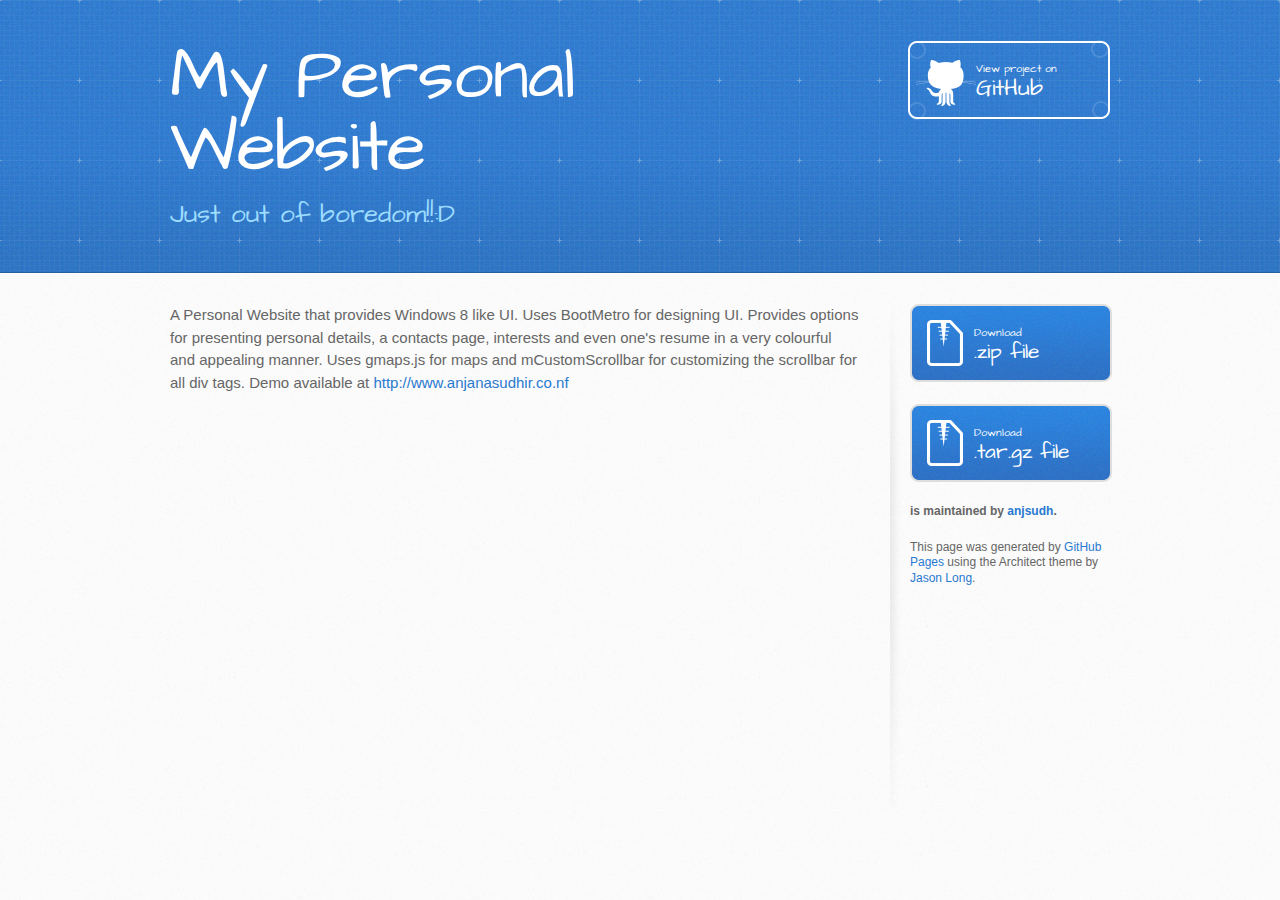
<file: index.html>
<!DOCTYPE html>
<html>
  <head>
    <meta charset='utf-8'>
    <meta http-equiv="X-UA-Compatible" content="chrome=1">
    <meta name="viewport" content="width=device-width, initial-scale=1, maximum-scale=1">
    <link href='https://fonts.googleapis.com/css?family=Architects+Daughter' rel='stylesheet' type='text/css'>
    <link rel="stylesheet" type="text/css" href="stylesheets/stylesheet.css" media="screen" />
    <link rel="stylesheet" type="text/css" href="stylesheets/pygment_trac.css" media="screen" />
    <link rel="stylesheet" type="text/css" href="stylesheets/print.css" media="print" />

    <!--[if lt IE 9]>
    <script src="//html5shiv.googlecode.com/svn/trunk/html5.js"></script>
    <![endif]-->

    <title>My Personal Website by anjsudh</title>
  </head>

  <body>
    <header>
      <div class="inner">
        <h1>My Personal Website</h1>
        <h2>Just out of boredom!!:D</h2>
        <a href="https://github.com/anjsudh/PersonalWebsite" class="button"><small>View project on</small>GitHub</a>
      </div>
    </header>

    <div id="content-wrapper">
      <div class="inner clearfix">
        <section id="main-content">
          <p>A Personal Website that provides Windows 8 like UI. Uses BootMetro for designing UI. Provides options for presenting personal details, a contacts page, interests and even one's resume in a very colourful and appealing manner. Uses gmaps.js for maps and mCustomScrollbar for customizing the scrollbar for all div tags. Demo available at <a href="http://www.anjanasudhir.co.nf">http://www.anjanasudhir.co.nf</a></p>
        </section>

        <aside id="sidebar">
          <a href="https://github.com/anjsudh/PersonalWebsite/zipball/master" class="button">
            <small>Download</small>
            .zip file
          </a>
          <a href="https://github.com/anjsudh/PersonalWebsite/tarball/master" class="button">
            <small>Download</small>
            .tar.gz file
          </a>

          <p class="repo-owner"><a href="https://github.com/anjsudh/PersonalWebsite"></a> is maintained by <a href="https://github.com/anjsudh">anjsudh</a>.</p>

          <p>This page was generated by <a href="pages.github.com">GitHub Pages</a> using the Architect theme by <a href="https://twitter.com/jasonlong">Jason Long</a>.</p>
        </aside>
      </div>
    </div>

  
  </body>
</html>
</file>
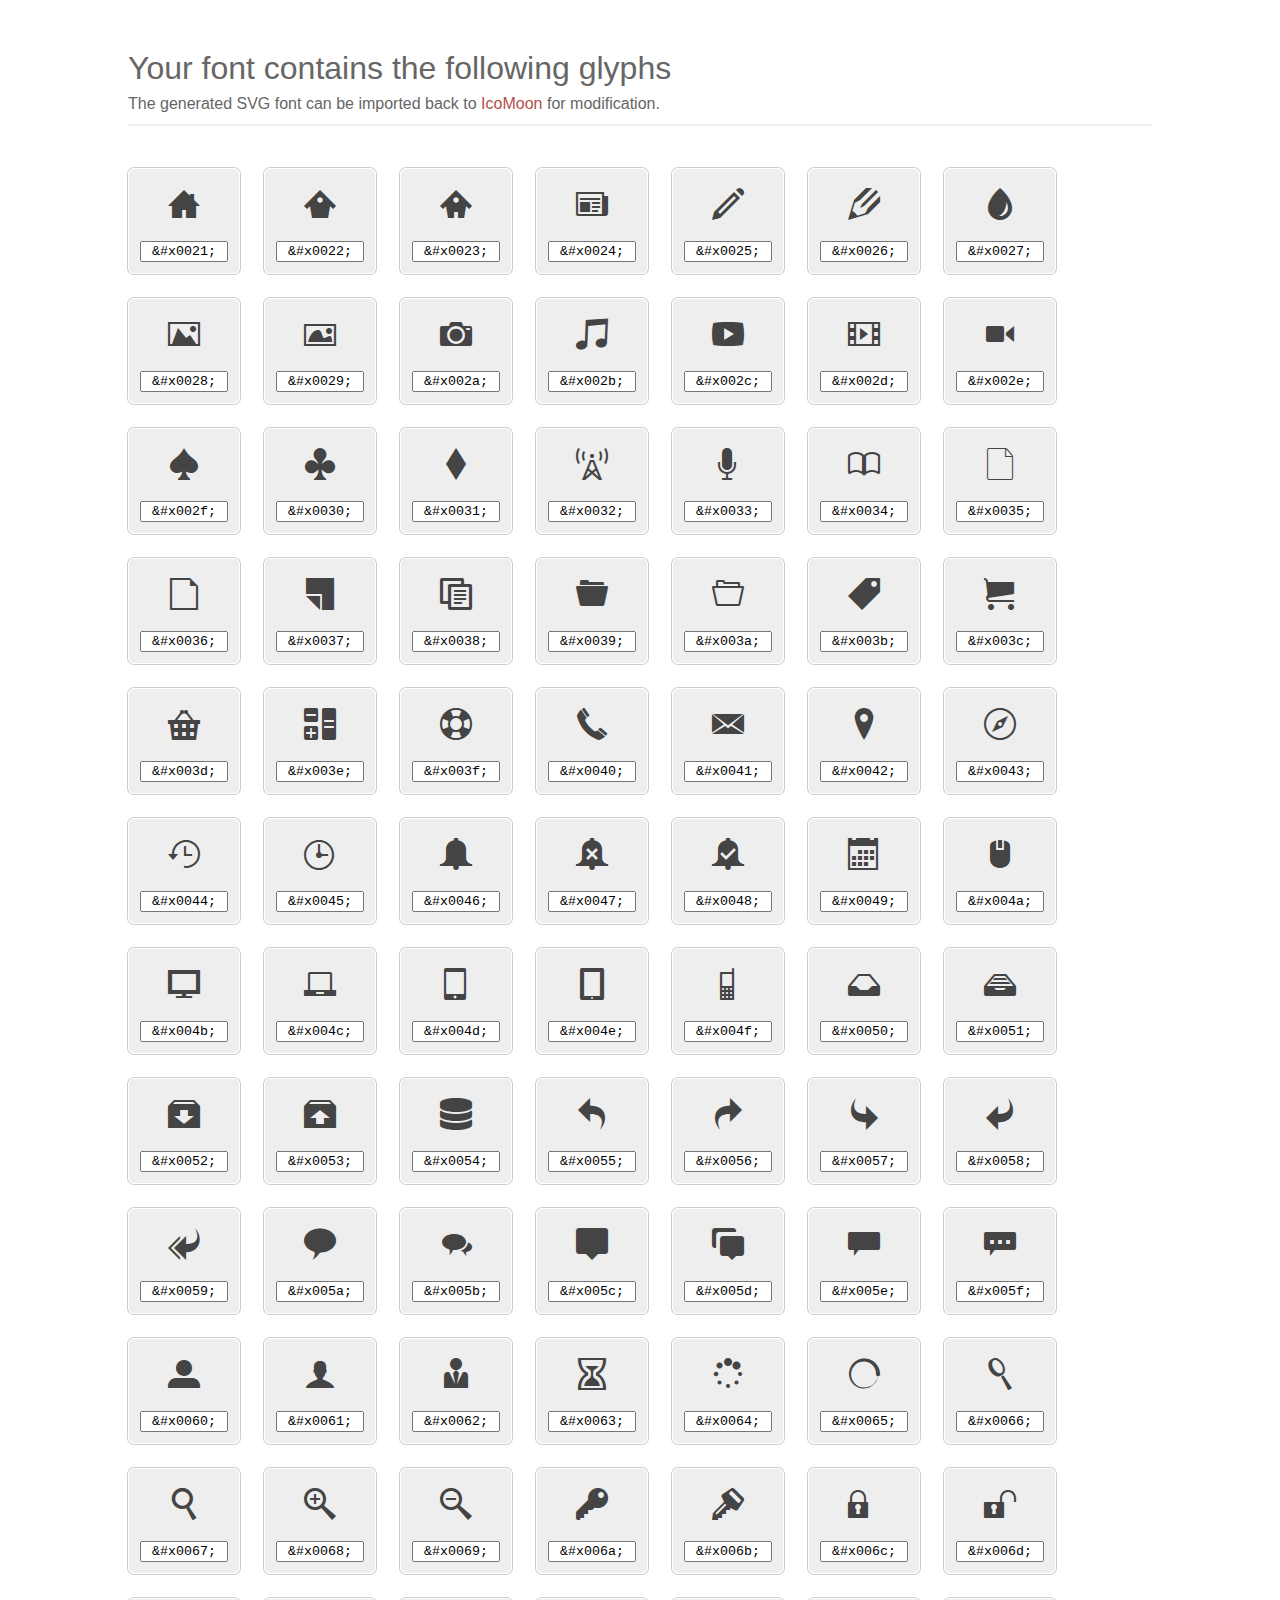
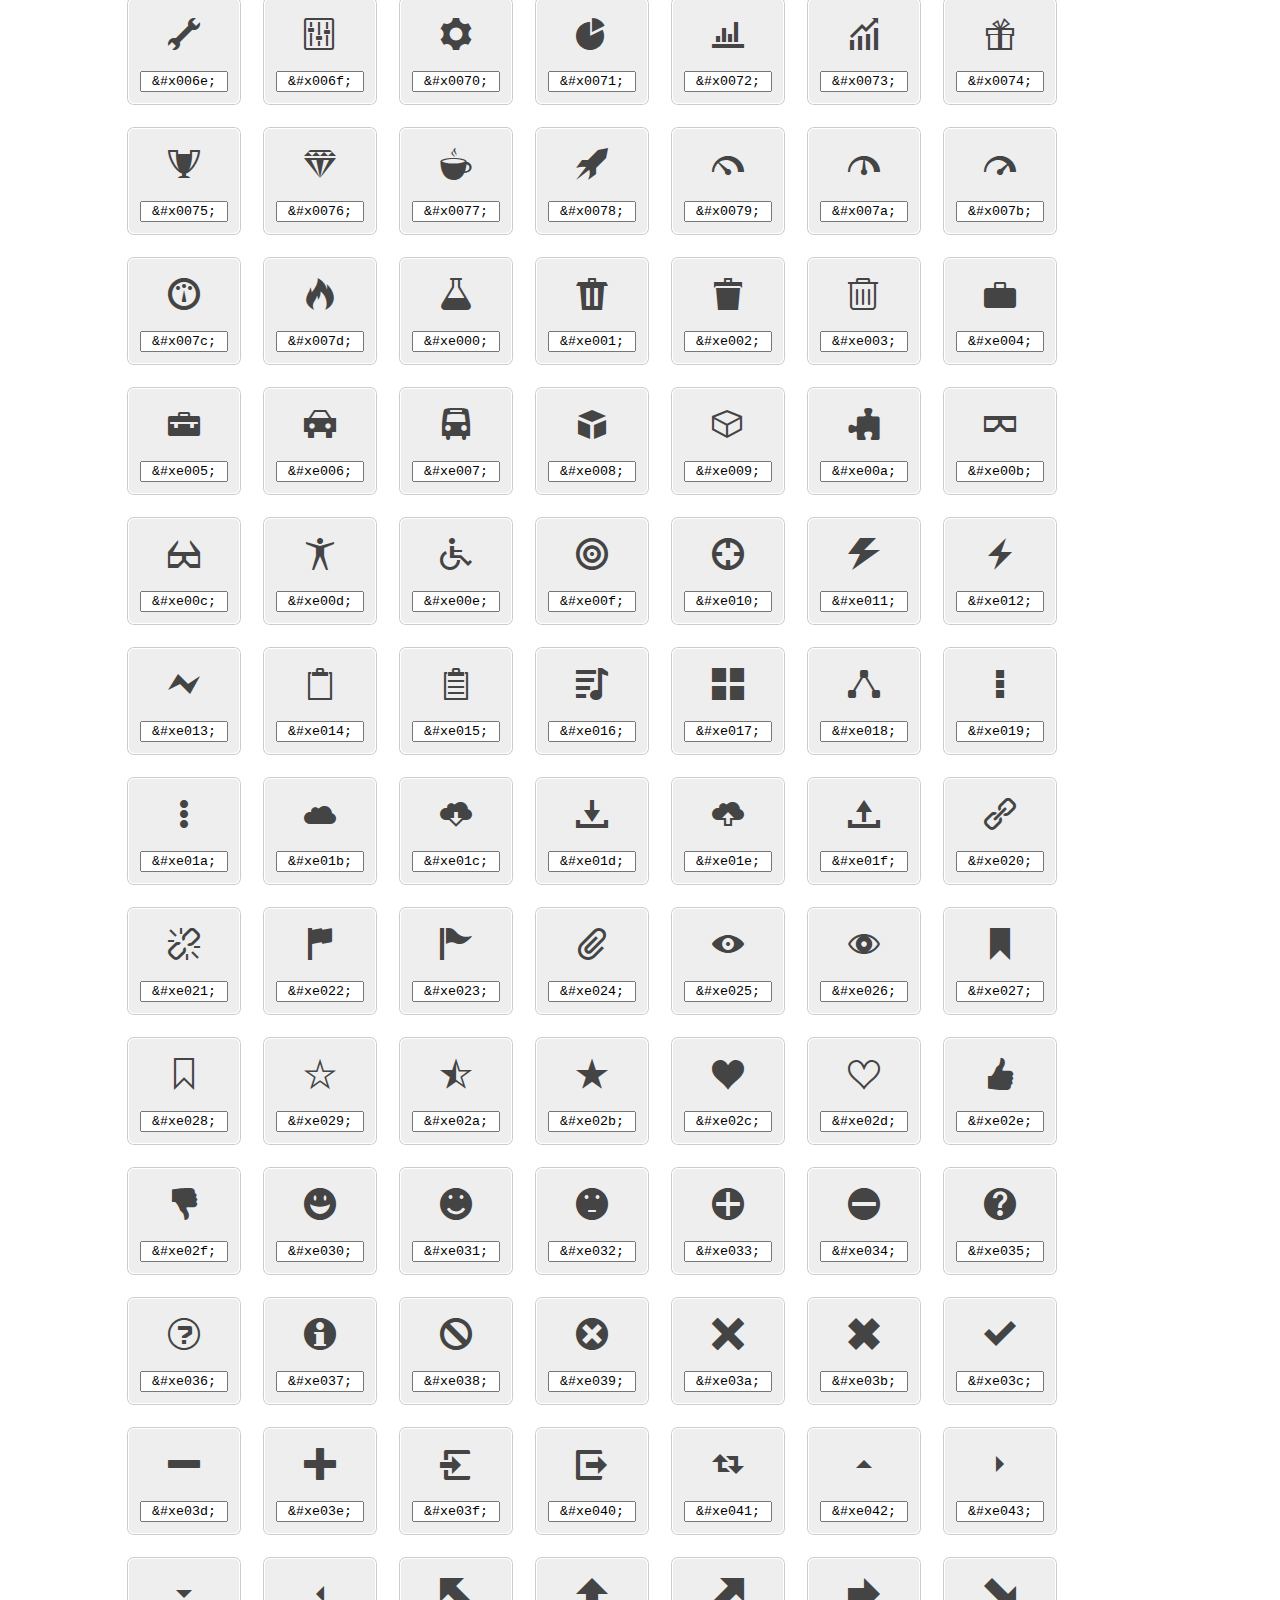
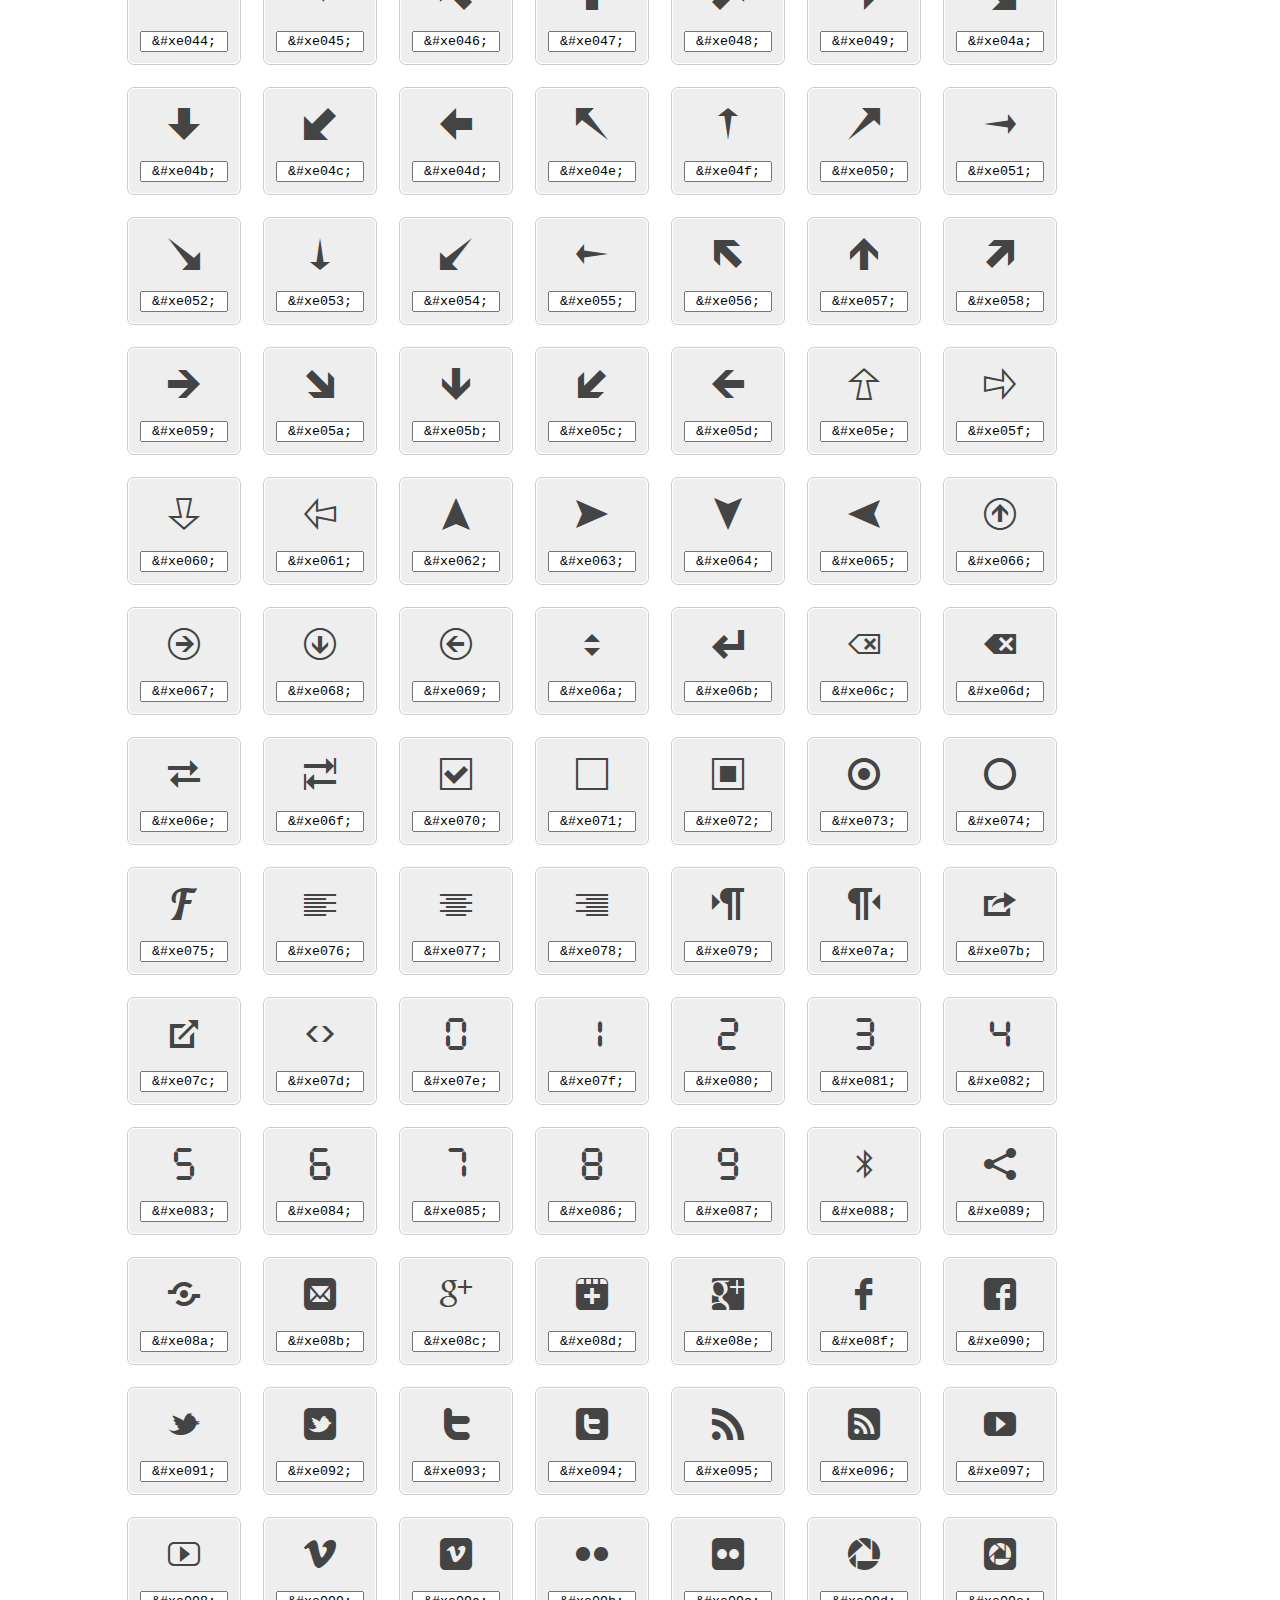
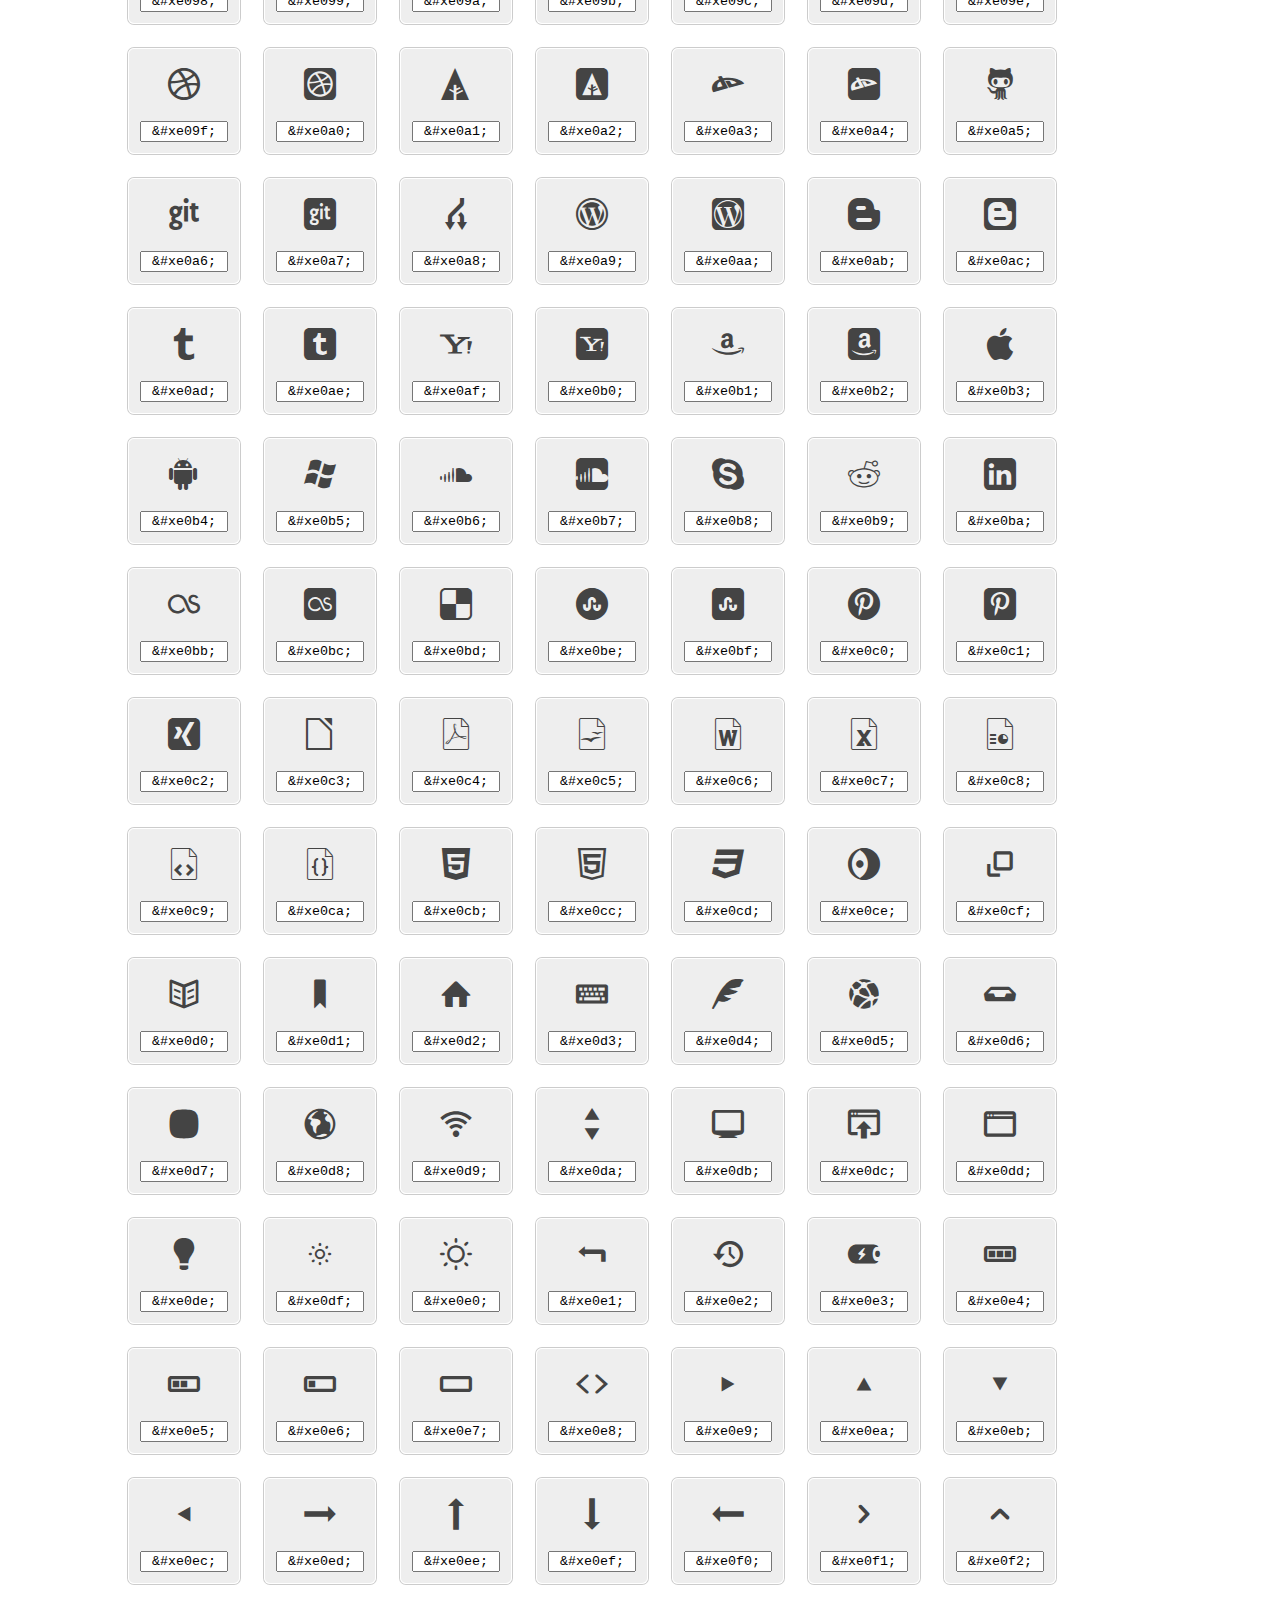
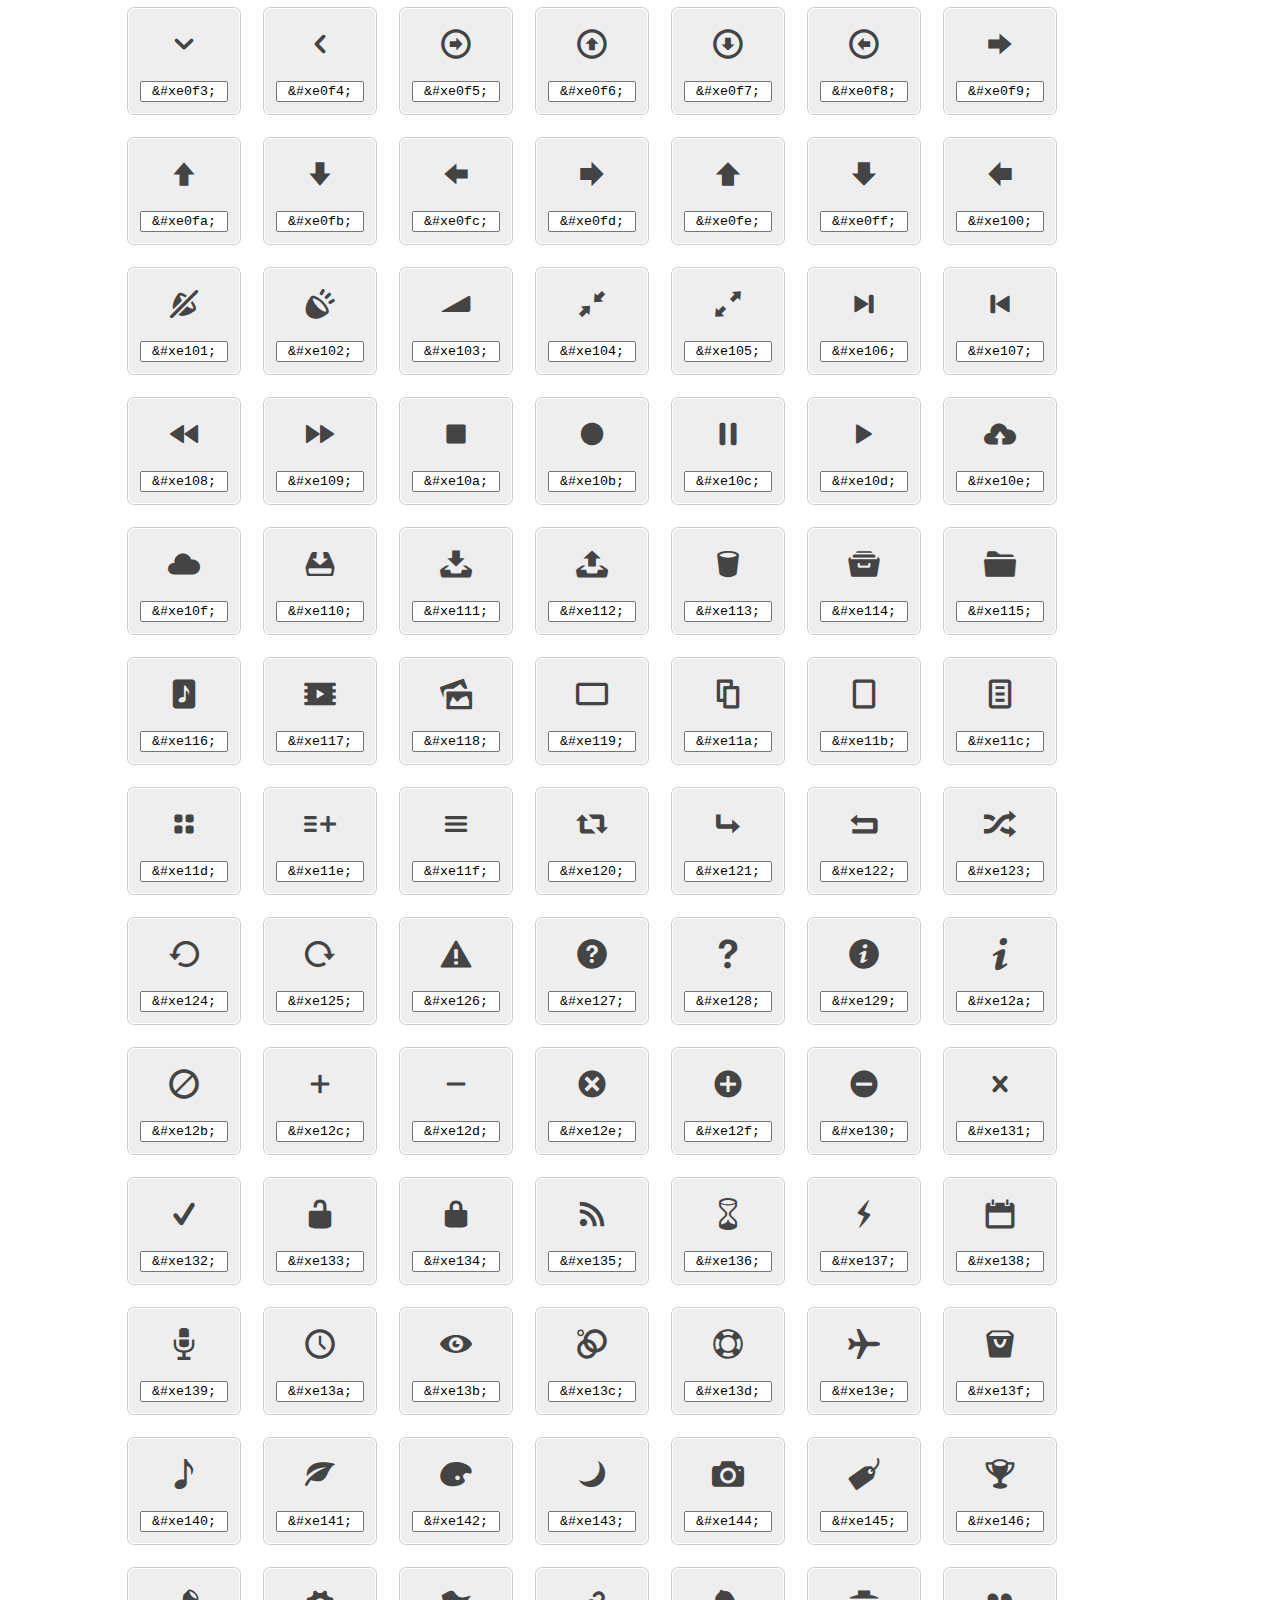
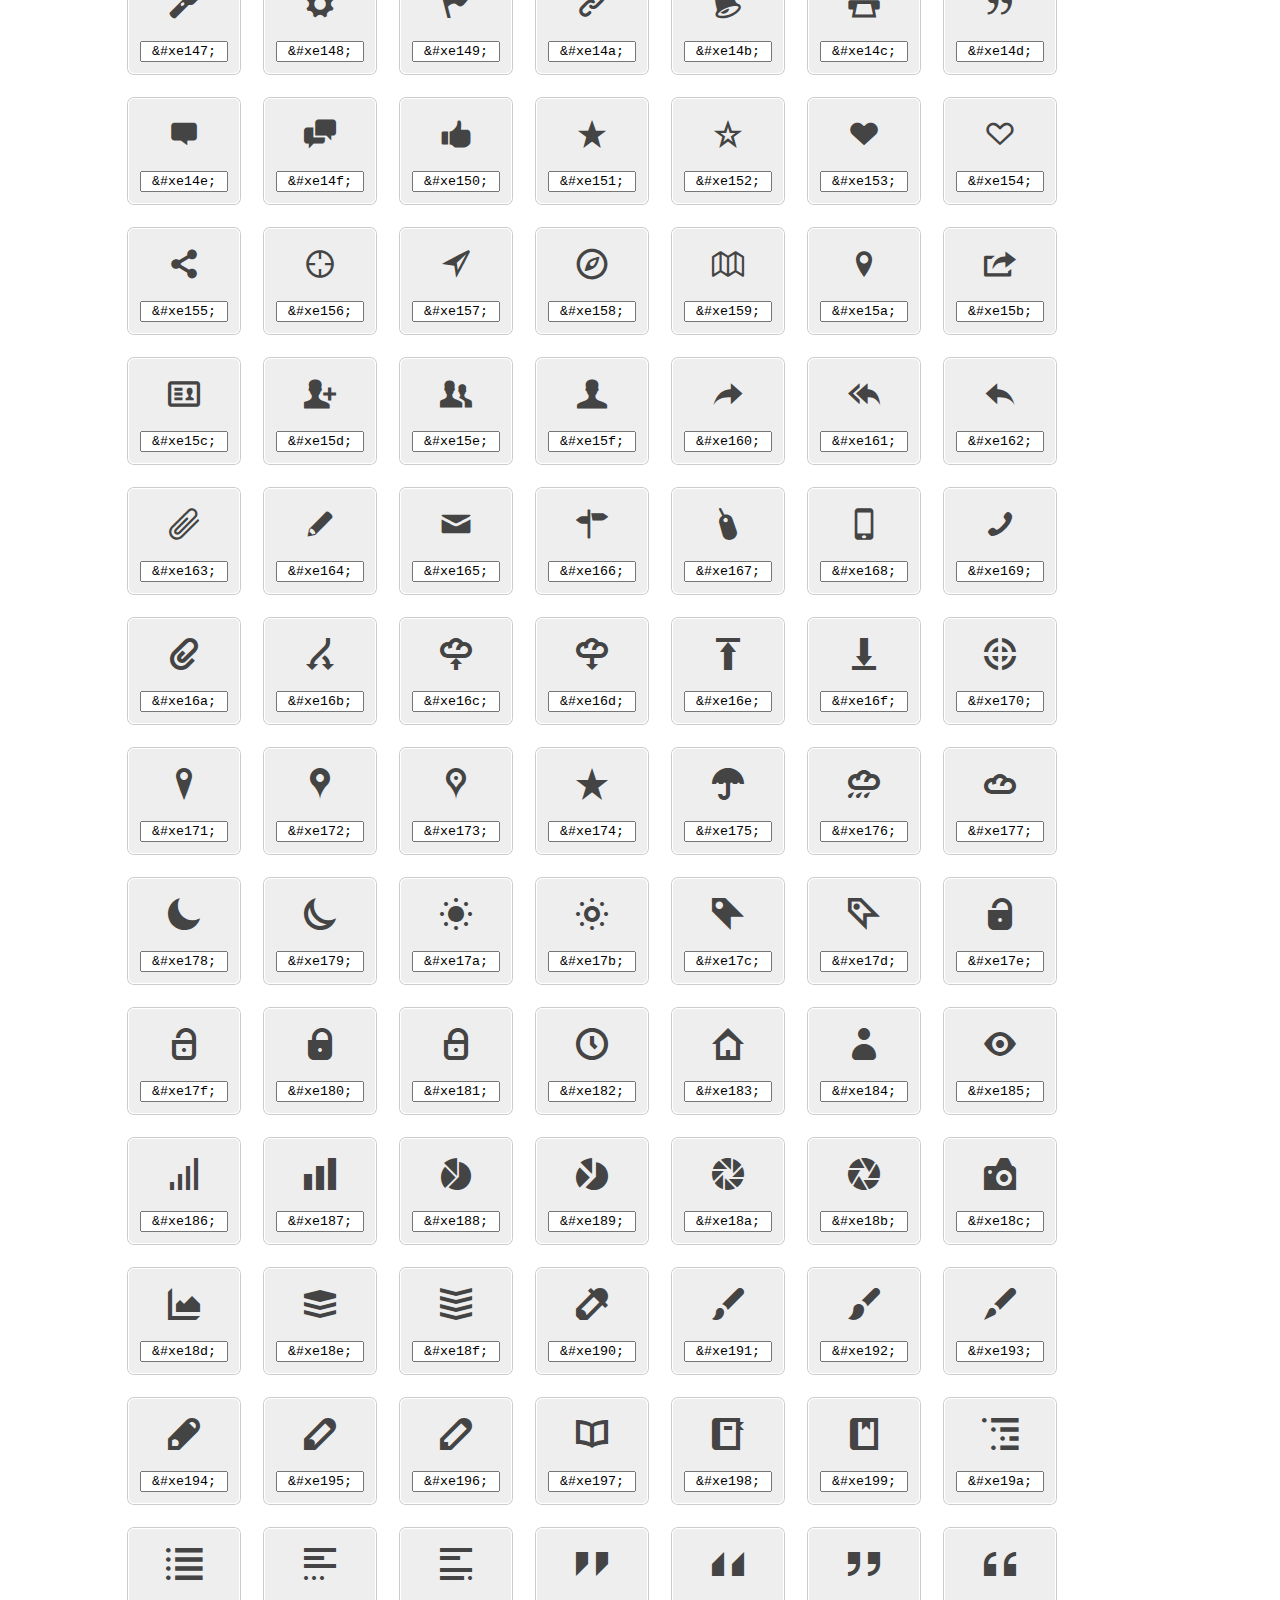
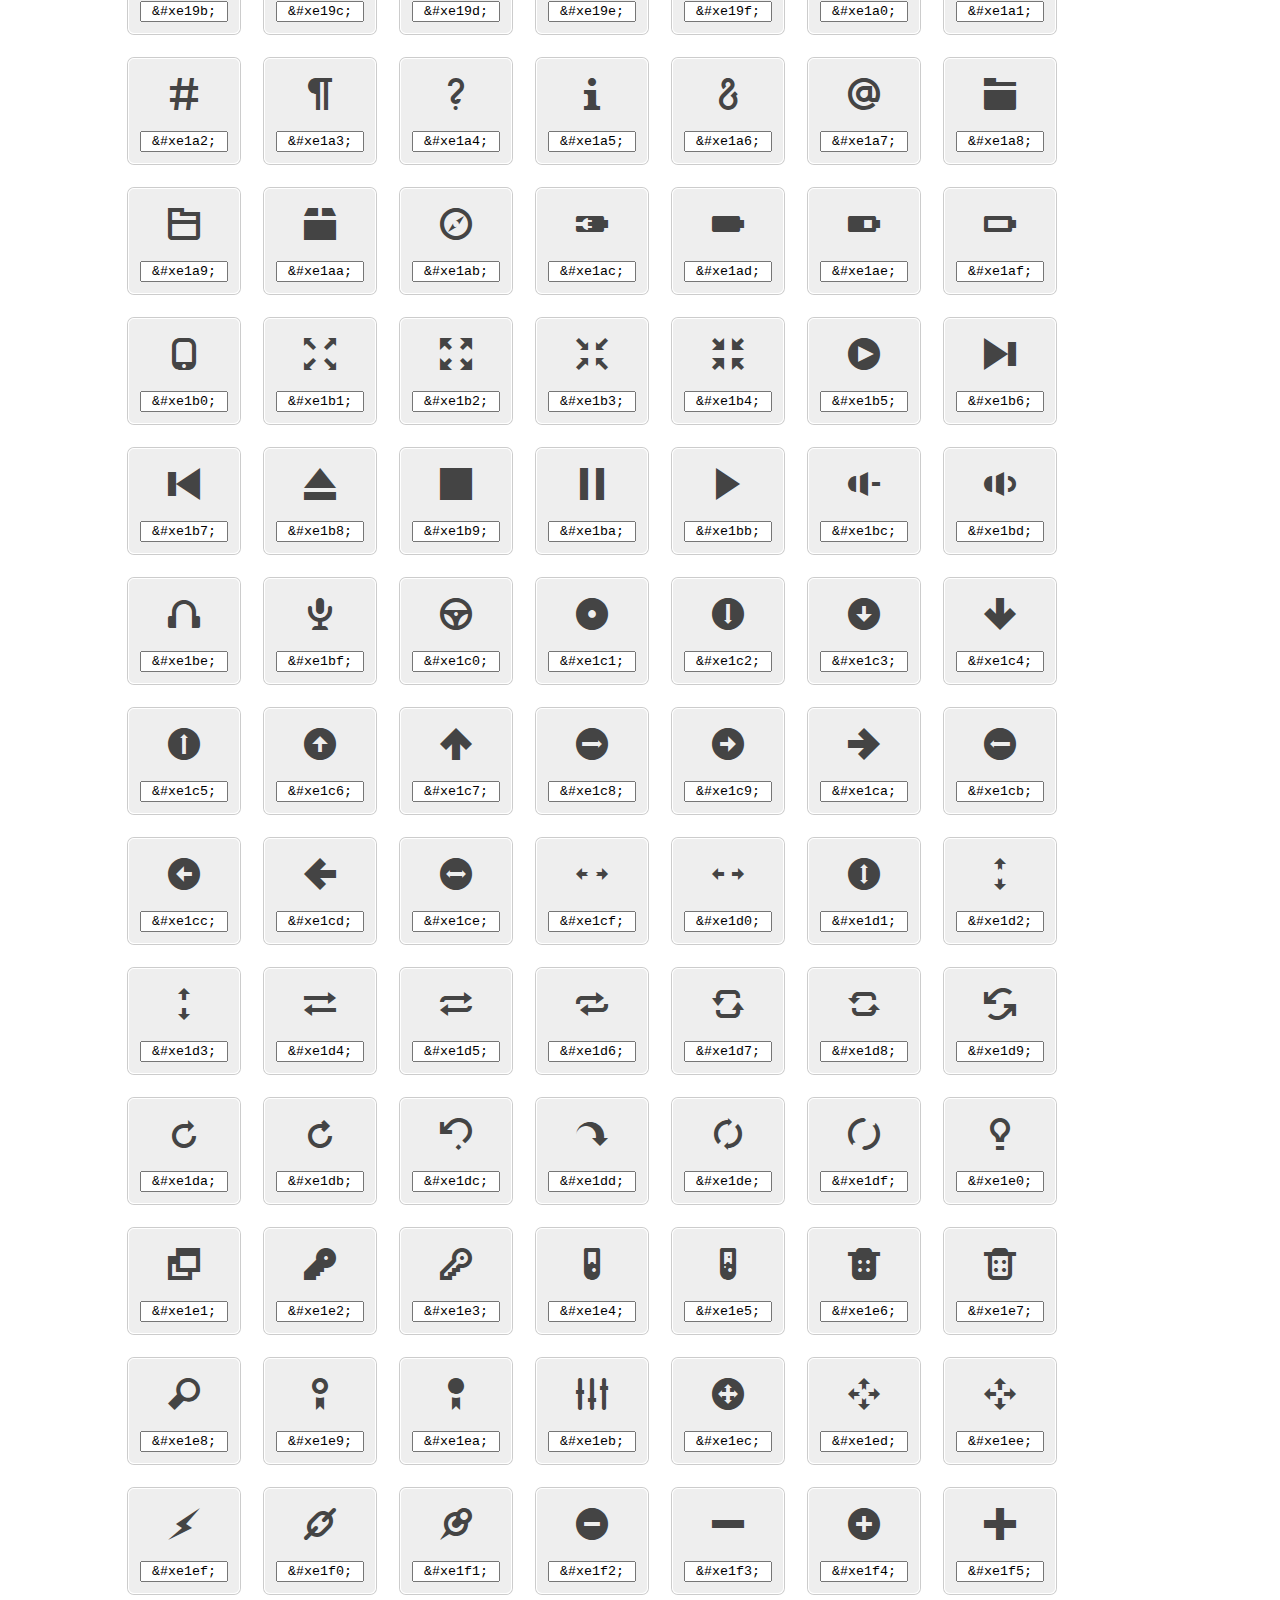
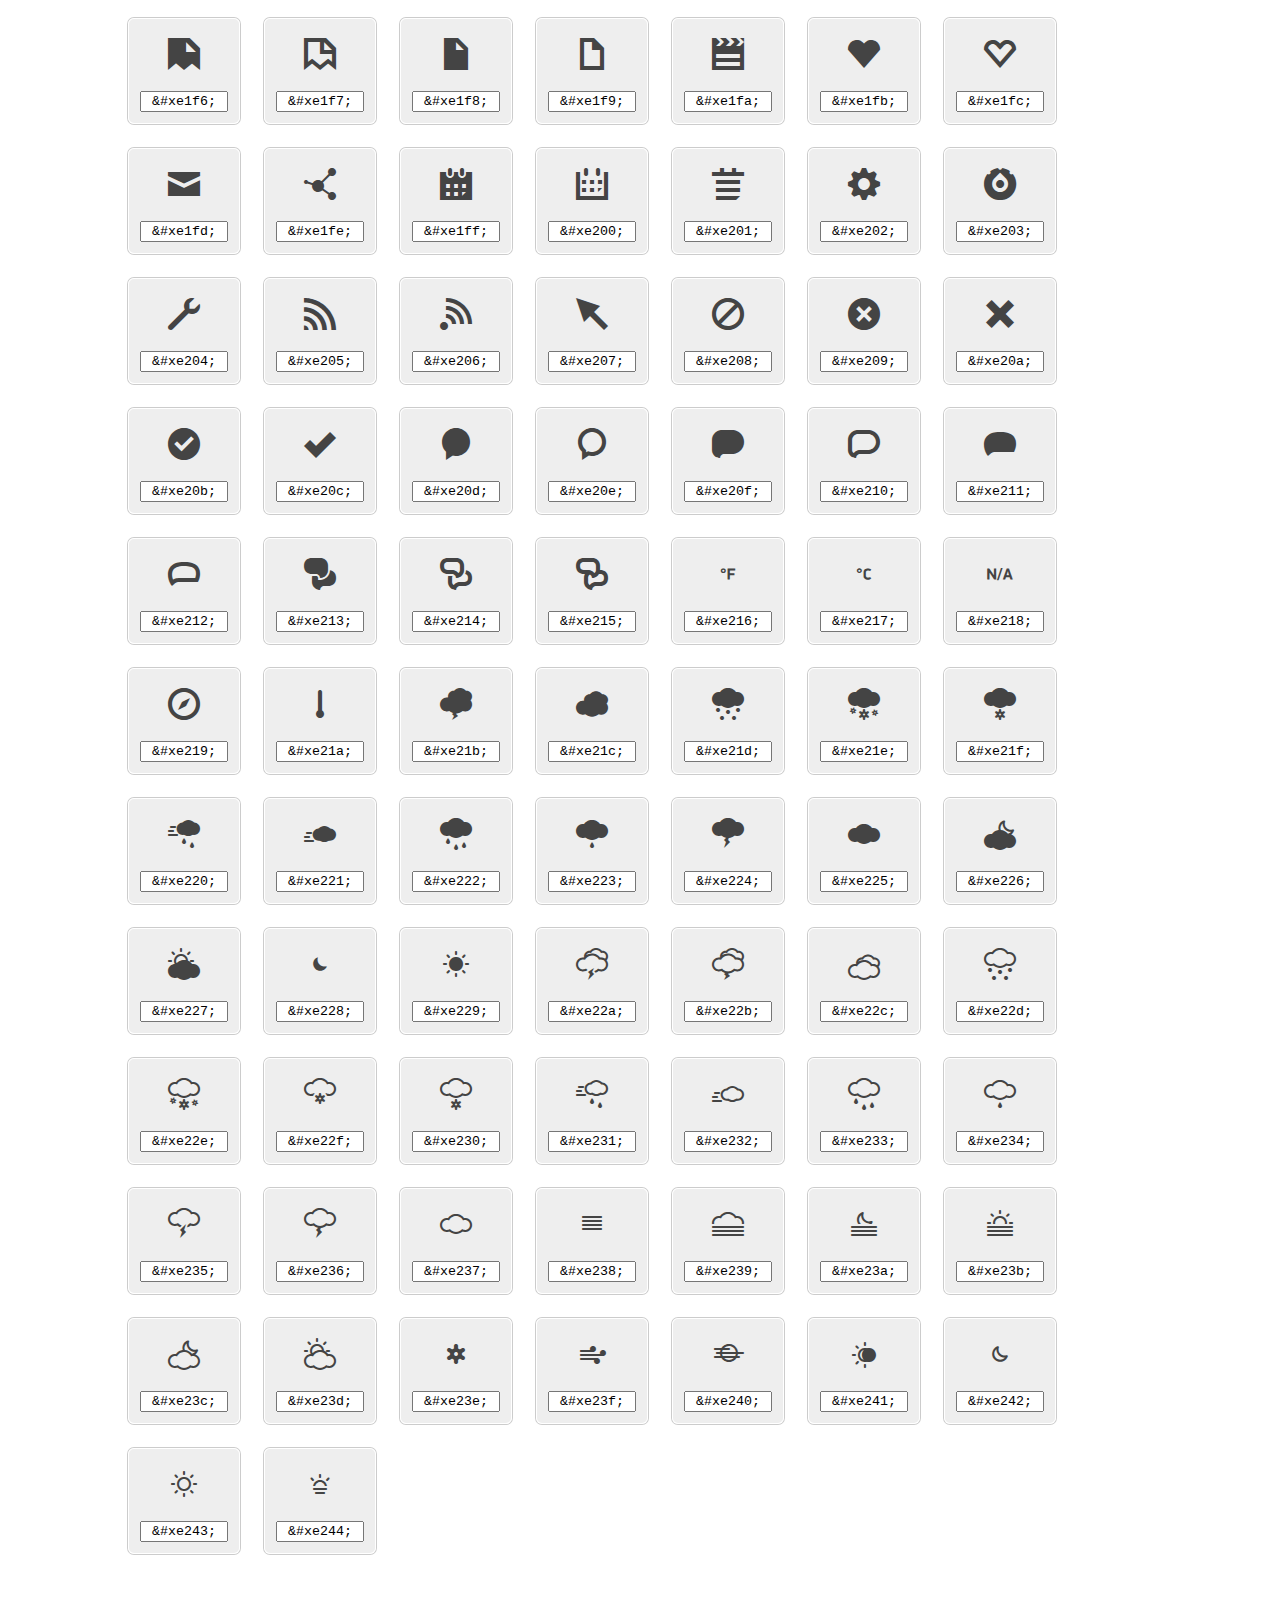
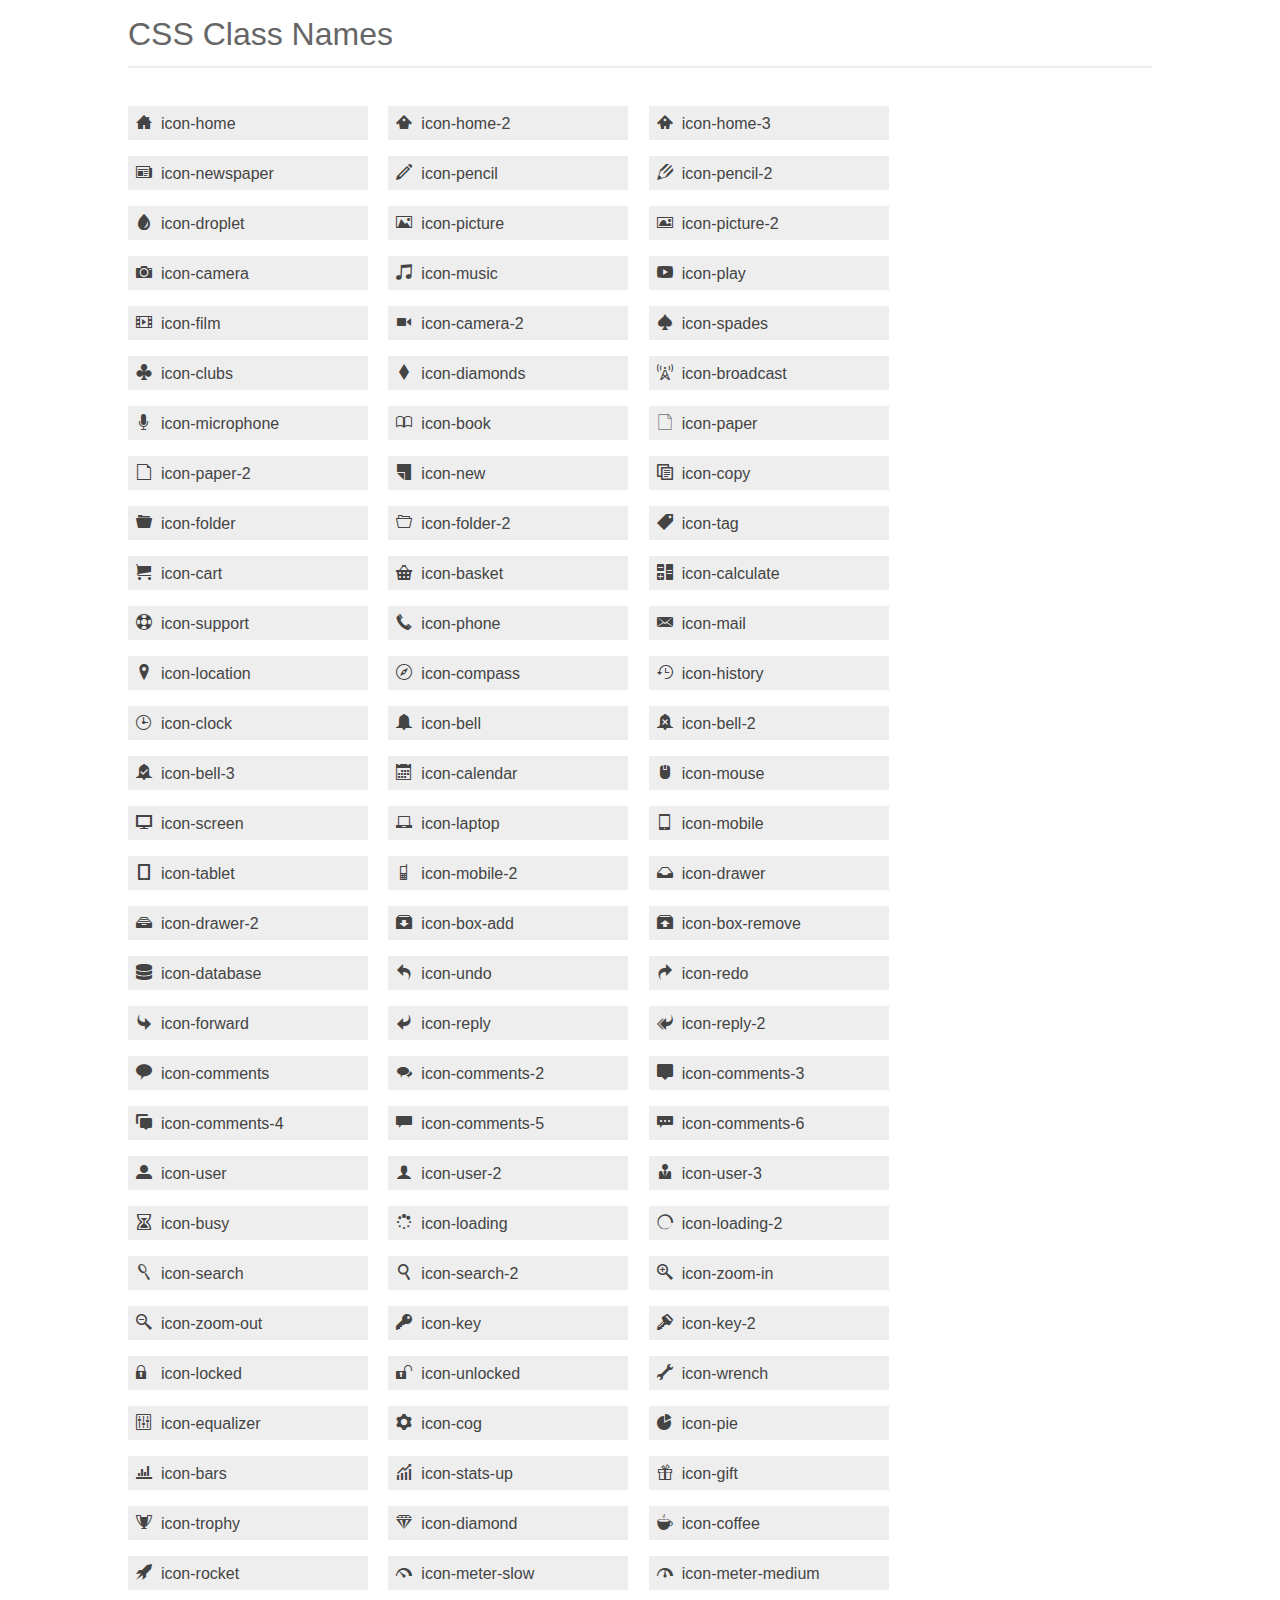
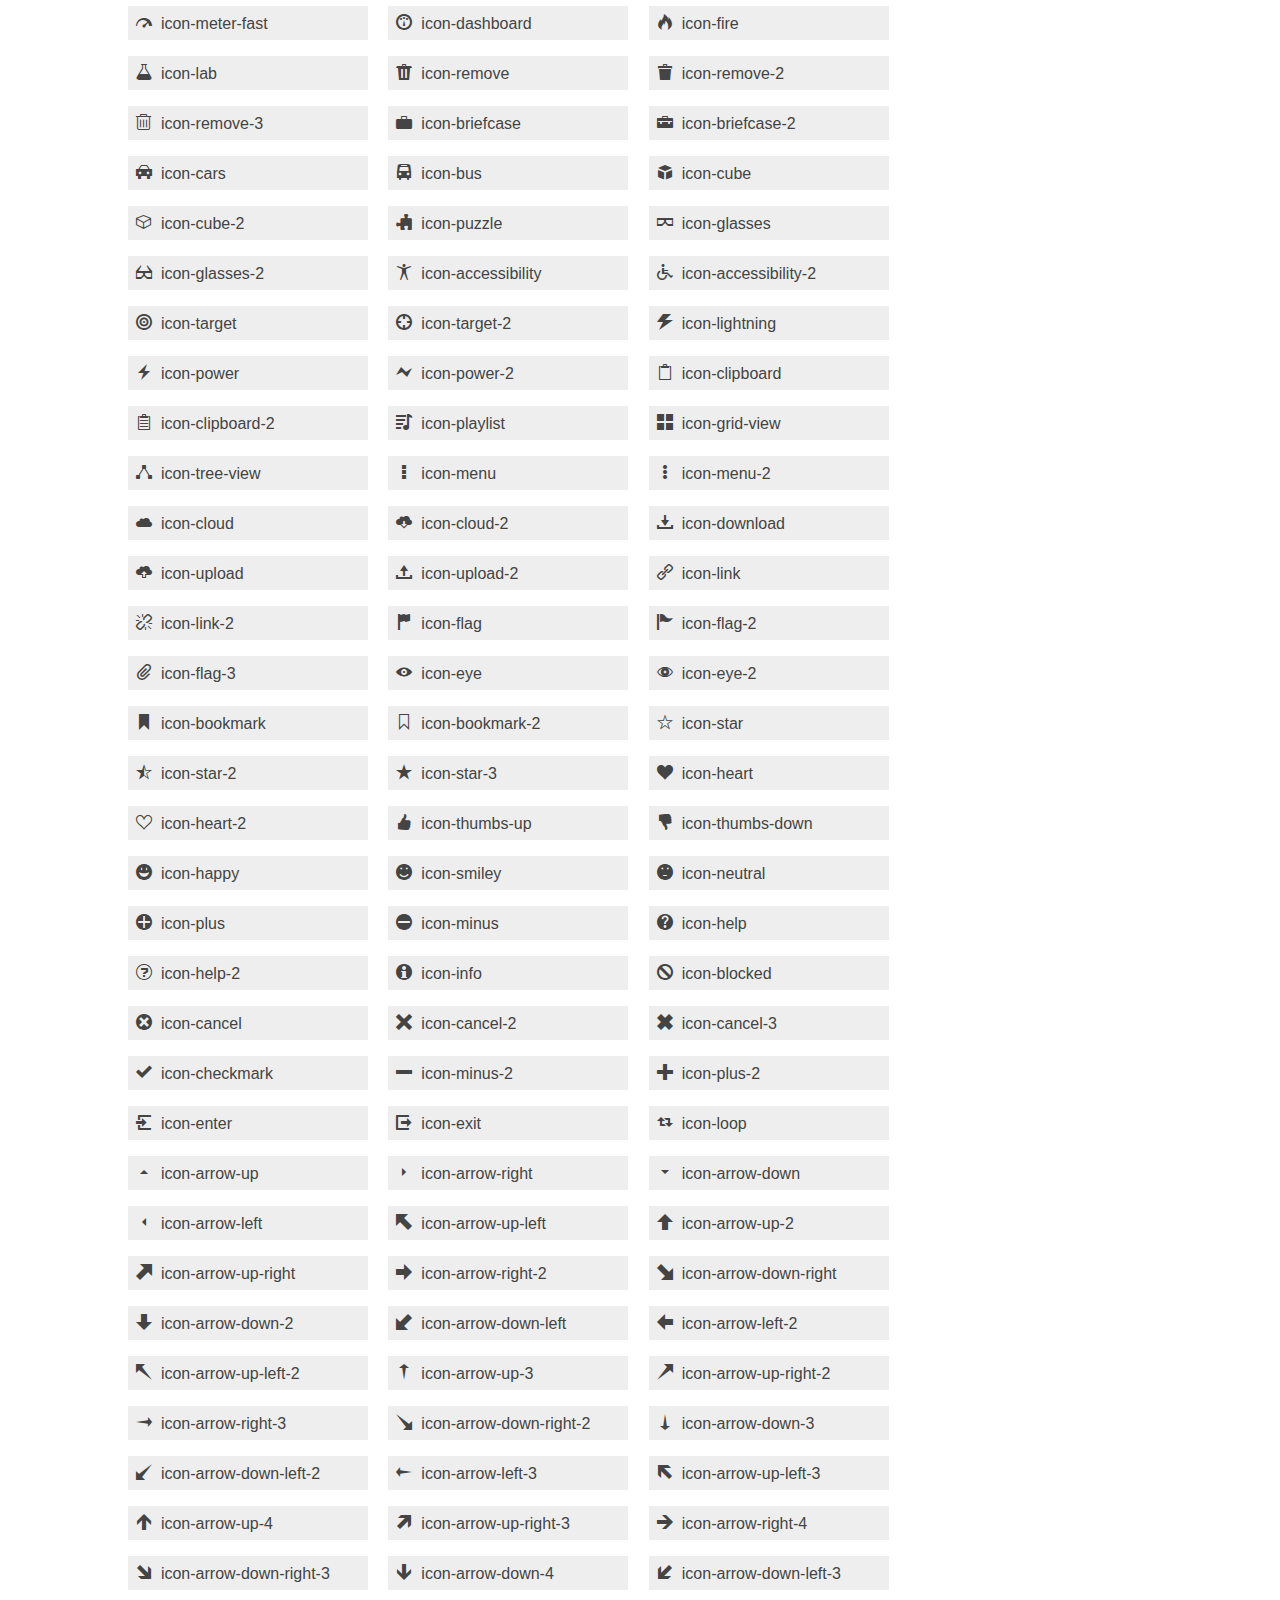
<file: content/font/icomoon97172/index.html>
<!doctype html>
<html>
<head>
<title>Your Font/Glyphs</title>
<link rel="stylesheet" href="style.css" />
<style>
	section, header, footer {display: block;}
	body {
		font-family: sans-serif;
		color: #444;
		line-height: 1.5;
		font-size: 1em;
	}
	* {
		-moz-box-sizing: border-box;
		-webkit-box-sizing: border-box;
		box-sizing: border-box;
		margin: 0;
		paddin: 0;
	}
	.glyph {
		float: left;
		text-align: center;
		background: #eee;
		padding: .75em;
		margin: .75em 1.5em .75em 0;
		width: 7em;
		border-radius: .375em;
		box-shadow: inset 0 0 0 1px #fff, 0 0 0 1px #ccc;
	}
	.glyph input {
		width: 100%;
		text-align: center;
		font-family: consolas, monospace;
	}
	.glyph input, .mtm {
		margin-top: .75em;
	}
	.w-main {
		width: 80%;
	}
	.centered {
		margin-left: auto;
		margin-right: auto;
	}
	.fs1 {
		font-size: 2em;
	}
	header {
		margin: 2em 0;
		padding-bottom: .5em;
		color: #666;
		box-shadow: 0 2px #eee;
	}
	header h1 {
		font-size: 2em;
		font-weight: normal;
	}
	.clearfix:before, .clearfix:after { content: ""; display: table; }
	.clearfix:after { clear: both; }
	footer {
		margin-top: 2em;
		padding: .5em 0;
		box-shadow: 0 -2px #eee;
	}
	a, a:visited {
		color: #B35047;
		text-decoration: none;
	}
	a:hover, a:focus {color: #000;}
	.box1 {
		display: inline-block;
		width: 15em;
		padding: .25em .5em;
		background: #eee;
		margin: .5em 1em .5em 0;
	}
</style>
</head>
<body>
	<div class="w-main centered">
	<section class="mtm clearfix" id="glyphs">
	<header>
		<h1>Your font contains the following glyphs</h1>
		<p>The generated SVG font can be imported back to <a href="http://keyamoon.com/icomoon/app">IcoMoon</a> for modification.</p>
	</header>
	<div class="glyph">
		<div class="fs1" aria-hidden="true" data-icon="&#x0021;"></div>
		<input type="text" readonly="readonly" value="&amp;#x0021;" />
	</div>
	<div class="glyph">
		<div class="fs1" aria-hidden="true" data-icon="&#x0022;"></div>
		<input type="text" readonly="readonly" value="&amp;#x0022;" />
	</div>
	<div class="glyph">
		<div class="fs1" aria-hidden="true" data-icon="&#x0023;"></div>
		<input type="text" readonly="readonly" value="&amp;#x0023;" />
	</div>
	<div class="glyph">
		<div class="fs1" aria-hidden="true" data-icon="&#x0024;"></div>
		<input type="text" readonly="readonly" value="&amp;#x0024;" />
	</div>
	<div class="glyph">
		<div class="fs1" aria-hidden="true" data-icon="&#x0025;"></div>
		<input type="text" readonly="readonly" value="&amp;#x0025;" />
	</div>
	<div class="glyph">
		<div class="fs1" aria-hidden="true" data-icon="&#x0026;"></div>
		<input type="text" readonly="readonly" value="&amp;#x0026;" />
	</div>
	<div class="glyph">
		<div class="fs1" aria-hidden="true" data-icon="&#x0027;"></div>
		<input type="text" readonly="readonly" value="&amp;#x0027;" />
	</div>
	<div class="glyph">
		<div class="fs1" aria-hidden="true" data-icon="&#x0028;"></div>
		<input type="text" readonly="readonly" value="&amp;#x0028;" />
	</div>
	<div class="glyph">
		<div class="fs1" aria-hidden="true" data-icon="&#x0029;"></div>
		<input type="text" readonly="readonly" value="&amp;#x0029;" />
	</div>
	<div class="glyph">
		<div class="fs1" aria-hidden="true" data-icon="&#x002a;"></div>
		<input type="text" readonly="readonly" value="&amp;#x002a;" />
	</div>
	<div class="glyph">
		<div class="fs1" aria-hidden="true" data-icon="&#x002b;"></div>
		<input type="text" readonly="readonly" value="&amp;#x002b;" />
	</div>
	<div class="glyph">
		<div class="fs1" aria-hidden="true" data-icon="&#x002c;"></div>
		<input type="text" readonly="readonly" value="&amp;#x002c;" />
	</div>
	<div class="glyph">
		<div class="fs1" aria-hidden="true" data-icon="&#x002d;"></div>
		<input type="text" readonly="readonly" value="&amp;#x002d;" />
	</div>
	<div class="glyph">
		<div class="fs1" aria-hidden="true" data-icon="&#x002e;"></div>
		<input type="text" readonly="readonly" value="&amp;#x002e;" />
	</div>
	<div class="glyph">
		<div class="fs1" aria-hidden="true" data-icon="&#x002f;"></div>
		<input type="text" readonly="readonly" value="&amp;#x002f;" />
	</div>
	<div class="glyph">
		<div class="fs1" aria-hidden="true" data-icon="&#x0030;"></div>
		<input type="text" readonly="readonly" value="&amp;#x0030;" />
	</div>
	<div class="glyph">
		<div class="fs1" aria-hidden="true" data-icon="&#x0031;"></div>
		<input type="text" readonly="readonly" value="&amp;#x0031;" />
	</div>
	<div class="glyph">
		<div class="fs1" aria-hidden="true" data-icon="&#x0032;"></div>
		<input type="text" readonly="readonly" value="&amp;#x0032;" />
	</div>
	<div class="glyph">
		<div class="fs1" aria-hidden="true" data-icon="&#x0033;"></div>
		<input type="text" readonly="readonly" value="&amp;#x0033;" />
	</div>
	<div class="glyph">
		<div class="fs1" aria-hidden="true" data-icon="&#x0034;"></div>
		<input type="text" readonly="readonly" value="&amp;#x0034;" />
	</div>
	<div class="glyph">
		<div class="fs1" aria-hidden="true" data-icon="&#x0035;"></div>
		<input type="text" readonly="readonly" value="&amp;#x0035;" />
	</div>
	<div class="glyph">
		<div class="fs1" aria-hidden="true" data-icon="&#x0036;"></div>
		<input type="text" readonly="readonly" value="&amp;#x0036;" />
	</div>
	<div class="glyph">
		<div class="fs1" aria-hidden="true" data-icon="&#x0037;"></div>
		<input type="text" readonly="readonly" value="&amp;#x0037;" />
	</div>
	<div class="glyph">
		<div class="fs1" aria-hidden="true" data-icon="&#x0038;"></div>
		<input type="text" readonly="readonly" value="&amp;#x0038;" />
	</div>
	<div class="glyph">
		<div class="fs1" aria-hidden="true" data-icon="&#x0039;"></div>
		<input type="text" readonly="readonly" value="&amp;#x0039;" />
	</div>
	<div class="glyph">
		<div class="fs1" aria-hidden="true" data-icon="&#x003a;"></div>
		<input type="text" readonly="readonly" value="&amp;#x003a;" />
	</div>
	<div class="glyph">
		<div class="fs1" aria-hidden="true" data-icon="&#x003b;"></div>
		<input type="text" readonly="readonly" value="&amp;#x003b;" />
	</div>
	<div class="glyph">
		<div class="fs1" aria-hidden="true" data-icon="&#x003c;"></div>
		<input type="text" readonly="readonly" value="&amp;#x003c;" />
	</div>
	<div class="glyph">
		<div class="fs1" aria-hidden="true" data-icon="&#x003d;"></div>
		<input type="text" readonly="readonly" value="&amp;#x003d;" />
	</div>
	<div class="glyph">
		<div class="fs1" aria-hidden="true" data-icon="&#x003e;"></div>
		<input type="text" readonly="readonly" value="&amp;#x003e;" />
	</div>
	<div class="glyph">
		<div class="fs1" aria-hidden="true" data-icon="&#x003f;"></div>
		<input type="text" readonly="readonly" value="&amp;#x003f;" />
	</div>
	<div class="glyph">
		<div class="fs1" aria-hidden="true" data-icon="&#x0040;"></div>
		<input type="text" readonly="readonly" value="&amp;#x0040;" />
	</div>
	<div class="glyph">
		<div class="fs1" aria-hidden="true" data-icon="&#x0041;"></div>
		<input type="text" readonly="readonly" value="&amp;#x0041;" />
	</div>
	<div class="glyph">
		<div class="fs1" aria-hidden="true" data-icon="&#x0042;"></div>
		<input type="text" readonly="readonly" value="&amp;#x0042;" />
	</div>
	<div class="glyph">
		<div class="fs1" aria-hidden="true" data-icon="&#x0043;"></div>
		<input type="text" readonly="readonly" value="&amp;#x0043;" />
	</div>
	<div class="glyph">
		<div class="fs1" aria-hidden="true" data-icon="&#x0044;"></div>
		<input type="text" readonly="readonly" value="&amp;#x0044;" />
	</div>
	<div class="glyph">
		<div class="fs1" aria-hidden="true" data-icon="&#x0045;"></div>
		<input type="text" readonly="readonly" value="&amp;#x0045;" />
	</div>
	<div class="glyph">
		<div class="fs1" aria-hidden="true" data-icon="&#x0046;"></div>
		<input type="text" readonly="readonly" value="&amp;#x0046;" />
	</div>
	<div class="glyph">
		<div class="fs1" aria-hidden="true" data-icon="&#x0047;"></div>
		<input type="text" readonly="readonly" value="&amp;#x0047;" />
	</div>
	<div class="glyph">
		<div class="fs1" aria-hidden="true" data-icon="&#x0048;"></div>
		<input type="text" readonly="readonly" value="&amp;#x0048;" />
	</div>
	<div class="glyph">
		<div class="fs1" aria-hidden="true" data-icon="&#x0049;"></div>
		<input type="text" readonly="readonly" value="&amp;#x0049;" />
	</div>
	<div class="glyph">
		<div class="fs1" aria-hidden="true" data-icon="&#x004a;"></div>
		<input type="text" readonly="readonly" value="&amp;#x004a;" />
	</div>
	<div class="glyph">
		<div class="fs1" aria-hidden="true" data-icon="&#x004b;"></div>
		<input type="text" readonly="readonly" value="&amp;#x004b;" />
	</div>
	<div class="glyph">
		<div class="fs1" aria-hidden="true" data-icon="&#x004c;"></div>
		<input type="text" readonly="readonly" value="&amp;#x004c;" />
	</div>
	<div class="glyph">
		<div class="fs1" aria-hidden="true" data-icon="&#x004d;"></div>
		<input type="text" readonly="readonly" value="&amp;#x004d;" />
	</div>
	<div class="glyph">
		<div class="fs1" aria-hidden="true" data-icon="&#x004e;"></div>
		<input type="text" readonly="readonly" value="&amp;#x004e;" />
	</div>
	<div class="glyph">
		<div class="fs1" aria-hidden="true" data-icon="&#x004f;"></div>
		<input type="text" readonly="readonly" value="&amp;#x004f;" />
	</div>
	<div class="glyph">
		<div class="fs1" aria-hidden="true" data-icon="&#x0050;"></div>
		<input type="text" readonly="readonly" value="&amp;#x0050;" />
	</div>
	<div class="glyph">
		<div class="fs1" aria-hidden="true" data-icon="&#x0051;"></div>
		<input type="text" readonly="readonly" value="&amp;#x0051;" />
	</div>
	<div class="glyph">
		<div class="fs1" aria-hidden="true" data-icon="&#x0052;"></div>
		<input type="text" readonly="readonly" value="&amp;#x0052;" />
	</div>
	<div class="glyph">
		<div class="fs1" aria-hidden="true" data-icon="&#x0053;"></div>
		<input type="text" readonly="readonly" value="&amp;#x0053;" />
	</div>
	<div class="glyph">
		<div class="fs1" aria-hidden="true" data-icon="&#x0054;"></div>
		<input type="text" readonly="readonly" value="&amp;#x0054;" />
	</div>
	<div class="glyph">
		<div class="fs1" aria-hidden="true" data-icon="&#x0055;"></div>
		<input type="text" readonly="readonly" value="&amp;#x0055;" />
	</div>
	<div class="glyph">
		<div class="fs1" aria-hidden="true" data-icon="&#x0056;"></div>
		<input type="text" readonly="readonly" value="&amp;#x0056;" />
	</div>
	<div class="glyph">
		<div class="fs1" aria-hidden="true" data-icon="&#x0057;"></div>
		<input type="text" readonly="readonly" value="&amp;#x0057;" />
	</div>
	<div class="glyph">
		<div class="fs1" aria-hidden="true" data-icon="&#x0058;"></div>
		<input type="text" readonly="readonly" value="&amp;#x0058;" />
	</div>
	<div class="glyph">
		<div class="fs1" aria-hidden="true" data-icon="&#x0059;"></div>
		<input type="text" readonly="readonly" value="&amp;#x0059;" />
	</div>
	<div class="glyph">
		<div class="fs1" aria-hidden="true" data-icon="&#x005a;"></div>
		<input type="text" readonly="readonly" value="&amp;#x005a;" />
	</div>
	<div class="glyph">
		<div class="fs1" aria-hidden="true" data-icon="&#x005b;"></div>
		<input type="text" readonly="readonly" value="&amp;#x005b;" />
	</div>
	<div class="glyph">
		<div class="fs1" aria-hidden="true" data-icon="&#x005c;"></div>
		<input type="text" readonly="readonly" value="&amp;#x005c;" />
	</div>
	<div class="glyph">
		<div class="fs1" aria-hidden="true" data-icon="&#x005d;"></div>
		<input type="text" readonly="readonly" value="&amp;#x005d;" />
	</div>
	<div class="glyph">
		<div class="fs1" aria-hidden="true" data-icon="&#x005e;"></div>
		<input type="text" readonly="readonly" value="&amp;#x005e;" />
	</div>
	<div class="glyph">
		<div class="fs1" aria-hidden="true" data-icon="&#x005f;"></div>
		<input type="text" readonly="readonly" value="&amp;#x005f;" />
	</div>
	<div class="glyph">
		<div class="fs1" aria-hidden="true" data-icon="&#x0060;"></div>
		<input type="text" readonly="readonly" value="&amp;#x0060;" />
	</div>
	<div class="glyph">
		<div class="fs1" aria-hidden="true" data-icon="&#x0061;"></div>
		<input type="text" readonly="readonly" value="&amp;#x0061;" />
	</div>
	<div class="glyph">
		<div class="fs1" aria-hidden="true" data-icon="&#x0062;"></div>
		<input type="text" readonly="readonly" value="&amp;#x0062;" />
	</div>
	<div class="glyph">
		<div class="fs1" aria-hidden="true" data-icon="&#x0063;"></div>
		<input type="text" readonly="readonly" value="&amp;#x0063;" />
	</div>
	<div class="glyph">
		<div class="fs1" aria-hidden="true" data-icon="&#x0064;"></div>
		<input type="text" readonly="readonly" value="&amp;#x0064;" />
	</div>
	<div class="glyph">
		<div class="fs1" aria-hidden="true" data-icon="&#x0065;"></div>
		<input type="text" readonly="readonly" value="&amp;#x0065;" />
	</div>
	<div class="glyph">
		<div class="fs1" aria-hidden="true" data-icon="&#x0066;"></div>
		<input type="text" readonly="readonly" value="&amp;#x0066;" />
	</div>
	<div class="glyph">
		<div class="fs1" aria-hidden="true" data-icon="&#x0067;"></div>
		<input type="text" readonly="readonly" value="&amp;#x0067;" />
	</div>
	<div class="glyph">
		<div class="fs1" aria-hidden="true" data-icon="&#x0068;"></div>
		<input type="text" readonly="readonly" value="&amp;#x0068;" />
	</div>
	<div class="glyph">
		<div class="fs1" aria-hidden="true" data-icon="&#x0069;"></div>
		<input type="text" readonly="readonly" value="&amp;#x0069;" />
	</div>
	<div class="glyph">
		<div class="fs1" aria-hidden="true" data-icon="&#x006a;"></div>
		<input type="text" readonly="readonly" value="&amp;#x006a;" />
	</div>
	<div class="glyph">
		<div class="fs1" aria-hidden="true" data-icon="&#x006b;"></div>
		<input type="text" readonly="readonly" value="&amp;#x006b;" />
	</div>
	<div class="glyph">
		<div class="fs1" aria-hidden="true" data-icon="&#x006c;"></div>
		<input type="text" readonly="readonly" value="&amp;#x006c;" />
	</div>
	<div class="glyph">
		<div class="fs1" aria-hidden="true" data-icon="&#x006d;"></div>
		<input type="text" readonly="readonly" value="&amp;#x006d;" />
	</div>
	<div class="glyph">
		<div class="fs1" aria-hidden="true" data-icon="&#x006e;"></div>
		<input type="text" readonly="readonly" value="&amp;#x006e;" />
	</div>
	<div class="glyph">
		<div class="fs1" aria-hidden="true" data-icon="&#x006f;"></div>
		<input type="text" readonly="readonly" value="&amp;#x006f;" />
	</div>
	<div class="glyph">
		<div class="fs1" aria-hidden="true" data-icon="&#x0070;"></div>
		<input type="text" readonly="readonly" value="&amp;#x0070;" />
	</div>
	<div class="glyph">
		<div class="fs1" aria-hidden="true" data-icon="&#x0071;"></div>
		<input type="text" readonly="readonly" value="&amp;#x0071;" />
	</div>
	<div class="glyph">
		<div class="fs1" aria-hidden="true" data-icon="&#x0072;"></div>
		<input type="text" readonly="readonly" value="&amp;#x0072;" />
	</div>
	<div class="glyph">
		<div class="fs1" aria-hidden="true" data-icon="&#x0073;"></div>
		<input type="text" readonly="readonly" value="&amp;#x0073;" />
	</div>
	<div class="glyph">
		<div class="fs1" aria-hidden="true" data-icon="&#x0074;"></div>
		<input type="text" readonly="readonly" value="&amp;#x0074;" />
	</div>
	<div class="glyph">
		<div class="fs1" aria-hidden="true" data-icon="&#x0075;"></div>
		<input type="text" readonly="readonly" value="&amp;#x0075;" />
	</div>
	<div class="glyph">
		<div class="fs1" aria-hidden="true" data-icon="&#x0076;"></div>
		<input type="text" readonly="readonly" value="&amp;#x0076;" />
	</div>
	<div class="glyph">
		<div class="fs1" aria-hidden="true" data-icon="&#x0077;"></div>
		<input type="text" readonly="readonly" value="&amp;#x0077;" />
	</div>
	<div class="glyph">
		<div class="fs1" aria-hidden="true" data-icon="&#x0078;"></div>
		<input type="text" readonly="readonly" value="&amp;#x0078;" />
	</div>
	<div class="glyph">
		<div class="fs1" aria-hidden="true" data-icon="&#x0079;"></div>
		<input type="text" readonly="readonly" value="&amp;#x0079;" />
	</div>
	<div class="glyph">
		<div class="fs1" aria-hidden="true" data-icon="&#x007a;"></div>
		<input type="text" readonly="readonly" value="&amp;#x007a;" />
	</div>
	<div class="glyph">
		<div class="fs1" aria-hidden="true" data-icon="&#x007b;"></div>
		<input type="text" readonly="readonly" value="&amp;#x007b;" />
	</div>
	<div class="glyph">
		<div class="fs1" aria-hidden="true" data-icon="&#x007c;"></div>
		<input type="text" readonly="readonly" value="&amp;#x007c;" />
	</div>
	<div class="glyph">
		<div class="fs1" aria-hidden="true" data-icon="&#x007d;"></div>
		<input type="text" readonly="readonly" value="&amp;#x007d;" />
	</div>
	<div class="glyph">
		<div class="fs1" aria-hidden="true" data-icon="&#xe000;"></div>
		<input type="text" readonly="readonly" value="&amp;#xe000;" />
	</div>
	<div class="glyph">
		<div class="fs1" aria-hidden="true" data-icon="&#xe001;"></div>
		<input type="text" readonly="readonly" value="&amp;#xe001;" />
	</div>
	<div class="glyph">
		<div class="fs1" aria-hidden="true" data-icon="&#xe002;"></div>
		<input type="text" readonly="readonly" value="&amp;#xe002;" />
	</div>
	<div class="glyph">
		<div class="fs1" aria-hidden="true" data-icon="&#xe003;"></div>
		<input type="text" readonly="readonly" value="&amp;#xe003;" />
	</div>
	<div class="glyph">
		<div class="fs1" aria-hidden="true" data-icon="&#xe004;"></div>
		<input type="text" readonly="readonly" value="&amp;#xe004;" />
	</div>
	<div class="glyph">
		<div class="fs1" aria-hidden="true" data-icon="&#xe005;"></div>
		<input type="text" readonly="readonly" value="&amp;#xe005;" />
	</div>
	<div class="glyph">
		<div class="fs1" aria-hidden="true" data-icon="&#xe006;"></div>
		<input type="text" readonly="readonly" value="&amp;#xe006;" />
	</div>
	<div class="glyph">
		<div class="fs1" aria-hidden="true" data-icon="&#xe007;"></div>
		<input type="text" readonly="readonly" value="&amp;#xe007;" />
	</div>
	<div class="glyph">
		<div class="fs1" aria-hidden="true" data-icon="&#xe008;"></div>
		<input type="text" readonly="readonly" value="&amp;#xe008;" />
	</div>
	<div class="glyph">
		<div class="fs1" aria-hidden="true" data-icon="&#xe009;"></div>
		<input type="text" readonly="readonly" value="&amp;#xe009;" />
	</div>
	<div class="glyph">
		<div class="fs1" aria-hidden="true" data-icon="&#xe00a;"></div>
		<input type="text" readonly="readonly" value="&amp;#xe00a;" />
	</div>
	<div class="glyph">
		<div class="fs1" aria-hidden="true" data-icon="&#xe00b;"></div>
		<input type="text" readonly="readonly" value="&amp;#xe00b;" />
	</div>
	<div class="glyph">
		<div class="fs1" aria-hidden="true" data-icon="&#xe00c;"></div>
		<input type="text" readonly="readonly" value="&amp;#xe00c;" />
	</div>
	<div class="glyph">
		<div class="fs1" aria-hidden="true" data-icon="&#xe00d;"></div>
		<input type="text" readonly="readonly" value="&amp;#xe00d;" />
	</div>
	<div class="glyph">
		<div class="fs1" aria-hidden="true" data-icon="&#xe00e;"></div>
		<input type="text" readonly="readonly" value="&amp;#xe00e;" />
	</div>
	<div class="glyph">
		<div class="fs1" aria-hidden="true" data-icon="&#xe00f;"></div>
		<input type="text" readonly="readonly" value="&amp;#xe00f;" />
	</div>
	<div class="glyph">
		<div class="fs1" aria-hidden="true" data-icon="&#xe010;"></div>
		<input type="text" readonly="readonly" value="&amp;#xe010;" />
	</div>
	<div class="glyph">
		<div class="fs1" aria-hidden="true" data-icon="&#xe011;"></div>
		<input type="text" readonly="readonly" value="&amp;#xe011;" />
	</div>
	<div class="glyph">
		<div class="fs1" aria-hidden="true" data-icon="&#xe012;"></div>
		<input type="text" readonly="readonly" value="&amp;#xe012;" />
	</div>
	<div class="glyph">
		<div class="fs1" aria-hidden="true" data-icon="&#xe013;"></div>
		<input type="text" readonly="readonly" value="&amp;#xe013;" />
	</div>
	<div class="glyph">
		<div class="fs1" aria-hidden="true" data-icon="&#xe014;"></div>
		<input type="text" readonly="readonly" value="&amp;#xe014;" />
	</div>
	<div class="glyph">
		<div class="fs1" aria-hidden="true" data-icon="&#xe015;"></div>
		<input type="text" readonly="readonly" value="&amp;#xe015;" />
	</div>
	<div class="glyph">
		<div class="fs1" aria-hidden="true" data-icon="&#xe016;"></div>
		<input type="text" readonly="readonly" value="&amp;#xe016;" />
	</div>
	<div class="glyph">
		<div class="fs1" aria-hidden="true" data-icon="&#xe017;"></div>
		<input type="text" readonly="readonly" value="&amp;#xe017;" />
	</div>
	<div class="glyph">
		<div class="fs1" aria-hidden="true" data-icon="&#xe018;"></div>
		<input type="text" readonly="readonly" value="&amp;#xe018;" />
	</div>
	<div class="glyph">
		<div class="fs1" aria-hidden="true" data-icon="&#xe019;"></div>
		<input type="text" readonly="readonly" value="&amp;#xe019;" />
	</div>
	<div class="glyph">
		<div class="fs1" aria-hidden="true" data-icon="&#xe01a;"></div>
		<input type="text" readonly="readonly" value="&amp;#xe01a;" />
	</div>
	<div class="glyph">
		<div class="fs1" aria-hidden="true" data-icon="&#xe01b;"></div>
		<input type="text" readonly="readonly" value="&amp;#xe01b;" />
	</div>
	<div class="glyph">
		<div class="fs1" aria-hidden="true" data-icon="&#xe01c;"></div>
		<input type="text" readonly="readonly" value="&amp;#xe01c;" />
	</div>
	<div class="glyph">
		<div class="fs1" aria-hidden="true" data-icon="&#xe01d;"></div>
		<input type="text" readonly="readonly" value="&amp;#xe01d;" />
	</div>
	<div class="glyph">
		<div class="fs1" aria-hidden="true" data-icon="&#xe01e;"></div>
		<input type="text" readonly="readonly" value="&amp;#xe01e;" />
	</div>
	<div class="glyph">
		<div class="fs1" aria-hidden="true" data-icon="&#xe01f;"></div>
		<input type="text" readonly="readonly" value="&amp;#xe01f;" />
	</div>
	<div class="glyph">
		<div class="fs1" aria-hidden="true" data-icon="&#xe020;"></div>
		<input type="text" readonly="readonly" value="&amp;#xe020;" />
	</div>
	<div class="glyph">
		<div class="fs1" aria-hidden="true" data-icon="&#xe021;"></div>
		<input type="text" readonly="readonly" value="&amp;#xe021;" />
	</div>
	<div class="glyph">
		<div class="fs1" aria-hidden="true" data-icon="&#xe022;"></div>
		<input type="text" readonly="readonly" value="&amp;#xe022;" />
	</div>
	<div class="glyph">
		<div class="fs1" aria-hidden="true" data-icon="&#xe023;"></div>
		<input type="text" readonly="readonly" value="&amp;#xe023;" />
	</div>
	<div class="glyph">
		<div class="fs1" aria-hidden="true" data-icon="&#xe024;"></div>
		<input type="text" readonly="readonly" value="&amp;#xe024;" />
	</div>
	<div class="glyph">
		<div class="fs1" aria-hidden="true" data-icon="&#xe025;"></div>
		<input type="text" readonly="readonly" value="&amp;#xe025;" />
	</div>
	<div class="glyph">
		<div class="fs1" aria-hidden="true" data-icon="&#xe026;"></div>
		<input type="text" readonly="readonly" value="&amp;#xe026;" />
	</div>
	<div class="glyph">
		<div class="fs1" aria-hidden="true" data-icon="&#xe027;"></div>
		<input type="text" readonly="readonly" value="&amp;#xe027;" />
	</div>
	<div class="glyph">
		<div class="fs1" aria-hidden="true" data-icon="&#xe028;"></div>
		<input type="text" readonly="readonly" value="&amp;#xe028;" />
	</div>
	<div class="glyph">
		<div class="fs1" aria-hidden="true" data-icon="&#xe029;"></div>
		<input type="text" readonly="readonly" value="&amp;#xe029;" />
	</div>
	<div class="glyph">
		<div class="fs1" aria-hidden="true" data-icon="&#xe02a;"></div>
		<input type="text" readonly="readonly" value="&amp;#xe02a;" />
	</div>
	<div class="glyph">
		<div class="fs1" aria-hidden="true" data-icon="&#xe02b;"></div>
		<input type="text" readonly="readonly" value="&amp;#xe02b;" />
	</div>
	<div class="glyph">
		<div class="fs1" aria-hidden="true" data-icon="&#xe02c;"></div>
		<input type="text" readonly="readonly" value="&amp;#xe02c;" />
	</div>
	<div class="glyph">
		<div class="fs1" aria-hidden="true" data-icon="&#xe02d;"></div>
		<input type="text" readonly="readonly" value="&amp;#xe02d;" />
	</div>
	<div class="glyph">
		<div class="fs1" aria-hidden="true" data-icon="&#xe02e;"></div>
		<input type="text" readonly="readonly" value="&amp;#xe02e;" />
	</div>
	<div class="glyph">
		<div class="fs1" aria-hidden="true" data-icon="&#xe02f;"></div>
		<input type="text" readonly="readonly" value="&amp;#xe02f;" />
	</div>
	<div class="glyph">
		<div class="fs1" aria-hidden="true" data-icon="&#xe030;"></div>
		<input type="text" readonly="readonly" value="&amp;#xe030;" />
	</div>
	<div class="glyph">
		<div class="fs1" aria-hidden="true" data-icon="&#xe031;"></div>
		<input type="text" readonly="readonly" value="&amp;#xe031;" />
	</div>
	<div class="glyph">
		<div class="fs1" aria-hidden="true" data-icon="&#xe032;"></div>
		<input type="text" readonly="readonly" value="&amp;#xe032;" />
	</div>
	<div class="glyph">
		<div class="fs1" aria-hidden="true" data-icon="&#xe033;"></div>
		<input type="text" readonly="readonly" value="&amp;#xe033;" />
	</div>
	<div class="glyph">
		<div class="fs1" aria-hidden="true" data-icon="&#xe034;"></div>
		<input type="text" readonly="readonly" value="&amp;#xe034;" />
	</div>
	<div class="glyph">
		<div class="fs1" aria-hidden="true" data-icon="&#xe035;"></div>
		<input type="text" readonly="readonly" value="&amp;#xe035;" />
	</div>
	<div class="glyph">
		<div class="fs1" aria-hidden="true" data-icon="&#xe036;"></div>
		<input type="text" readonly="readonly" value="&amp;#xe036;" />
	</div>
	<div class="glyph">
		<div class="fs1" aria-hidden="true" data-icon="&#xe037;"></div>
		<input type="text" readonly="readonly" value="&amp;#xe037;" />
	</div>
	<div class="glyph">
		<div class="fs1" aria-hidden="true" data-icon="&#xe038;"></div>
		<input type="text" readonly="readonly" value="&amp;#xe038;" />
	</div>
	<div class="glyph">
		<div class="fs1" aria-hidden="true" data-icon="&#xe039;"></div>
		<input type="text" readonly="readonly" value="&amp;#xe039;" />
	</div>
	<div class="glyph">
		<div class="fs1" aria-hidden="true" data-icon="&#xe03a;"></div>
		<input type="text" readonly="readonly" value="&amp;#xe03a;" />
	</div>
	<div class="glyph">
		<div class="fs1" aria-hidden="true" data-icon="&#xe03b;"></div>
		<input type="text" readonly="readonly" value="&amp;#xe03b;" />
	</div>
	<div class="glyph">
		<div class="fs1" aria-hidden="true" data-icon="&#xe03c;"></div>
		<input type="text" readonly="readonly" value="&amp;#xe03c;" />
	</div>
	<div class="glyph">
		<div class="fs1" aria-hidden="true" data-icon="&#xe03d;"></div>
		<input type="text" readonly="readonly" value="&amp;#xe03d;" />
	</div>
	<div class="glyph">
		<div class="fs1" aria-hidden="true" data-icon="&#xe03e;"></div>
		<input type="text" readonly="readonly" value="&amp;#xe03e;" />
	</div>
	<div class="glyph">
		<div class="fs1" aria-hidden="true" data-icon="&#xe03f;"></div>
		<input type="text" readonly="readonly" value="&amp;#xe03f;" />
	</div>
	<div class="glyph">
		<div class="fs1" aria-hidden="true" data-icon="&#xe040;"></div>
		<input type="text" readonly="readonly" value="&amp;#xe040;" />
	</div>
	<div class="glyph">
		<div class="fs1" aria-hidden="true" data-icon="&#xe041;"></div>
		<input type="text" readonly="readonly" value="&amp;#xe041;" />
	</div>
	<div class="glyph">
		<div class="fs1" aria-hidden="true" data-icon="&#xe042;"></div>
		<input type="text" readonly="readonly" value="&amp;#xe042;" />
	</div>
	<div class="glyph">
		<div class="fs1" aria-hidden="true" data-icon="&#xe043;"></div>
		<input type="text" readonly="readonly" value="&amp;#xe043;" />
	</div>
	<div class="glyph">
		<div class="fs1" aria-hidden="true" data-icon="&#xe044;"></div>
		<input type="text" readonly="readonly" value="&amp;#xe044;" />
	</div>
	<div class="glyph">
		<div class="fs1" aria-hidden="true" data-icon="&#xe045;"></div>
		<input type="text" readonly="readonly" value="&amp;#xe045;" />
	</div>
	<div class="glyph">
		<div class="fs1" aria-hidden="true" data-icon="&#xe046;"></div>
		<input type="text" readonly="readonly" value="&amp;#xe046;" />
	</div>
	<div class="glyph">
		<div class="fs1" aria-hidden="true" data-icon="&#xe047;"></div>
		<input type="text" readonly="readonly" value="&amp;#xe047;" />
	</div>
	<div class="glyph">
		<div class="fs1" aria-hidden="true" data-icon="&#xe048;"></div>
		<input type="text" readonly="readonly" value="&amp;#xe048;" />
	</div>
	<div class="glyph">
		<div class="fs1" aria-hidden="true" data-icon="&#xe049;"></div>
		<input type="text" readonly="readonly" value="&amp;#xe049;" />
	</div>
	<div class="glyph">
		<div class="fs1" aria-hidden="true" data-icon="&#xe04a;"></div>
		<input type="text" readonly="readonly" value="&amp;#xe04a;" />
	</div>
	<div class="glyph">
		<div class="fs1" aria-hidden="true" data-icon="&#xe04b;"></div>
		<input type="text" readonly="readonly" value="&amp;#xe04b;" />
	</div>
	<div class="glyph">
		<div class="fs1" aria-hidden="true" data-icon="&#xe04c;"></div>
		<input type="text" readonly="readonly" value="&amp;#xe04c;" />
	</div>
	<div class="glyph">
		<div class="fs1" aria-hidden="true" data-icon="&#xe04d;"></div>
		<input type="text" readonly="readonly" value="&amp;#xe04d;" />
	</div>
	<div class="glyph">
		<div class="fs1" aria-hidden="true" data-icon="&#xe04e;"></div>
		<input type="text" readonly="readonly" value="&amp;#xe04e;" />
	</div>
	<div class="glyph">
		<div class="fs1" aria-hidden="true" data-icon="&#xe04f;"></div>
		<input type="text" readonly="readonly" value="&amp;#xe04f;" />
	</div>
	<div class="glyph">
		<div class="fs1" aria-hidden="true" data-icon="&#xe050;"></div>
		<input type="text" readonly="readonly" value="&amp;#xe050;" />
	</div>
	<div class="glyph">
		<div class="fs1" aria-hidden="true" data-icon="&#xe051;"></div>
		<input type="text" readonly="readonly" value="&amp;#xe051;" />
	</div>
	<div class="glyph">
		<div class="fs1" aria-hidden="true" data-icon="&#xe052;"></div>
		<input type="text" readonly="readonly" value="&amp;#xe052;" />
	</div>
	<div class="glyph">
		<div class="fs1" aria-hidden="true" data-icon="&#xe053;"></div>
		<input type="text" readonly="readonly" value="&amp;#xe053;" />
	</div>
	<div class="glyph">
		<div class="fs1" aria-hidden="true" data-icon="&#xe054;"></div>
		<input type="text" readonly="readonly" value="&amp;#xe054;" />
	</div>
	<div class="glyph">
		<div class="fs1" aria-hidden="true" data-icon="&#xe055;"></div>
		<input type="text" readonly="readonly" value="&amp;#xe055;" />
	</div>
	<div class="glyph">
		<div class="fs1" aria-hidden="true" data-icon="&#xe056;"></div>
		<input type="text" readonly="readonly" value="&amp;#xe056;" />
	</div>
	<div class="glyph">
		<div class="fs1" aria-hidden="true" data-icon="&#xe057;"></div>
		<input type="text" readonly="readonly" value="&amp;#xe057;" />
	</div>
	<div class="glyph">
		<div class="fs1" aria-hidden="true" data-icon="&#xe058;"></div>
		<input type="text" readonly="readonly" value="&amp;#xe058;" />
	</div>
	<div class="glyph">
		<div class="fs1" aria-hidden="true" data-icon="&#xe059;"></div>
		<input type="text" readonly="readonly" value="&amp;#xe059;" />
	</div>
	<div class="glyph">
		<div class="fs1" aria-hidden="true" data-icon="&#xe05a;"></div>
		<input type="text" readonly="readonly" value="&amp;#xe05a;" />
	</div>
	<div class="glyph">
		<div class="fs1" aria-hidden="true" data-icon="&#xe05b;"></div>
		<input type="text" readonly="readonly" value="&amp;#xe05b;" />
	</div>
	<div class="glyph">
		<div class="fs1" aria-hidden="true" data-icon="&#xe05c;"></div>
		<input type="text" readonly="readonly" value="&amp;#xe05c;" />
	</div>
	<div class="glyph">
		<div class="fs1" aria-hidden="true" data-icon="&#xe05d;"></div>
		<input type="text" readonly="readonly" value="&amp;#xe05d;" />
	</div>
	<div class="glyph">
		<div class="fs1" aria-hidden="true" data-icon="&#xe05e;"></div>
		<input type="text" readonly="readonly" value="&amp;#xe05e;" />
	</div>
	<div class="glyph">
		<div class="fs1" aria-hidden="true" data-icon="&#xe05f;"></div>
		<input type="text" readonly="readonly" value="&amp;#xe05f;" />
	</div>
	<div class="glyph">
		<div class="fs1" aria-hidden="true" data-icon="&#xe060;"></div>
		<input type="text" readonly="readonly" value="&amp;#xe060;" />
	</div>
	<div class="glyph">
		<div class="fs1" aria-hidden="true" data-icon="&#xe061;"></div>
		<input type="text" readonly="readonly" value="&amp;#xe061;" />
	</div>
	<div class="glyph">
		<div class="fs1" aria-hidden="true" data-icon="&#xe062;"></div>
		<input type="text" readonly="readonly" value="&amp;#xe062;" />
	</div>
	<div class="glyph">
		<div class="fs1" aria-hidden="true" data-icon="&#xe063;"></div>
		<input type="text" readonly="readonly" value="&amp;#xe063;" />
	</div>
	<div class="glyph">
		<div class="fs1" aria-hidden="true" data-icon="&#xe064;"></div>
		<input type="text" readonly="readonly" value="&amp;#xe064;" />
	</div>
	<div class="glyph">
		<div class="fs1" aria-hidden="true" data-icon="&#xe065;"></div>
		<input type="text" readonly="readonly" value="&amp;#xe065;" />
	</div>
	<div class="glyph">
		<div class="fs1" aria-hidden="true" data-icon="&#xe066;"></div>
		<input type="text" readonly="readonly" value="&amp;#xe066;" />
	</div>
	<div class="glyph">
		<div class="fs1" aria-hidden="true" data-icon="&#xe067;"></div>
		<input type="text" readonly="readonly" value="&amp;#xe067;" />
	</div>
	<div class="glyph">
		<div class="fs1" aria-hidden="true" data-icon="&#xe068;"></div>
		<input type="text" readonly="readonly" value="&amp;#xe068;" />
	</div>
	<div class="glyph">
		<div class="fs1" aria-hidden="true" data-icon="&#xe069;"></div>
		<input type="text" readonly="readonly" value="&amp;#xe069;" />
	</div>
	<div class="glyph">
		<div class="fs1" aria-hidden="true" data-icon="&#xe06a;"></div>
		<input type="text" readonly="readonly" value="&amp;#xe06a;" />
	</div>
	<div class="glyph">
		<div class="fs1" aria-hidden="true" data-icon="&#xe06b;"></div>
		<input type="text" readonly="readonly" value="&amp;#xe06b;" />
	</div>
	<div class="glyph">
		<div class="fs1" aria-hidden="true" data-icon="&#xe06c;"></div>
		<input type="text" readonly="readonly" value="&amp;#xe06c;" />
	</div>
	<div class="glyph">
		<div class="fs1" aria-hidden="true" data-icon="&#xe06d;"></div>
		<input type="text" readonly="readonly" value="&amp;#xe06d;" />
	</div>
	<div class="glyph">
		<div class="fs1" aria-hidden="true" data-icon="&#xe06e;"></div>
		<input type="text" readonly="readonly" value="&amp;#xe06e;" />
	</div>
	<div class="glyph">
		<div class="fs1" aria-hidden="true" data-icon="&#xe06f;"></div>
		<input type="text" readonly="readonly" value="&amp;#xe06f;" />
	</div>
	<div class="glyph">
		<div class="fs1" aria-hidden="true" data-icon="&#xe070;"></div>
		<input type="text" readonly="readonly" value="&amp;#xe070;" />
	</div>
	<div class="glyph">
		<div class="fs1" aria-hidden="true" data-icon="&#xe071;"></div>
		<input type="text" readonly="readonly" value="&amp;#xe071;" />
	</div>
	<div class="glyph">
		<div class="fs1" aria-hidden="true" data-icon="&#xe072;"></div>
		<input type="text" readonly="readonly" value="&amp;#xe072;" />
	</div>
	<div class="glyph">
		<div class="fs1" aria-hidden="true" data-icon="&#xe073;"></div>
		<input type="text" readonly="readonly" value="&amp;#xe073;" />
	</div>
	<div class="glyph">
		<div class="fs1" aria-hidden="true" data-icon="&#xe074;"></div>
		<input type="text" readonly="readonly" value="&amp;#xe074;" />
	</div>
	<div class="glyph">
		<div class="fs1" aria-hidden="true" data-icon="&#xe075;"></div>
		<input type="text" readonly="readonly" value="&amp;#xe075;" />
	</div>
	<div class="glyph">
		<div class="fs1" aria-hidden="true" data-icon="&#xe076;"></div>
		<input type="text" readonly="readonly" value="&amp;#xe076;" />
	</div>
	<div class="glyph">
		<div class="fs1" aria-hidden="true" data-icon="&#xe077;"></div>
		<input type="text" readonly="readonly" value="&amp;#xe077;" />
	</div>
	<div class="glyph">
		<div class="fs1" aria-hidden="true" data-icon="&#xe078;"></div>
		<input type="text" readonly="readonly" value="&amp;#xe078;" />
	</div>
	<div class="glyph">
		<div class="fs1" aria-hidden="true" data-icon="&#xe079;"></div>
		<input type="text" readonly="readonly" value="&amp;#xe079;" />
	</div>
	<div class="glyph">
		<div class="fs1" aria-hidden="true" data-icon="&#xe07a;"></div>
		<input type="text" readonly="readonly" value="&amp;#xe07a;" />
	</div>
	<div class="glyph">
		<div class="fs1" aria-hidden="true" data-icon="&#xe07b;"></div>
		<input type="text" readonly="readonly" value="&amp;#xe07b;" />
	</div>
	<div class="glyph">
		<div class="fs1" aria-hidden="true" data-icon="&#xe07c;"></div>
		<input type="text" readonly="readonly" value="&amp;#xe07c;" />
	</div>
	<div class="glyph">
		<div class="fs1" aria-hidden="true" data-icon="&#xe07d;"></div>
		<input type="text" readonly="readonly" value="&amp;#xe07d;" />
	</div>
	<div class="glyph">
		<div class="fs1" aria-hidden="true" data-icon="&#xe07e;"></div>
		<input type="text" readonly="readonly" value="&amp;#xe07e;" />
	</div>
	<div class="glyph">
		<div class="fs1" aria-hidden="true" data-icon="&#xe07f;"></div>
		<input type="text" readonly="readonly" value="&amp;#xe07f;" />
	</div>
	<div class="glyph">
		<div class="fs1" aria-hidden="true" data-icon="&#xe080;"></div>
		<input type="text" readonly="readonly" value="&amp;#xe080;" />
	</div>
	<div class="glyph">
		<div class="fs1" aria-hidden="true" data-icon="&#xe081;"></div>
		<input type="text" readonly="readonly" value="&amp;#xe081;" />
	</div>
	<div class="glyph">
		<div class="fs1" aria-hidden="true" data-icon="&#xe082;"></div>
		<input type="text" readonly="readonly" value="&amp;#xe082;" />
	</div>
	<div class="glyph">
		<div class="fs1" aria-hidden="true" data-icon="&#xe083;"></div>
		<input type="text" readonly="readonly" value="&amp;#xe083;" />
	</div>
	<div class="glyph">
		<div class="fs1" aria-hidden="true" data-icon="&#xe084;"></div>
		<input type="text" readonly="readonly" value="&amp;#xe084;" />
	</div>
	<div class="glyph">
		<div class="fs1" aria-hidden="true" data-icon="&#xe085;"></div>
		<input type="text" readonly="readonly" value="&amp;#xe085;" />
	</div>
	<div class="glyph">
		<div class="fs1" aria-hidden="true" data-icon="&#xe086;"></div>
		<input type="text" readonly="readonly" value="&amp;#xe086;" />
	</div>
	<div class="glyph">
		<div class="fs1" aria-hidden="true" data-icon="&#xe087;"></div>
		<input type="text" readonly="readonly" value="&amp;#xe087;" />
	</div>
	<div class="glyph">
		<div class="fs1" aria-hidden="true" data-icon="&#xe088;"></div>
		<input type="text" readonly="readonly" value="&amp;#xe088;" />
	</div>
	<div class="glyph">
		<div class="fs1" aria-hidden="true" data-icon="&#xe089;"></div>
		<input type="text" readonly="readonly" value="&amp;#xe089;" />
	</div>
	<div class="glyph">
		<div class="fs1" aria-hidden="true" data-icon="&#xe08a;"></div>
		<input type="text" readonly="readonly" value="&amp;#xe08a;" />
	</div>
	<div class="glyph">
		<div class="fs1" aria-hidden="true" data-icon="&#xe08b;"></div>
		<input type="text" readonly="readonly" value="&amp;#xe08b;" />
	</div>
	<div class="glyph">
		<div class="fs1" aria-hidden="true" data-icon="&#xe08c;"></div>
		<input type="text" readonly="readonly" value="&amp;#xe08c;" />
	</div>
	<div class="glyph">
		<div class="fs1" aria-hidden="true" data-icon="&#xe08d;"></div>
		<input type="text" readonly="readonly" value="&amp;#xe08d;" />
	</div>
	<div class="glyph">
		<div class="fs1" aria-hidden="true" data-icon="&#xe08e;"></div>
		<input type="text" readonly="readonly" value="&amp;#xe08e;" />
	</div>
	<div class="glyph">
		<div class="fs1" aria-hidden="true" data-icon="&#xe08f;"></div>
		<input type="text" readonly="readonly" value="&amp;#xe08f;" />
	</div>
	<div class="glyph">
		<div class="fs1" aria-hidden="true" data-icon="&#xe090;"></div>
		<input type="text" readonly="readonly" value="&amp;#xe090;" />
	</div>
	<div class="glyph">
		<div class="fs1" aria-hidden="true" data-icon="&#xe091;"></div>
		<input type="text" readonly="readonly" value="&amp;#xe091;" />
	</div>
	<div class="glyph">
		<div class="fs1" aria-hidden="true" data-icon="&#xe092;"></div>
		<input type="text" readonly="readonly" value="&amp;#xe092;" />
	</div>
	<div class="glyph">
		<div class="fs1" aria-hidden="true" data-icon="&#xe093;"></div>
		<input type="text" readonly="readonly" value="&amp;#xe093;" />
	</div>
	<div class="glyph">
		<div class="fs1" aria-hidden="true" data-icon="&#xe094;"></div>
		<input type="text" readonly="readonly" value="&amp;#xe094;" />
	</div>
	<div class="glyph">
		<div class="fs1" aria-hidden="true" data-icon="&#xe095;"></div>
		<input type="text" readonly="readonly" value="&amp;#xe095;" />
	</div>
	<div class="glyph">
		<div class="fs1" aria-hidden="true" data-icon="&#xe096;"></div>
		<input type="text" readonly="readonly" value="&amp;#xe096;" />
	</div>
	<div class="glyph">
		<div class="fs1" aria-hidden="true" data-icon="&#xe097;"></div>
		<input type="text" readonly="readonly" value="&amp;#xe097;" />
	</div>
	<div class="glyph">
		<div class="fs1" aria-hidden="true" data-icon="&#xe098;"></div>
		<input type="text" readonly="readonly" value="&amp;#xe098;" />
	</div>
	<div class="glyph">
		<div class="fs1" aria-hidden="true" data-icon="&#xe099;"></div>
		<input type="text" readonly="readonly" value="&amp;#xe099;" />
	</div>
	<div class="glyph">
		<div class="fs1" aria-hidden="true" data-icon="&#xe09a;"></div>
		<input type="text" readonly="readonly" value="&amp;#xe09a;" />
	</div>
	<div class="glyph">
		<div class="fs1" aria-hidden="true" data-icon="&#xe09b;"></div>
		<input type="text" readonly="readonly" value="&amp;#xe09b;" />
	</div>
	<div class="glyph">
		<div class="fs1" aria-hidden="true" data-icon="&#xe09c;"></div>
		<input type="text" readonly="readonly" value="&amp;#xe09c;" />
	</div>
	<div class="glyph">
		<div class="fs1" aria-hidden="true" data-icon="&#xe09d;"></div>
		<input type="text" readonly="readonly" value="&amp;#xe09d;" />
	</div>
	<div class="glyph">
		<div class="fs1" aria-hidden="true" data-icon="&#xe09e;"></div>
		<input type="text" readonly="readonly" value="&amp;#xe09e;" />
	</div>
	<div class="glyph">
		<div class="fs1" aria-hidden="true" data-icon="&#xe09f;"></div>
		<input type="text" readonly="readonly" value="&amp;#xe09f;" />
	</div>
	<div class="glyph">
		<div class="fs1" aria-hidden="true" data-icon="&#xe0a0;"></div>
		<input type="text" readonly="readonly" value="&amp;#xe0a0;" />
	</div>
	<div class="glyph">
		<div class="fs1" aria-hidden="true" data-icon="&#xe0a1;"></div>
		<input type="text" readonly="readonly" value="&amp;#xe0a1;" />
	</div>
	<div class="glyph">
		<div class="fs1" aria-hidden="true" data-icon="&#xe0a2;"></div>
		<input type="text" readonly="readonly" value="&amp;#xe0a2;" />
	</div>
	<div class="glyph">
		<div class="fs1" aria-hidden="true" data-icon="&#xe0a3;"></div>
		<input type="text" readonly="readonly" value="&amp;#xe0a3;" />
	</div>
	<div class="glyph">
		<div class="fs1" aria-hidden="true" data-icon="&#xe0a4;"></div>
		<input type="text" readonly="readonly" value="&amp;#xe0a4;" />
	</div>
	<div class="glyph">
		<div class="fs1" aria-hidden="true" data-icon="&#xe0a5;"></div>
		<input type="text" readonly="readonly" value="&amp;#xe0a5;" />
	</div>
	<div class="glyph">
		<div class="fs1" aria-hidden="true" data-icon="&#xe0a6;"></div>
		<input type="text" readonly="readonly" value="&amp;#xe0a6;" />
	</div>
	<div class="glyph">
		<div class="fs1" aria-hidden="true" data-icon="&#xe0a7;"></div>
		<input type="text" readonly="readonly" value="&amp;#xe0a7;" />
	</div>
	<div class="glyph">
		<div class="fs1" aria-hidden="true" data-icon="&#xe0a8;"></div>
		<input type="text" readonly="readonly" value="&amp;#xe0a8;" />
	</div>
	<div class="glyph">
		<div class="fs1" aria-hidden="true" data-icon="&#xe0a9;"></div>
		<input type="text" readonly="readonly" value="&amp;#xe0a9;" />
	</div>
	<div class="glyph">
		<div class="fs1" aria-hidden="true" data-icon="&#xe0aa;"></div>
		<input type="text" readonly="readonly" value="&amp;#xe0aa;" />
	</div>
	<div class="glyph">
		<div class="fs1" aria-hidden="true" data-icon="&#xe0ab;"></div>
		<input type="text" readonly="readonly" value="&amp;#xe0ab;" />
	</div>
	<div class="glyph">
		<div class="fs1" aria-hidden="true" data-icon="&#xe0ac;"></div>
		<input type="text" readonly="readonly" value="&amp;#xe0ac;" />
	</div>
	<div class="glyph">
		<div class="fs1" aria-hidden="true" data-icon="&#xe0ad;"></div>
		<input type="text" readonly="readonly" value="&amp;#xe0ad;" />
	</div>
	<div class="glyph">
		<div class="fs1" aria-hidden="true" data-icon="&#xe0ae;"></div>
		<input type="text" readonly="readonly" value="&amp;#xe0ae;" />
	</div>
	<div class="glyph">
		<div class="fs1" aria-hidden="true" data-icon="&#xe0af;"></div>
		<input type="text" readonly="readonly" value="&amp;#xe0af;" />
	</div>
	<div class="glyph">
		<div class="fs1" aria-hidden="true" data-icon="&#xe0b0;"></div>
		<input type="text" readonly="readonly" value="&amp;#xe0b0;" />
	</div>
	<div class="glyph">
		<div class="fs1" aria-hidden="true" data-icon="&#xe0b1;"></div>
		<input type="text" readonly="readonly" value="&amp;#xe0b1;" />
	</div>
	<div class="glyph">
		<div class="fs1" aria-hidden="true" data-icon="&#xe0b2;"></div>
		<input type="text" readonly="readonly" value="&amp;#xe0b2;" />
	</div>
	<div class="glyph">
		<div class="fs1" aria-hidden="true" data-icon="&#xe0b3;"></div>
		<input type="text" readonly="readonly" value="&amp;#xe0b3;" />
	</div>
	<div class="glyph">
		<div class="fs1" aria-hidden="true" data-icon="&#xe0b4;"></div>
		<input type="text" readonly="readonly" value="&amp;#xe0b4;" />
	</div>
	<div class="glyph">
		<div class="fs1" aria-hidden="true" data-icon="&#xe0b5;"></div>
		<input type="text" readonly="readonly" value="&amp;#xe0b5;" />
	</div>
	<div class="glyph">
		<div class="fs1" aria-hidden="true" data-icon="&#xe0b6;"></div>
		<input type="text" readonly="readonly" value="&amp;#xe0b6;" />
	</div>
	<div class="glyph">
		<div class="fs1" aria-hidden="true" data-icon="&#xe0b7;"></div>
		<input type="text" readonly="readonly" value="&amp;#xe0b7;" />
	</div>
	<div class="glyph">
		<div class="fs1" aria-hidden="true" data-icon="&#xe0b8;"></div>
		<input type="text" readonly="readonly" value="&amp;#xe0b8;" />
	</div>
	<div class="glyph">
		<div class="fs1" aria-hidden="true" data-icon="&#xe0b9;"></div>
		<input type="text" readonly="readonly" value="&amp;#xe0b9;" />
	</div>
	<div class="glyph">
		<div class="fs1" aria-hidden="true" data-icon="&#xe0ba;"></div>
		<input type="text" readonly="readonly" value="&amp;#xe0ba;" />
	</div>
	<div class="glyph">
		<div class="fs1" aria-hidden="true" data-icon="&#xe0bb;"></div>
		<input type="text" readonly="readonly" value="&amp;#xe0bb;" />
	</div>
	<div class="glyph">
		<div class="fs1" aria-hidden="true" data-icon="&#xe0bc;"></div>
		<input type="text" readonly="readonly" value="&amp;#xe0bc;" />
	</div>
	<div class="glyph">
		<div class="fs1" aria-hidden="true" data-icon="&#xe0bd;"></div>
		<input type="text" readonly="readonly" value="&amp;#xe0bd;" />
	</div>
	<div class="glyph">
		<div class="fs1" aria-hidden="true" data-icon="&#xe0be;"></div>
		<input type="text" readonly="readonly" value="&amp;#xe0be;" />
	</div>
	<div class="glyph">
		<div class="fs1" aria-hidden="true" data-icon="&#xe0bf;"></div>
		<input type="text" readonly="readonly" value="&amp;#xe0bf;" />
	</div>
	<div class="glyph">
		<div class="fs1" aria-hidden="true" data-icon="&#xe0c0;"></div>
		<input type="text" readonly="readonly" value="&amp;#xe0c0;" />
	</div>
	<div class="glyph">
		<div class="fs1" aria-hidden="true" data-icon="&#xe0c1;"></div>
		<input type="text" readonly="readonly" value="&amp;#xe0c1;" />
	</div>
	<div class="glyph">
		<div class="fs1" aria-hidden="true" data-icon="&#xe0c2;"></div>
		<input type="text" readonly="readonly" value="&amp;#xe0c2;" />
	</div>
	<div class="glyph">
		<div class="fs1" aria-hidden="true" data-icon="&#xe0c3;"></div>
		<input type="text" readonly="readonly" value="&amp;#xe0c3;" />
	</div>
	<div class="glyph">
		<div class="fs1" aria-hidden="true" data-icon="&#xe0c4;"></div>
		<input type="text" readonly="readonly" value="&amp;#xe0c4;" />
	</div>
	<div class="glyph">
		<div class="fs1" aria-hidden="true" data-icon="&#xe0c5;"></div>
		<input type="text" readonly="readonly" value="&amp;#xe0c5;" />
	</div>
	<div class="glyph">
		<div class="fs1" aria-hidden="true" data-icon="&#xe0c6;"></div>
		<input type="text" readonly="readonly" value="&amp;#xe0c6;" />
	</div>
	<div class="glyph">
		<div class="fs1" aria-hidden="true" data-icon="&#xe0c7;"></div>
		<input type="text" readonly="readonly" value="&amp;#xe0c7;" />
	</div>
	<div class="glyph">
		<div class="fs1" aria-hidden="true" data-icon="&#xe0c8;"></div>
		<input type="text" readonly="readonly" value="&amp;#xe0c8;" />
	</div>
	<div class="glyph">
		<div class="fs1" aria-hidden="true" data-icon="&#xe0c9;"></div>
		<input type="text" readonly="readonly" value="&amp;#xe0c9;" />
	</div>
	<div class="glyph">
		<div class="fs1" aria-hidden="true" data-icon="&#xe0ca;"></div>
		<input type="text" readonly="readonly" value="&amp;#xe0ca;" />
	</div>
	<div class="glyph">
		<div class="fs1" aria-hidden="true" data-icon="&#xe0cb;"></div>
		<input type="text" readonly="readonly" value="&amp;#xe0cb;" />
	</div>
	<div class="glyph">
		<div class="fs1" aria-hidden="true" data-icon="&#xe0cc;"></div>
		<input type="text" readonly="readonly" value="&amp;#xe0cc;" />
	</div>
	<div class="glyph">
		<div class="fs1" aria-hidden="true" data-icon="&#xe0cd;"></div>
		<input type="text" readonly="readonly" value="&amp;#xe0cd;" />
	</div>
	<div class="glyph">
		<div class="fs1" aria-hidden="true" data-icon="&#xe0ce;"></div>
		<input type="text" readonly="readonly" value="&amp;#xe0ce;" />
	</div>
	<div class="glyph">
		<div class="fs1" aria-hidden="true" data-icon="&#xe0cf;"></div>
		<input type="text" readonly="readonly" value="&amp;#xe0cf;" />
	</div>
	<div class="glyph">
		<div class="fs1" aria-hidden="true" data-icon="&#xe0d0;"></div>
		<input type="text" readonly="readonly" value="&amp;#xe0d0;" />
	</div>
	<div class="glyph">
		<div class="fs1" aria-hidden="true" data-icon="&#xe0d1;"></div>
		<input type="text" readonly="readonly" value="&amp;#xe0d1;" />
	</div>
	<div class="glyph">
		<div class="fs1" aria-hidden="true" data-icon="&#xe0d2;"></div>
		<input type="text" readonly="readonly" value="&amp;#xe0d2;" />
	</div>
	<div class="glyph">
		<div class="fs1" aria-hidden="true" data-icon="&#xe0d3;"></div>
		<input type="text" readonly="readonly" value="&amp;#xe0d3;" />
	</div>
	<div class="glyph">
		<div class="fs1" aria-hidden="true" data-icon="&#xe0d4;"></div>
		<input type="text" readonly="readonly" value="&amp;#xe0d4;" />
	</div>
	<div class="glyph">
		<div class="fs1" aria-hidden="true" data-icon="&#xe0d5;"></div>
		<input type="text" readonly="readonly" value="&amp;#xe0d5;" />
	</div>
	<div class="glyph">
		<div class="fs1" aria-hidden="true" data-icon="&#xe0d6;"></div>
		<input type="text" readonly="readonly" value="&amp;#xe0d6;" />
	</div>
	<div class="glyph">
		<div class="fs1" aria-hidden="true" data-icon="&#xe0d7;"></div>
		<input type="text" readonly="readonly" value="&amp;#xe0d7;" />
	</div>
	<div class="glyph">
		<div class="fs1" aria-hidden="true" data-icon="&#xe0d8;"></div>
		<input type="text" readonly="readonly" value="&amp;#xe0d8;" />
	</div>
	<div class="glyph">
		<div class="fs1" aria-hidden="true" data-icon="&#xe0d9;"></div>
		<input type="text" readonly="readonly" value="&amp;#xe0d9;" />
	</div>
	<div class="glyph">
		<div class="fs1" aria-hidden="true" data-icon="&#xe0da;"></div>
		<input type="text" readonly="readonly" value="&amp;#xe0da;" />
	</div>
	<div class="glyph">
		<div class="fs1" aria-hidden="true" data-icon="&#xe0db;"></div>
		<input type="text" readonly="readonly" value="&amp;#xe0db;" />
	</div>
	<div class="glyph">
		<div class="fs1" aria-hidden="true" data-icon="&#xe0dc;"></div>
		<input type="text" readonly="readonly" value="&amp;#xe0dc;" />
	</div>
	<div class="glyph">
		<div class="fs1" aria-hidden="true" data-icon="&#xe0dd;"></div>
		<input type="text" readonly="readonly" value="&amp;#xe0dd;" />
	</div>
	<div class="glyph">
		<div class="fs1" aria-hidden="true" data-icon="&#xe0de;"></div>
		<input type="text" readonly="readonly" value="&amp;#xe0de;" />
	</div>
	<div class="glyph">
		<div class="fs1" aria-hidden="true" data-icon="&#xe0df;"></div>
		<input type="text" readonly="readonly" value="&amp;#xe0df;" />
	</div>
	<div class="glyph">
		<div class="fs1" aria-hidden="true" data-icon="&#xe0e0;"></div>
		<input type="text" readonly="readonly" value="&amp;#xe0e0;" />
	</div>
	<div class="glyph">
		<div class="fs1" aria-hidden="true" data-icon="&#xe0e1;"></div>
		<input type="text" readonly="readonly" value="&amp;#xe0e1;" />
	</div>
	<div class="glyph">
		<div class="fs1" aria-hidden="true" data-icon="&#xe0e2;"></div>
		<input type="text" readonly="readonly" value="&amp;#xe0e2;" />
	</div>
	<div class="glyph">
		<div class="fs1" aria-hidden="true" data-icon="&#xe0e3;"></div>
		<input type="text" readonly="readonly" value="&amp;#xe0e3;" />
	</div>
	<div class="glyph">
		<div class="fs1" aria-hidden="true" data-icon="&#xe0e4;"></div>
		<input type="text" readonly="readonly" value="&amp;#xe0e4;" />
	</div>
	<div class="glyph">
		<div class="fs1" aria-hidden="true" data-icon="&#xe0e5;"></div>
		<input type="text" readonly="readonly" value="&amp;#xe0e5;" />
	</div>
	<div class="glyph">
		<div class="fs1" aria-hidden="true" data-icon="&#xe0e6;"></div>
		<input type="text" readonly="readonly" value="&amp;#xe0e6;" />
	</div>
	<div class="glyph">
		<div class="fs1" aria-hidden="true" data-icon="&#xe0e7;"></div>
		<input type="text" readonly="readonly" value="&amp;#xe0e7;" />
	</div>
	<div class="glyph">
		<div class="fs1" aria-hidden="true" data-icon="&#xe0e8;"></div>
		<input type="text" readonly="readonly" value="&amp;#xe0e8;" />
	</div>
	<div class="glyph">
		<div class="fs1" aria-hidden="true" data-icon="&#xe0e9;"></div>
		<input type="text" readonly="readonly" value="&amp;#xe0e9;" />
	</div>
	<div class="glyph">
		<div class="fs1" aria-hidden="true" data-icon="&#xe0ea;"></div>
		<input type="text" readonly="readonly" value="&amp;#xe0ea;" />
	</div>
	<div class="glyph">
		<div class="fs1" aria-hidden="true" data-icon="&#xe0eb;"></div>
		<input type="text" readonly="readonly" value="&amp;#xe0eb;" />
	</div>
	<div class="glyph">
		<div class="fs1" aria-hidden="true" data-icon="&#xe0ec;"></div>
		<input type="text" readonly="readonly" value="&amp;#xe0ec;" />
	</div>
	<div class="glyph">
		<div class="fs1" aria-hidden="true" data-icon="&#xe0ed;"></div>
		<input type="text" readonly="readonly" value="&amp;#xe0ed;" />
	</div>
	<div class="glyph">
		<div class="fs1" aria-hidden="true" data-icon="&#xe0ee;"></div>
		<input type="text" readonly="readonly" value="&amp;#xe0ee;" />
	</div>
	<div class="glyph">
		<div class="fs1" aria-hidden="true" data-icon="&#xe0ef;"></div>
		<input type="text" readonly="readonly" value="&amp;#xe0ef;" />
	</div>
	<div class="glyph">
		<div class="fs1" aria-hidden="true" data-icon="&#xe0f0;"></div>
		<input type="text" readonly="readonly" value="&amp;#xe0f0;" />
	</div>
	<div class="glyph">
		<div class="fs1" aria-hidden="true" data-icon="&#xe0f1;"></div>
		<input type="text" readonly="readonly" value="&amp;#xe0f1;" />
	</div>
	<div class="glyph">
		<div class="fs1" aria-hidden="true" data-icon="&#xe0f2;"></div>
		<input type="text" readonly="readonly" value="&amp;#xe0f2;" />
	</div>
	<div class="glyph">
		<div class="fs1" aria-hidden="true" data-icon="&#xe0f3;"></div>
		<input type="text" readonly="readonly" value="&amp;#xe0f3;" />
	</div>
	<div class="glyph">
		<div class="fs1" aria-hidden="true" data-icon="&#xe0f4;"></div>
		<input type="text" readonly="readonly" value="&amp;#xe0f4;" />
	</div>
	<div class="glyph">
		<div class="fs1" aria-hidden="true" data-icon="&#xe0f5;"></div>
		<input type="text" readonly="readonly" value="&amp;#xe0f5;" />
	</div>
	<div class="glyph">
		<div class="fs1" aria-hidden="true" data-icon="&#xe0f6;"></div>
		<input type="text" readonly="readonly" value="&amp;#xe0f6;" />
	</div>
	<div class="glyph">
		<div class="fs1" aria-hidden="true" data-icon="&#xe0f7;"></div>
		<input type="text" readonly="readonly" value="&amp;#xe0f7;" />
	</div>
	<div class="glyph">
		<div class="fs1" aria-hidden="true" data-icon="&#xe0f8;"></div>
		<input type="text" readonly="readonly" value="&amp;#xe0f8;" />
	</div>
	<div class="glyph">
		<div class="fs1" aria-hidden="true" data-icon="&#xe0f9;"></div>
		<input type="text" readonly="readonly" value="&amp;#xe0f9;" />
	</div>
	<div class="glyph">
		<div class="fs1" aria-hidden="true" data-icon="&#xe0fa;"></div>
		<input type="text" readonly="readonly" value="&amp;#xe0fa;" />
	</div>
	<div class="glyph">
		<div class="fs1" aria-hidden="true" data-icon="&#xe0fb;"></div>
		<input type="text" readonly="readonly" value="&amp;#xe0fb;" />
	</div>
	<div class="glyph">
		<div class="fs1" aria-hidden="true" data-icon="&#xe0fc;"></div>
		<input type="text" readonly="readonly" value="&amp;#xe0fc;" />
	</div>
	<div class="glyph">
		<div class="fs1" aria-hidden="true" data-icon="&#xe0fd;"></div>
		<input type="text" readonly="readonly" value="&amp;#xe0fd;" />
	</div>
	<div class="glyph">
		<div class="fs1" aria-hidden="true" data-icon="&#xe0fe;"></div>
		<input type="text" readonly="readonly" value="&amp;#xe0fe;" />
	</div>
	<div class="glyph">
		<div class="fs1" aria-hidden="true" data-icon="&#xe0ff;"></div>
		<input type="text" readonly="readonly" value="&amp;#xe0ff;" />
	</div>
	<div class="glyph">
		<div class="fs1" aria-hidden="true" data-icon="&#xe100;"></div>
		<input type="text" readonly="readonly" value="&amp;#xe100;" />
	</div>
	<div class="glyph">
		<div class="fs1" aria-hidden="true" data-icon="&#xe101;"></div>
		<input type="text" readonly="readonly" value="&amp;#xe101;" />
	</div>
	<div class="glyph">
		<div class="fs1" aria-hidden="true" data-icon="&#xe102;"></div>
		<input type="text" readonly="readonly" value="&amp;#xe102;" />
	</div>
	<div class="glyph">
		<div class="fs1" aria-hidden="true" data-icon="&#xe103;"></div>
		<input type="text" readonly="readonly" value="&amp;#xe103;" />
	</div>
	<div class="glyph">
		<div class="fs1" aria-hidden="true" data-icon="&#xe104;"></div>
		<input type="text" readonly="readonly" value="&amp;#xe104;" />
	</div>
	<div class="glyph">
		<div class="fs1" aria-hidden="true" data-icon="&#xe105;"></div>
		<input type="text" readonly="readonly" value="&amp;#xe105;" />
	</div>
	<div class="glyph">
		<div class="fs1" aria-hidden="true" data-icon="&#xe106;"></div>
		<input type="text" readonly="readonly" value="&amp;#xe106;" />
	</div>
	<div class="glyph">
		<div class="fs1" aria-hidden="true" data-icon="&#xe107;"></div>
		<input type="text" readonly="readonly" value="&amp;#xe107;" />
	</div>
	<div class="glyph">
		<div class="fs1" aria-hidden="true" data-icon="&#xe108;"></div>
		<input type="text" readonly="readonly" value="&amp;#xe108;" />
	</div>
	<div class="glyph">
		<div class="fs1" aria-hidden="true" data-icon="&#xe109;"></div>
		<input type="text" readonly="readonly" value="&amp;#xe109;" />
	</div>
	<div class="glyph">
		<div class="fs1" aria-hidden="true" data-icon="&#xe10a;"></div>
		<input type="text" readonly="readonly" value="&amp;#xe10a;" />
	</div>
	<div class="glyph">
		<div class="fs1" aria-hidden="true" data-icon="&#xe10b;"></div>
		<input type="text" readonly="readonly" value="&amp;#xe10b;" />
	</div>
	<div class="glyph">
		<div class="fs1" aria-hidden="true" data-icon="&#xe10c;"></div>
		<input type="text" readonly="readonly" value="&amp;#xe10c;" />
	</div>
	<div class="glyph">
		<div class="fs1" aria-hidden="true" data-icon="&#xe10d;"></div>
		<input type="text" readonly="readonly" value="&amp;#xe10d;" />
	</div>
	<div class="glyph">
		<div class="fs1" aria-hidden="true" data-icon="&#xe10e;"></div>
		<input type="text" readonly="readonly" value="&amp;#xe10e;" />
	</div>
	<div class="glyph">
		<div class="fs1" aria-hidden="true" data-icon="&#xe10f;"></div>
		<input type="text" readonly="readonly" value="&amp;#xe10f;" />
	</div>
	<div class="glyph">
		<div class="fs1" aria-hidden="true" data-icon="&#xe110;"></div>
		<input type="text" readonly="readonly" value="&amp;#xe110;" />
	</div>
	<div class="glyph">
		<div class="fs1" aria-hidden="true" data-icon="&#xe111;"></div>
		<input type="text" readonly="readonly" value="&amp;#xe111;" />
	</div>
	<div class="glyph">
		<div class="fs1" aria-hidden="true" data-icon="&#xe112;"></div>
		<input type="text" readonly="readonly" value="&amp;#xe112;" />
	</div>
	<div class="glyph">
		<div class="fs1" aria-hidden="true" data-icon="&#xe113;"></div>
		<input type="text" readonly="readonly" value="&amp;#xe113;" />
	</div>
	<div class="glyph">
		<div class="fs1" aria-hidden="true" data-icon="&#xe114;"></div>
		<input type="text" readonly="readonly" value="&amp;#xe114;" />
	</div>
	<div class="glyph">
		<div class="fs1" aria-hidden="true" data-icon="&#xe115;"></div>
		<input type="text" readonly="readonly" value="&amp;#xe115;" />
	</div>
	<div class="glyph">
		<div class="fs1" aria-hidden="true" data-icon="&#xe116;"></div>
		<input type="text" readonly="readonly" value="&amp;#xe116;" />
	</div>
	<div class="glyph">
		<div class="fs1" aria-hidden="true" data-icon="&#xe117;"></div>
		<input type="text" readonly="readonly" value="&amp;#xe117;" />
	</div>
	<div class="glyph">
		<div class="fs1" aria-hidden="true" data-icon="&#xe118;"></div>
		<input type="text" readonly="readonly" value="&amp;#xe118;" />
	</div>
	<div class="glyph">
		<div class="fs1" aria-hidden="true" data-icon="&#xe119;"></div>
		<input type="text" readonly="readonly" value="&amp;#xe119;" />
	</div>
	<div class="glyph">
		<div class="fs1" aria-hidden="true" data-icon="&#xe11a;"></div>
		<input type="text" readonly="readonly" value="&amp;#xe11a;" />
	</div>
	<div class="glyph">
		<div class="fs1" aria-hidden="true" data-icon="&#xe11b;"></div>
		<input type="text" readonly="readonly" value="&amp;#xe11b;" />
	</div>
	<div class="glyph">
		<div class="fs1" aria-hidden="true" data-icon="&#xe11c;"></div>
		<input type="text" readonly="readonly" value="&amp;#xe11c;" />
	</div>
	<div class="glyph">
		<div class="fs1" aria-hidden="true" data-icon="&#xe11d;"></div>
		<input type="text" readonly="readonly" value="&amp;#xe11d;" />
	</div>
	<div class="glyph">
		<div class="fs1" aria-hidden="true" data-icon="&#xe11e;"></div>
		<input type="text" readonly="readonly" value="&amp;#xe11e;" />
	</div>
	<div class="glyph">
		<div class="fs1" aria-hidden="true" data-icon="&#xe11f;"></div>
		<input type="text" readonly="readonly" value="&amp;#xe11f;" />
	</div>
	<div class="glyph">
		<div class="fs1" aria-hidden="true" data-icon="&#xe120;"></div>
		<input type="text" readonly="readonly" value="&amp;#xe120;" />
	</div>
	<div class="glyph">
		<div class="fs1" aria-hidden="true" data-icon="&#xe121;"></div>
		<input type="text" readonly="readonly" value="&amp;#xe121;" />
	</div>
	<div class="glyph">
		<div class="fs1" aria-hidden="true" data-icon="&#xe122;"></div>
		<input type="text" readonly="readonly" value="&amp;#xe122;" />
	</div>
	<div class="glyph">
		<div class="fs1" aria-hidden="true" data-icon="&#xe123;"></div>
		<input type="text" readonly="readonly" value="&amp;#xe123;" />
	</div>
	<div class="glyph">
		<div class="fs1" aria-hidden="true" data-icon="&#xe124;"></div>
		<input type="text" readonly="readonly" value="&amp;#xe124;" />
	</div>
	<div class="glyph">
		<div class="fs1" aria-hidden="true" data-icon="&#xe125;"></div>
		<input type="text" readonly="readonly" value="&amp;#xe125;" />
	</div>
	<div class="glyph">
		<div class="fs1" aria-hidden="true" data-icon="&#xe126;"></div>
		<input type="text" readonly="readonly" value="&amp;#xe126;" />
	</div>
	<div class="glyph">
		<div class="fs1" aria-hidden="true" data-icon="&#xe127;"></div>
		<input type="text" readonly="readonly" value="&amp;#xe127;" />
	</div>
	<div class="glyph">
		<div class="fs1" aria-hidden="true" data-icon="&#xe128;"></div>
		<input type="text" readonly="readonly" value="&amp;#xe128;" />
	</div>
	<div class="glyph">
		<div class="fs1" aria-hidden="true" data-icon="&#xe129;"></div>
		<input type="text" readonly="readonly" value="&amp;#xe129;" />
	</div>
	<div class="glyph">
		<div class="fs1" aria-hidden="true" data-icon="&#xe12a;"></div>
		<input type="text" readonly="readonly" value="&amp;#xe12a;" />
	</div>
	<div class="glyph">
		<div class="fs1" aria-hidden="true" data-icon="&#xe12b;"></div>
		<input type="text" readonly="readonly" value="&amp;#xe12b;" />
	</div>
	<div class="glyph">
		<div class="fs1" aria-hidden="true" data-icon="&#xe12c;"></div>
		<input type="text" readonly="readonly" value="&amp;#xe12c;" />
	</div>
	<div class="glyph">
		<div class="fs1" aria-hidden="true" data-icon="&#xe12d;"></div>
		<input type="text" readonly="readonly" value="&amp;#xe12d;" />
	</div>
	<div class="glyph">
		<div class="fs1" aria-hidden="true" data-icon="&#xe12e;"></div>
		<input type="text" readonly="readonly" value="&amp;#xe12e;" />
	</div>
	<div class="glyph">
		<div class="fs1" aria-hidden="true" data-icon="&#xe12f;"></div>
		<input type="text" readonly="readonly" value="&amp;#xe12f;" />
	</div>
	<div class="glyph">
		<div class="fs1" aria-hidden="true" data-icon="&#xe130;"></div>
		<input type="text" readonly="readonly" value="&amp;#xe130;" />
	</div>
	<div class="glyph">
		<div class="fs1" aria-hidden="true" data-icon="&#xe131;"></div>
		<input type="text" readonly="readonly" value="&amp;#xe131;" />
	</div>
	<div class="glyph">
		<div class="fs1" aria-hidden="true" data-icon="&#xe132;"></div>
		<input type="text" readonly="readonly" value="&amp;#xe132;" />
	</div>
	<div class="glyph">
		<div class="fs1" aria-hidden="true" data-icon="&#xe133;"></div>
		<input type="text" readonly="readonly" value="&amp;#xe133;" />
	</div>
	<div class="glyph">
		<div class="fs1" aria-hidden="true" data-icon="&#xe134;"></div>
		<input type="text" readonly="readonly" value="&amp;#xe134;" />
	</div>
	<div class="glyph">
		<div class="fs1" aria-hidden="true" data-icon="&#xe135;"></div>
		<input type="text" readonly="readonly" value="&amp;#xe135;" />
	</div>
	<div class="glyph">
		<div class="fs1" aria-hidden="true" data-icon="&#xe136;"></div>
		<input type="text" readonly="readonly" value="&amp;#xe136;" />
	</div>
	<div class="glyph">
		<div class="fs1" aria-hidden="true" data-icon="&#xe137;"></div>
		<input type="text" readonly="readonly" value="&amp;#xe137;" />
	</div>
	<div class="glyph">
		<div class="fs1" aria-hidden="true" data-icon="&#xe138;"></div>
		<input type="text" readonly="readonly" value="&amp;#xe138;" />
	</div>
	<div class="glyph">
		<div class="fs1" aria-hidden="true" data-icon="&#xe139;"></div>
		<input type="text" readonly="readonly" value="&amp;#xe139;" />
	</div>
	<div class="glyph">
		<div class="fs1" aria-hidden="true" data-icon="&#xe13a;"></div>
		<input type="text" readonly="readonly" value="&amp;#xe13a;" />
	</div>
	<div class="glyph">
		<div class="fs1" aria-hidden="true" data-icon="&#xe13b;"></div>
		<input type="text" readonly="readonly" value="&amp;#xe13b;" />
	</div>
	<div class="glyph">
		<div class="fs1" aria-hidden="true" data-icon="&#xe13c;"></div>
		<input type="text" readonly="readonly" value="&amp;#xe13c;" />
	</div>
	<div class="glyph">
		<div class="fs1" aria-hidden="true" data-icon="&#xe13d;"></div>
		<input type="text" readonly="readonly" value="&amp;#xe13d;" />
	</div>
	<div class="glyph">
		<div class="fs1" aria-hidden="true" data-icon="&#xe13e;"></div>
		<input type="text" readonly="readonly" value="&amp;#xe13e;" />
	</div>
	<div class="glyph">
		<div class="fs1" aria-hidden="true" data-icon="&#xe13f;"></div>
		<input type="text" readonly="readonly" value="&amp;#xe13f;" />
	</div>
	<div class="glyph">
		<div class="fs1" aria-hidden="true" data-icon="&#xe140;"></div>
		<input type="text" readonly="readonly" value="&amp;#xe140;" />
	</div>
	<div class="glyph">
		<div class="fs1" aria-hidden="true" data-icon="&#xe141;"></div>
		<input type="text" readonly="readonly" value="&amp;#xe141;" />
	</div>
	<div class="glyph">
		<div class="fs1" aria-hidden="true" data-icon="&#xe142;"></div>
		<input type="text" readonly="readonly" value="&amp;#xe142;" />
	</div>
	<div class="glyph">
		<div class="fs1" aria-hidden="true" data-icon="&#xe143;"></div>
		<input type="text" readonly="readonly" value="&amp;#xe143;" />
	</div>
	<div class="glyph">
		<div class="fs1" aria-hidden="true" data-icon="&#xe144;"></div>
		<input type="text" readonly="readonly" value="&amp;#xe144;" />
	</div>
	<div class="glyph">
		<div class="fs1" aria-hidden="true" data-icon="&#xe145;"></div>
		<input type="text" readonly="readonly" value="&amp;#xe145;" />
	</div>
	<div class="glyph">
		<div class="fs1" aria-hidden="true" data-icon="&#xe146;"></div>
		<input type="text" readonly="readonly" value="&amp;#xe146;" />
	</div>
	<div class="glyph">
		<div class="fs1" aria-hidden="true" data-icon="&#xe147;"></div>
		<input type="text" readonly="readonly" value="&amp;#xe147;" />
	</div>
	<div class="glyph">
		<div class="fs1" aria-hidden="true" data-icon="&#xe148;"></div>
		<input type="text" readonly="readonly" value="&amp;#xe148;" />
	</div>
	<div class="glyph">
		<div class="fs1" aria-hidden="true" data-icon="&#xe149;"></div>
		<input type="text" readonly="readonly" value="&amp;#xe149;" />
	</div>
	<div class="glyph">
		<div class="fs1" aria-hidden="true" data-icon="&#xe14a;"></div>
		<input type="text" readonly="readonly" value="&amp;#xe14a;" />
	</div>
	<div class="glyph">
		<div class="fs1" aria-hidden="true" data-icon="&#xe14b;"></div>
		<input type="text" readonly="readonly" value="&amp;#xe14b;" />
	</div>
	<div class="glyph">
		<div class="fs1" aria-hidden="true" data-icon="&#xe14c;"></div>
		<input type="text" readonly="readonly" value="&amp;#xe14c;" />
	</div>
	<div class="glyph">
		<div class="fs1" aria-hidden="true" data-icon="&#xe14d;"></div>
		<input type="text" readonly="readonly" value="&amp;#xe14d;" />
	</div>
	<div class="glyph">
		<div class="fs1" aria-hidden="true" data-icon="&#xe14e;"></div>
		<input type="text" readonly="readonly" value="&amp;#xe14e;" />
	</div>
	<div class="glyph">
		<div class="fs1" aria-hidden="true" data-icon="&#xe14f;"></div>
		<input type="text" readonly="readonly" value="&amp;#xe14f;" />
	</div>
	<div class="glyph">
		<div class="fs1" aria-hidden="true" data-icon="&#xe150;"></div>
		<input type="text" readonly="readonly" value="&amp;#xe150;" />
	</div>
	<div class="glyph">
		<div class="fs1" aria-hidden="true" data-icon="&#xe151;"></div>
		<input type="text" readonly="readonly" value="&amp;#xe151;" />
	</div>
	<div class="glyph">
		<div class="fs1" aria-hidden="true" data-icon="&#xe152;"></div>
		<input type="text" readonly="readonly" value="&amp;#xe152;" />
	</div>
	<div class="glyph">
		<div class="fs1" aria-hidden="true" data-icon="&#xe153;"></div>
		<input type="text" readonly="readonly" value="&amp;#xe153;" />
	</div>
	<div class="glyph">
		<div class="fs1" aria-hidden="true" data-icon="&#xe154;"></div>
		<input type="text" readonly="readonly" value="&amp;#xe154;" />
	</div>
	<div class="glyph">
		<div class="fs1" aria-hidden="true" data-icon="&#xe155;"></div>
		<input type="text" readonly="readonly" value="&amp;#xe155;" />
	</div>
	<div class="glyph">
		<div class="fs1" aria-hidden="true" data-icon="&#xe156;"></div>
		<input type="text" readonly="readonly" value="&amp;#xe156;" />
	</div>
	<div class="glyph">
		<div class="fs1" aria-hidden="true" data-icon="&#xe157;"></div>
		<input type="text" readonly="readonly" value="&amp;#xe157;" />
	</div>
	<div class="glyph">
		<div class="fs1" aria-hidden="true" data-icon="&#xe158;"></div>
		<input type="text" readonly="readonly" value="&amp;#xe158;" />
	</div>
	<div class="glyph">
		<div class="fs1" aria-hidden="true" data-icon="&#xe159;"></div>
		<input type="text" readonly="readonly" value="&amp;#xe159;" />
	</div>
	<div class="glyph">
		<div class="fs1" aria-hidden="true" data-icon="&#xe15a;"></div>
		<input type="text" readonly="readonly" value="&amp;#xe15a;" />
	</div>
	<div class="glyph">
		<div class="fs1" aria-hidden="true" data-icon="&#xe15b;"></div>
		<input type="text" readonly="readonly" value="&amp;#xe15b;" />
	</div>
	<div class="glyph">
		<div class="fs1" aria-hidden="true" data-icon="&#xe15c;"></div>
		<input type="text" readonly="readonly" value="&amp;#xe15c;" />
	</div>
	<div class="glyph">
		<div class="fs1" aria-hidden="true" data-icon="&#xe15d;"></div>
		<input type="text" readonly="readonly" value="&amp;#xe15d;" />
	</div>
	<div class="glyph">
		<div class="fs1" aria-hidden="true" data-icon="&#xe15e;"></div>
		<input type="text" readonly="readonly" value="&amp;#xe15e;" />
	</div>
	<div class="glyph">
		<div class="fs1" aria-hidden="true" data-icon="&#xe15f;"></div>
		<input type="text" readonly="readonly" value="&amp;#xe15f;" />
	</div>
	<div class="glyph">
		<div class="fs1" aria-hidden="true" data-icon="&#xe160;"></div>
		<input type="text" readonly="readonly" value="&amp;#xe160;" />
	</div>
	<div class="glyph">
		<div class="fs1" aria-hidden="true" data-icon="&#xe161;"></div>
		<input type="text" readonly="readonly" value="&amp;#xe161;" />
	</div>
	<div class="glyph">
		<div class="fs1" aria-hidden="true" data-icon="&#xe162;"></div>
		<input type="text" readonly="readonly" value="&amp;#xe162;" />
	</div>
	<div class="glyph">
		<div class="fs1" aria-hidden="true" data-icon="&#xe163;"></div>
		<input type="text" readonly="readonly" value="&amp;#xe163;" />
	</div>
	<div class="glyph">
		<div class="fs1" aria-hidden="true" data-icon="&#xe164;"></div>
		<input type="text" readonly="readonly" value="&amp;#xe164;" />
	</div>
	<div class="glyph">
		<div class="fs1" aria-hidden="true" data-icon="&#xe165;"></div>
		<input type="text" readonly="readonly" value="&amp;#xe165;" />
	</div>
	<div class="glyph">
		<div class="fs1" aria-hidden="true" data-icon="&#xe166;"></div>
		<input type="text" readonly="readonly" value="&amp;#xe166;" />
	</div>
	<div class="glyph">
		<div class="fs1" aria-hidden="true" data-icon="&#xe167;"></div>
		<input type="text" readonly="readonly" value="&amp;#xe167;" />
	</div>
	<div class="glyph">
		<div class="fs1" aria-hidden="true" data-icon="&#xe168;"></div>
		<input type="text" readonly="readonly" value="&amp;#xe168;" />
	</div>
	<div class="glyph">
		<div class="fs1" aria-hidden="true" data-icon="&#xe169;"></div>
		<input type="text" readonly="readonly" value="&amp;#xe169;" />
	</div>
	<div class="glyph">
		<div class="fs1" aria-hidden="true" data-icon="&#xe16a;"></div>
		<input type="text" readonly="readonly" value="&amp;#xe16a;" />
	</div>
	<div class="glyph">
		<div class="fs1" aria-hidden="true" data-icon="&#xe16b;"></div>
		<input type="text" readonly="readonly" value="&amp;#xe16b;" />
	</div>
	<div class="glyph">
		<div class="fs1" aria-hidden="true" data-icon="&#xe16c;"></div>
		<input type="text" readonly="readonly" value="&amp;#xe16c;" />
	</div>
	<div class="glyph">
		<div class="fs1" aria-hidden="true" data-icon="&#xe16d;"></div>
		<input type="text" readonly="readonly" value="&amp;#xe16d;" />
	</div>
	<div class="glyph">
		<div class="fs1" aria-hidden="true" data-icon="&#xe16e;"></div>
		<input type="text" readonly="readonly" value="&amp;#xe16e;" />
	</div>
	<div class="glyph">
		<div class="fs1" aria-hidden="true" data-icon="&#xe16f;"></div>
		<input type="text" readonly="readonly" value="&amp;#xe16f;" />
	</div>
	<div class="glyph">
		<div class="fs1" aria-hidden="true" data-icon="&#xe170;"></div>
		<input type="text" readonly="readonly" value="&amp;#xe170;" />
	</div>
	<div class="glyph">
		<div class="fs1" aria-hidden="true" data-icon="&#xe171;"></div>
		<input type="text" readonly="readonly" value="&amp;#xe171;" />
	</div>
	<div class="glyph">
		<div class="fs1" aria-hidden="true" data-icon="&#xe172;"></div>
		<input type="text" readonly="readonly" value="&amp;#xe172;" />
	</div>
	<div class="glyph">
		<div class="fs1" aria-hidden="true" data-icon="&#xe173;"></div>
		<input type="text" readonly="readonly" value="&amp;#xe173;" />
	</div>
	<div class="glyph">
		<div class="fs1" aria-hidden="true" data-icon="&#xe174;"></div>
		<input type="text" readonly="readonly" value="&amp;#xe174;" />
	</div>
	<div class="glyph">
		<div class="fs1" aria-hidden="true" data-icon="&#xe175;"></div>
		<input type="text" readonly="readonly" value="&amp;#xe175;" />
	</div>
	<div class="glyph">
		<div class="fs1" aria-hidden="true" data-icon="&#xe176;"></div>
		<input type="text" readonly="readonly" value="&amp;#xe176;" />
	</div>
	<div class="glyph">
		<div class="fs1" aria-hidden="true" data-icon="&#xe177;"></div>
		<input type="text" readonly="readonly" value="&amp;#xe177;" />
	</div>
	<div class="glyph">
		<div class="fs1" aria-hidden="true" data-icon="&#xe178;"></div>
		<input type="text" readonly="readonly" value="&amp;#xe178;" />
	</div>
	<div class="glyph">
		<div class="fs1" aria-hidden="true" data-icon="&#xe179;"></div>
		<input type="text" readonly="readonly" value="&amp;#xe179;" />
	</div>
	<div class="glyph">
		<div class="fs1" aria-hidden="true" data-icon="&#xe17a;"></div>
		<input type="text" readonly="readonly" value="&amp;#xe17a;" />
	</div>
	<div class="glyph">
		<div class="fs1" aria-hidden="true" data-icon="&#xe17b;"></div>
		<input type="text" readonly="readonly" value="&amp;#xe17b;" />
	</div>
	<div class="glyph">
		<div class="fs1" aria-hidden="true" data-icon="&#xe17c;"></div>
		<input type="text" readonly="readonly" value="&amp;#xe17c;" />
	</div>
	<div class="glyph">
		<div class="fs1" aria-hidden="true" data-icon="&#xe17d;"></div>
		<input type="text" readonly="readonly" value="&amp;#xe17d;" />
	</div>
	<div class="glyph">
		<div class="fs1" aria-hidden="true" data-icon="&#xe17e;"></div>
		<input type="text" readonly="readonly" value="&amp;#xe17e;" />
	</div>
	<div class="glyph">
		<div class="fs1" aria-hidden="true" data-icon="&#xe17f;"></div>
		<input type="text" readonly="readonly" value="&amp;#xe17f;" />
	</div>
	<div class="glyph">
		<div class="fs1" aria-hidden="true" data-icon="&#xe180;"></div>
		<input type="text" readonly="readonly" value="&amp;#xe180;" />
	</div>
	<div class="glyph">
		<div class="fs1" aria-hidden="true" data-icon="&#xe181;"></div>
		<input type="text" readonly="readonly" value="&amp;#xe181;" />
	</div>
	<div class="glyph">
		<div class="fs1" aria-hidden="true" data-icon="&#xe182;"></div>
		<input type="text" readonly="readonly" value="&amp;#xe182;" />
	</div>
	<div class="glyph">
		<div class="fs1" aria-hidden="true" data-icon="&#xe183;"></div>
		<input type="text" readonly="readonly" value="&amp;#xe183;" />
	</div>
	<div class="glyph">
		<div class="fs1" aria-hidden="true" data-icon="&#xe184;"></div>
		<input type="text" readonly="readonly" value="&amp;#xe184;" />
	</div>
	<div class="glyph">
		<div class="fs1" aria-hidden="true" data-icon="&#xe185;"></div>
		<input type="text" readonly="readonly" value="&amp;#xe185;" />
	</div>
	<div class="glyph">
		<div class="fs1" aria-hidden="true" data-icon="&#xe186;"></div>
		<input type="text" readonly="readonly" value="&amp;#xe186;" />
	</div>
	<div class="glyph">
		<div class="fs1" aria-hidden="true" data-icon="&#xe187;"></div>
		<input type="text" readonly="readonly" value="&amp;#xe187;" />
	</div>
	<div class="glyph">
		<div class="fs1" aria-hidden="true" data-icon="&#xe188;"></div>
		<input type="text" readonly="readonly" value="&amp;#xe188;" />
	</div>
	<div class="glyph">
		<div class="fs1" aria-hidden="true" data-icon="&#xe189;"></div>
		<input type="text" readonly="readonly" value="&amp;#xe189;" />
	</div>
	<div class="glyph">
		<div class="fs1" aria-hidden="true" data-icon="&#xe18a;"></div>
		<input type="text" readonly="readonly" value="&amp;#xe18a;" />
	</div>
	<div class="glyph">
		<div class="fs1" aria-hidden="true" data-icon="&#xe18b;"></div>
		<input type="text" readonly="readonly" value="&amp;#xe18b;" />
	</div>
	<div class="glyph">
		<div class="fs1" aria-hidden="true" data-icon="&#xe18c;"></div>
		<input type="text" readonly="readonly" value="&amp;#xe18c;" />
	</div>
	<div class="glyph">
		<div class="fs1" aria-hidden="true" data-icon="&#xe18d;"></div>
		<input type="text" readonly="readonly" value="&amp;#xe18d;" />
	</div>
	<div class="glyph">
		<div class="fs1" aria-hidden="true" data-icon="&#xe18e;"></div>
		<input type="text" readonly="readonly" value="&amp;#xe18e;" />
	</div>
	<div class="glyph">
		<div class="fs1" aria-hidden="true" data-icon="&#xe18f;"></div>
		<input type="text" readonly="readonly" value="&amp;#xe18f;" />
	</div>
	<div class="glyph">
		<div class="fs1" aria-hidden="true" data-icon="&#xe190;"></div>
		<input type="text" readonly="readonly" value="&amp;#xe190;" />
	</div>
	<div class="glyph">
		<div class="fs1" aria-hidden="true" data-icon="&#xe191;"></div>
		<input type="text" readonly="readonly" value="&amp;#xe191;" />
	</div>
	<div class="glyph">
		<div class="fs1" aria-hidden="true" data-icon="&#xe192;"></div>
		<input type="text" readonly="readonly" value="&amp;#xe192;" />
	</div>
	<div class="glyph">
		<div class="fs1" aria-hidden="true" data-icon="&#xe193;"></div>
		<input type="text" readonly="readonly" value="&amp;#xe193;" />
	</div>
	<div class="glyph">
		<div class="fs1" aria-hidden="true" data-icon="&#xe194;"></div>
		<input type="text" readonly="readonly" value="&amp;#xe194;" />
	</div>
	<div class="glyph">
		<div class="fs1" aria-hidden="true" data-icon="&#xe195;"></div>
		<input type="text" readonly="readonly" value="&amp;#xe195;" />
	</div>
	<div class="glyph">
		<div class="fs1" aria-hidden="true" data-icon="&#xe196;"></div>
		<input type="text" readonly="readonly" value="&amp;#xe196;" />
	</div>
	<div class="glyph">
		<div class="fs1" aria-hidden="true" data-icon="&#xe197;"></div>
		<input type="text" readonly="readonly" value="&amp;#xe197;" />
	</div>
	<div class="glyph">
		<div class="fs1" aria-hidden="true" data-icon="&#xe198;"></div>
		<input type="text" readonly="readonly" value="&amp;#xe198;" />
	</div>
	<div class="glyph">
		<div class="fs1" aria-hidden="true" data-icon="&#xe199;"></div>
		<input type="text" readonly="readonly" value="&amp;#xe199;" />
	</div>
	<div class="glyph">
		<div class="fs1" aria-hidden="true" data-icon="&#xe19a;"></div>
		<input type="text" readonly="readonly" value="&amp;#xe19a;" />
	</div>
	<div class="glyph">
		<div class="fs1" aria-hidden="true" data-icon="&#xe19b;"></div>
		<input type="text" readonly="readonly" value="&amp;#xe19b;" />
	</div>
	<div class="glyph">
		<div class="fs1" aria-hidden="true" data-icon="&#xe19c;"></div>
		<input type="text" readonly="readonly" value="&amp;#xe19c;" />
	</div>
	<div class="glyph">
		<div class="fs1" aria-hidden="true" data-icon="&#xe19d;"></div>
		<input type="text" readonly="readonly" value="&amp;#xe19d;" />
	</div>
	<div class="glyph">
		<div class="fs1" aria-hidden="true" data-icon="&#xe19e;"></div>
		<input type="text" readonly="readonly" value="&amp;#xe19e;" />
	</div>
	<div class="glyph">
		<div class="fs1" aria-hidden="true" data-icon="&#xe19f;"></div>
		<input type="text" readonly="readonly" value="&amp;#xe19f;" />
	</div>
	<div class="glyph">
		<div class="fs1" aria-hidden="true" data-icon="&#xe1a0;"></div>
		<input type="text" readonly="readonly" value="&amp;#xe1a0;" />
	</div>
	<div class="glyph">
		<div class="fs1" aria-hidden="true" data-icon="&#xe1a1;"></div>
		<input type="text" readonly="readonly" value="&amp;#xe1a1;" />
	</div>
	<div class="glyph">
		<div class="fs1" aria-hidden="true" data-icon="&#xe1a2;"></div>
		<input type="text" readonly="readonly" value="&amp;#xe1a2;" />
	</div>
	<div class="glyph">
		<div class="fs1" aria-hidden="true" data-icon="&#xe1a3;"></div>
		<input type="text" readonly="readonly" value="&amp;#xe1a3;" />
	</div>
	<div class="glyph">
		<div class="fs1" aria-hidden="true" data-icon="&#xe1a4;"></div>
		<input type="text" readonly="readonly" value="&amp;#xe1a4;" />
	</div>
	<div class="glyph">
		<div class="fs1" aria-hidden="true" data-icon="&#xe1a5;"></div>
		<input type="text" readonly="readonly" value="&amp;#xe1a5;" />
	</div>
	<div class="glyph">
		<div class="fs1" aria-hidden="true" data-icon="&#xe1a6;"></div>
		<input type="text" readonly="readonly" value="&amp;#xe1a6;" />
	</div>
	<div class="glyph">
		<div class="fs1" aria-hidden="true" data-icon="&#xe1a7;"></div>
		<input type="text" readonly="readonly" value="&amp;#xe1a7;" />
	</div>
	<div class="glyph">
		<div class="fs1" aria-hidden="true" data-icon="&#xe1a8;"></div>
		<input type="text" readonly="readonly" value="&amp;#xe1a8;" />
	</div>
	<div class="glyph">
		<div class="fs1" aria-hidden="true" data-icon="&#xe1a9;"></div>
		<input type="text" readonly="readonly" value="&amp;#xe1a9;" />
	</div>
	<div class="glyph">
		<div class="fs1" aria-hidden="true" data-icon="&#xe1aa;"></div>
		<input type="text" readonly="readonly" value="&amp;#xe1aa;" />
	</div>
	<div class="glyph">
		<div class="fs1" aria-hidden="true" data-icon="&#xe1ab;"></div>
		<input type="text" readonly="readonly" value="&amp;#xe1ab;" />
	</div>
	<div class="glyph">
		<div class="fs1" aria-hidden="true" data-icon="&#xe1ac;"></div>
		<input type="text" readonly="readonly" value="&amp;#xe1ac;" />
	</div>
	<div class="glyph">
		<div class="fs1" aria-hidden="true" data-icon="&#xe1ad;"></div>
		<input type="text" readonly="readonly" value="&amp;#xe1ad;" />
	</div>
	<div class="glyph">
		<div class="fs1" aria-hidden="true" data-icon="&#xe1ae;"></div>
		<input type="text" readonly="readonly" value="&amp;#xe1ae;" />
	</div>
	<div class="glyph">
		<div class="fs1" aria-hidden="true" data-icon="&#xe1af;"></div>
		<input type="text" readonly="readonly" value="&amp;#xe1af;" />
	</div>
	<div class="glyph">
		<div class="fs1" aria-hidden="true" data-icon="&#xe1b0;"></div>
		<input type="text" readonly="readonly" value="&amp;#xe1b0;" />
	</div>
	<div class="glyph">
		<div class="fs1" aria-hidden="true" data-icon="&#xe1b1;"></div>
		<input type="text" readonly="readonly" value="&amp;#xe1b1;" />
	</div>
	<div class="glyph">
		<div class="fs1" aria-hidden="true" data-icon="&#xe1b2;"></div>
		<input type="text" readonly="readonly" value="&amp;#xe1b2;" />
	</div>
	<div class="glyph">
		<div class="fs1" aria-hidden="true" data-icon="&#xe1b3;"></div>
		<input type="text" readonly="readonly" value="&amp;#xe1b3;" />
	</div>
	<div class="glyph">
		<div class="fs1" aria-hidden="true" data-icon="&#xe1b4;"></div>
		<input type="text" readonly="readonly" value="&amp;#xe1b4;" />
	</div>
	<div class="glyph">
		<div class="fs1" aria-hidden="true" data-icon="&#xe1b5;"></div>
		<input type="text" readonly="readonly" value="&amp;#xe1b5;" />
	</div>
	<div class="glyph">
		<div class="fs1" aria-hidden="true" data-icon="&#xe1b6;"></div>
		<input type="text" readonly="readonly" value="&amp;#xe1b6;" />
	</div>
	<div class="glyph">
		<div class="fs1" aria-hidden="true" data-icon="&#xe1b7;"></div>
		<input type="text" readonly="readonly" value="&amp;#xe1b7;" />
	</div>
	<div class="glyph">
		<div class="fs1" aria-hidden="true" data-icon="&#xe1b8;"></div>
		<input type="text" readonly="readonly" value="&amp;#xe1b8;" />
	</div>
	<div class="glyph">
		<div class="fs1" aria-hidden="true" data-icon="&#xe1b9;"></div>
		<input type="text" readonly="readonly" value="&amp;#xe1b9;" />
	</div>
	<div class="glyph">
		<div class="fs1" aria-hidden="true" data-icon="&#xe1ba;"></div>
		<input type="text" readonly="readonly" value="&amp;#xe1ba;" />
	</div>
	<div class="glyph">
		<div class="fs1" aria-hidden="true" data-icon="&#xe1bb;"></div>
		<input type="text" readonly="readonly" value="&amp;#xe1bb;" />
	</div>
	<div class="glyph">
		<div class="fs1" aria-hidden="true" data-icon="&#xe1bc;"></div>
		<input type="text" readonly="readonly" value="&amp;#xe1bc;" />
	</div>
	<div class="glyph">
		<div class="fs1" aria-hidden="true" data-icon="&#xe1bd;"></div>
		<input type="text" readonly="readonly" value="&amp;#xe1bd;" />
	</div>
	<div class="glyph">
		<div class="fs1" aria-hidden="true" data-icon="&#xe1be;"></div>
		<input type="text" readonly="readonly" value="&amp;#xe1be;" />
	</div>
	<div class="glyph">
		<div class="fs1" aria-hidden="true" data-icon="&#xe1bf;"></div>
		<input type="text" readonly="readonly" value="&amp;#xe1bf;" />
	</div>
	<div class="glyph">
		<div class="fs1" aria-hidden="true" data-icon="&#xe1c0;"></div>
		<input type="text" readonly="readonly" value="&amp;#xe1c0;" />
	</div>
	<div class="glyph">
		<div class="fs1" aria-hidden="true" data-icon="&#xe1c1;"></div>
		<input type="text" readonly="readonly" value="&amp;#xe1c1;" />
	</div>
	<div class="glyph">
		<div class="fs1" aria-hidden="true" data-icon="&#xe1c2;"></div>
		<input type="text" readonly="readonly" value="&amp;#xe1c2;" />
	</div>
	<div class="glyph">
		<div class="fs1" aria-hidden="true" data-icon="&#xe1c3;"></div>
		<input type="text" readonly="readonly" value="&amp;#xe1c3;" />
	</div>
	<div class="glyph">
		<div class="fs1" aria-hidden="true" data-icon="&#xe1c4;"></div>
		<input type="text" readonly="readonly" value="&amp;#xe1c4;" />
	</div>
	<div class="glyph">
		<div class="fs1" aria-hidden="true" data-icon="&#xe1c5;"></div>
		<input type="text" readonly="readonly" value="&amp;#xe1c5;" />
	</div>
	<div class="glyph">
		<div class="fs1" aria-hidden="true" data-icon="&#xe1c6;"></div>
		<input type="text" readonly="readonly" value="&amp;#xe1c6;" />
	</div>
	<div class="glyph">
		<div class="fs1" aria-hidden="true" data-icon="&#xe1c7;"></div>
		<input type="text" readonly="readonly" value="&amp;#xe1c7;" />
	</div>
	<div class="glyph">
		<div class="fs1" aria-hidden="true" data-icon="&#xe1c8;"></div>
		<input type="text" readonly="readonly" value="&amp;#xe1c8;" />
	</div>
	<div class="glyph">
		<div class="fs1" aria-hidden="true" data-icon="&#xe1c9;"></div>
		<input type="text" readonly="readonly" value="&amp;#xe1c9;" />
	</div>
	<div class="glyph">
		<div class="fs1" aria-hidden="true" data-icon="&#xe1ca;"></div>
		<input type="text" readonly="readonly" value="&amp;#xe1ca;" />
	</div>
	<div class="glyph">
		<div class="fs1" aria-hidden="true" data-icon="&#xe1cb;"></div>
		<input type="text" readonly="readonly" value="&amp;#xe1cb;" />
	</div>
	<div class="glyph">
		<div class="fs1" aria-hidden="true" data-icon="&#xe1cc;"></div>
		<input type="text" readonly="readonly" value="&amp;#xe1cc;" />
	</div>
	<div class="glyph">
		<div class="fs1" aria-hidden="true" data-icon="&#xe1cd;"></div>
		<input type="text" readonly="readonly" value="&amp;#xe1cd;" />
	</div>
	<div class="glyph">
		<div class="fs1" aria-hidden="true" data-icon="&#xe1ce;"></div>
		<input type="text" readonly="readonly" value="&amp;#xe1ce;" />
	</div>
	<div class="glyph">
		<div class="fs1" aria-hidden="true" data-icon="&#xe1cf;"></div>
		<input type="text" readonly="readonly" value="&amp;#xe1cf;" />
	</div>
	<div class="glyph">
		<div class="fs1" aria-hidden="true" data-icon="&#xe1d0;"></div>
		<input type="text" readonly="readonly" value="&amp;#xe1d0;" />
	</div>
	<div class="glyph">
		<div class="fs1" aria-hidden="true" data-icon="&#xe1d1;"></div>
		<input type="text" readonly="readonly" value="&amp;#xe1d1;" />
	</div>
	<div class="glyph">
		<div class="fs1" aria-hidden="true" data-icon="&#xe1d2;"></div>
		<input type="text" readonly="readonly" value="&amp;#xe1d2;" />
	</div>
	<div class="glyph">
		<div class="fs1" aria-hidden="true" data-icon="&#xe1d3;"></div>
		<input type="text" readonly="readonly" value="&amp;#xe1d3;" />
	</div>
	<div class="glyph">
		<div class="fs1" aria-hidden="true" data-icon="&#xe1d4;"></div>
		<input type="text" readonly="readonly" value="&amp;#xe1d4;" />
	</div>
	<div class="glyph">
		<div class="fs1" aria-hidden="true" data-icon="&#xe1d5;"></div>
		<input type="text" readonly="readonly" value="&amp;#xe1d5;" />
	</div>
	<div class="glyph">
		<div class="fs1" aria-hidden="true" data-icon="&#xe1d6;"></div>
		<input type="text" readonly="readonly" value="&amp;#xe1d6;" />
	</div>
	<div class="glyph">
		<div class="fs1" aria-hidden="true" data-icon="&#xe1d7;"></div>
		<input type="text" readonly="readonly" value="&amp;#xe1d7;" />
	</div>
	<div class="glyph">
		<div class="fs1" aria-hidden="true" data-icon="&#xe1d8;"></div>
		<input type="text" readonly="readonly" value="&amp;#xe1d8;" />
	</div>
	<div class="glyph">
		<div class="fs1" aria-hidden="true" data-icon="&#xe1d9;"></div>
		<input type="text" readonly="readonly" value="&amp;#xe1d9;" />
	</div>
	<div class="glyph">
		<div class="fs1" aria-hidden="true" data-icon="&#xe1da;"></div>
		<input type="text" readonly="readonly" value="&amp;#xe1da;" />
	</div>
	<div class="glyph">
		<div class="fs1" aria-hidden="true" data-icon="&#xe1db;"></div>
		<input type="text" readonly="readonly" value="&amp;#xe1db;" />
	</div>
	<div class="glyph">
		<div class="fs1" aria-hidden="true" data-icon="&#xe1dc;"></div>
		<input type="text" readonly="readonly" value="&amp;#xe1dc;" />
	</div>
	<div class="glyph">
		<div class="fs1" aria-hidden="true" data-icon="&#xe1dd;"></div>
		<input type="text" readonly="readonly" value="&amp;#xe1dd;" />
	</div>
	<div class="glyph">
		<div class="fs1" aria-hidden="true" data-icon="&#xe1de;"></div>
		<input type="text" readonly="readonly" value="&amp;#xe1de;" />
	</div>
	<div class="glyph">
		<div class="fs1" aria-hidden="true" data-icon="&#xe1df;"></div>
		<input type="text" readonly="readonly" value="&amp;#xe1df;" />
	</div>
	<div class="glyph">
		<div class="fs1" aria-hidden="true" data-icon="&#xe1e0;"></div>
		<input type="text" readonly="readonly" value="&amp;#xe1e0;" />
	</div>
	<div class="glyph">
		<div class="fs1" aria-hidden="true" data-icon="&#xe1e1;"></div>
		<input type="text" readonly="readonly" value="&amp;#xe1e1;" />
	</div>
	<div class="glyph">
		<div class="fs1" aria-hidden="true" data-icon="&#xe1e2;"></div>
		<input type="text" readonly="readonly" value="&amp;#xe1e2;" />
	</div>
	<div class="glyph">
		<div class="fs1" aria-hidden="true" data-icon="&#xe1e3;"></div>
		<input type="text" readonly="readonly" value="&amp;#xe1e3;" />
	</div>
	<div class="glyph">
		<div class="fs1" aria-hidden="true" data-icon="&#xe1e4;"></div>
		<input type="text" readonly="readonly" value="&amp;#xe1e4;" />
	</div>
	<div class="glyph">
		<div class="fs1" aria-hidden="true" data-icon="&#xe1e5;"></div>
		<input type="text" readonly="readonly" value="&amp;#xe1e5;" />
	</div>
	<div class="glyph">
		<div class="fs1" aria-hidden="true" data-icon="&#xe1e6;"></div>
		<input type="text" readonly="readonly" value="&amp;#xe1e6;" />
	</div>
	<div class="glyph">
		<div class="fs1" aria-hidden="true" data-icon="&#xe1e7;"></div>
		<input type="text" readonly="readonly" value="&amp;#xe1e7;" />
	</div>
	<div class="glyph">
		<div class="fs1" aria-hidden="true" data-icon="&#xe1e8;"></div>
		<input type="text" readonly="readonly" value="&amp;#xe1e8;" />
	</div>
	<div class="glyph">
		<div class="fs1" aria-hidden="true" data-icon="&#xe1e9;"></div>
		<input type="text" readonly="readonly" value="&amp;#xe1e9;" />
	</div>
	<div class="glyph">
		<div class="fs1" aria-hidden="true" data-icon="&#xe1ea;"></div>
		<input type="text" readonly="readonly" value="&amp;#xe1ea;" />
	</div>
	<div class="glyph">
		<div class="fs1" aria-hidden="true" data-icon="&#xe1eb;"></div>
		<input type="text" readonly="readonly" value="&amp;#xe1eb;" />
	</div>
	<div class="glyph">
		<div class="fs1" aria-hidden="true" data-icon="&#xe1ec;"></div>
		<input type="text" readonly="readonly" value="&amp;#xe1ec;" />
	</div>
	<div class="glyph">
		<div class="fs1" aria-hidden="true" data-icon="&#xe1ed;"></div>
		<input type="text" readonly="readonly" value="&amp;#xe1ed;" />
	</div>
	<div class="glyph">
		<div class="fs1" aria-hidden="true" data-icon="&#xe1ee;"></div>
		<input type="text" readonly="readonly" value="&amp;#xe1ee;" />
	</div>
	<div class="glyph">
		<div class="fs1" aria-hidden="true" data-icon="&#xe1ef;"></div>
		<input type="text" readonly="readonly" value="&amp;#xe1ef;" />
	</div>
	<div class="glyph">
		<div class="fs1" aria-hidden="true" data-icon="&#xe1f0;"></div>
		<input type="text" readonly="readonly" value="&amp;#xe1f0;" />
	</div>
	<div class="glyph">
		<div class="fs1" aria-hidden="true" data-icon="&#xe1f1;"></div>
		<input type="text" readonly="readonly" value="&amp;#xe1f1;" />
	</div>
	<div class="glyph">
		<div class="fs1" aria-hidden="true" data-icon="&#xe1f2;"></div>
		<input type="text" readonly="readonly" value="&amp;#xe1f2;" />
	</div>
	<div class="glyph">
		<div class="fs1" aria-hidden="true" data-icon="&#xe1f3;"></div>
		<input type="text" readonly="readonly" value="&amp;#xe1f3;" />
	</div>
	<div class="glyph">
		<div class="fs1" aria-hidden="true" data-icon="&#xe1f4;"></div>
		<input type="text" readonly="readonly" value="&amp;#xe1f4;" />
	</div>
	<div class="glyph">
		<div class="fs1" aria-hidden="true" data-icon="&#xe1f5;"></div>
		<input type="text" readonly="readonly" value="&amp;#xe1f5;" />
	</div>
	<div class="glyph">
		<div class="fs1" aria-hidden="true" data-icon="&#xe1f6;"></div>
		<input type="text" readonly="readonly" value="&amp;#xe1f6;" />
	</div>
	<div class="glyph">
		<div class="fs1" aria-hidden="true" data-icon="&#xe1f7;"></div>
		<input type="text" readonly="readonly" value="&amp;#xe1f7;" />
	</div>
	<div class="glyph">
		<div class="fs1" aria-hidden="true" data-icon="&#xe1f8;"></div>
		<input type="text" readonly="readonly" value="&amp;#xe1f8;" />
	</div>
	<div class="glyph">
		<div class="fs1" aria-hidden="true" data-icon="&#xe1f9;"></div>
		<input type="text" readonly="readonly" value="&amp;#xe1f9;" />
	</div>
	<div class="glyph">
		<div class="fs1" aria-hidden="true" data-icon="&#xe1fa;"></div>
		<input type="text" readonly="readonly" value="&amp;#xe1fa;" />
	</div>
	<div class="glyph">
		<div class="fs1" aria-hidden="true" data-icon="&#xe1fb;"></div>
		<input type="text" readonly="readonly" value="&amp;#xe1fb;" />
	</div>
	<div class="glyph">
		<div class="fs1" aria-hidden="true" data-icon="&#xe1fc;"></div>
		<input type="text" readonly="readonly" value="&amp;#xe1fc;" />
	</div>
	<div class="glyph">
		<div class="fs1" aria-hidden="true" data-icon="&#xe1fd;"></div>
		<input type="text" readonly="readonly" value="&amp;#xe1fd;" />
	</div>
	<div class="glyph">
		<div class="fs1" aria-hidden="true" data-icon="&#xe1fe;"></div>
		<input type="text" readonly="readonly" value="&amp;#xe1fe;" />
	</div>
	<div class="glyph">
		<div class="fs1" aria-hidden="true" data-icon="&#xe1ff;"></div>
		<input type="text" readonly="readonly" value="&amp;#xe1ff;" />
	</div>
	<div class="glyph">
		<div class="fs1" aria-hidden="true" data-icon="&#xe200;"></div>
		<input type="text" readonly="readonly" value="&amp;#xe200;" />
	</div>
	<div class="glyph">
		<div class="fs1" aria-hidden="true" data-icon="&#xe201;"></div>
		<input type="text" readonly="readonly" value="&amp;#xe201;" />
	</div>
	<div class="glyph">
		<div class="fs1" aria-hidden="true" data-icon="&#xe202;"></div>
		<input type="text" readonly="readonly" value="&amp;#xe202;" />
	</div>
	<div class="glyph">
		<div class="fs1" aria-hidden="true" data-icon="&#xe203;"></div>
		<input type="text" readonly="readonly" value="&amp;#xe203;" />
	</div>
	<div class="glyph">
		<div class="fs1" aria-hidden="true" data-icon="&#xe204;"></div>
		<input type="text" readonly="readonly" value="&amp;#xe204;" />
	</div>
	<div class="glyph">
		<div class="fs1" aria-hidden="true" data-icon="&#xe205;"></div>
		<input type="text" readonly="readonly" value="&amp;#xe205;" />
	</div>
	<div class="glyph">
		<div class="fs1" aria-hidden="true" data-icon="&#xe206;"></div>
		<input type="text" readonly="readonly" value="&amp;#xe206;" />
	</div>
	<div class="glyph">
		<div class="fs1" aria-hidden="true" data-icon="&#xe207;"></div>
		<input type="text" readonly="readonly" value="&amp;#xe207;" />
	</div>
	<div class="glyph">
		<div class="fs1" aria-hidden="true" data-icon="&#xe208;"></div>
		<input type="text" readonly="readonly" value="&amp;#xe208;" />
	</div>
	<div class="glyph">
		<div class="fs1" aria-hidden="true" data-icon="&#xe209;"></div>
		<input type="text" readonly="readonly" value="&amp;#xe209;" />
	</div>
	<div class="glyph">
		<div class="fs1" aria-hidden="true" data-icon="&#xe20a;"></div>
		<input type="text" readonly="readonly" value="&amp;#xe20a;" />
	</div>
	<div class="glyph">
		<div class="fs1" aria-hidden="true" data-icon="&#xe20b;"></div>
		<input type="text" readonly="readonly" value="&amp;#xe20b;" />
	</div>
	<div class="glyph">
		<div class="fs1" aria-hidden="true" data-icon="&#xe20c;"></div>
		<input type="text" readonly="readonly" value="&amp;#xe20c;" />
	</div>
	<div class="glyph">
		<div class="fs1" aria-hidden="true" data-icon="&#xe20d;"></div>
		<input type="text" readonly="readonly" value="&amp;#xe20d;" />
	</div>
	<div class="glyph">
		<div class="fs1" aria-hidden="true" data-icon="&#xe20e;"></div>
		<input type="text" readonly="readonly" value="&amp;#xe20e;" />
	</div>
	<div class="glyph">
		<div class="fs1" aria-hidden="true" data-icon="&#xe20f;"></div>
		<input type="text" readonly="readonly" value="&amp;#xe20f;" />
	</div>
	<div class="glyph">
		<div class="fs1" aria-hidden="true" data-icon="&#xe210;"></div>
		<input type="text" readonly="readonly" value="&amp;#xe210;" />
	</div>
	<div class="glyph">
		<div class="fs1" aria-hidden="true" data-icon="&#xe211;"></div>
		<input type="text" readonly="readonly" value="&amp;#xe211;" />
	</div>
	<div class="glyph">
		<div class="fs1" aria-hidden="true" data-icon="&#xe212;"></div>
		<input type="text" readonly="readonly" value="&amp;#xe212;" />
	</div>
	<div class="glyph">
		<div class="fs1" aria-hidden="true" data-icon="&#xe213;"></div>
		<input type="text" readonly="readonly" value="&amp;#xe213;" />
	</div>
	<div class="glyph">
		<div class="fs1" aria-hidden="true" data-icon="&#xe214;"></div>
		<input type="text" readonly="readonly" value="&amp;#xe214;" />
	</div>
	<div class="glyph">
		<div class="fs1" aria-hidden="true" data-icon="&#xe215;"></div>
		<input type="text" readonly="readonly" value="&amp;#xe215;" />
	</div>
	<div class="glyph">
		<div class="fs1" aria-hidden="true" data-icon="&#xe216;"></div>
		<input type="text" readonly="readonly" value="&amp;#xe216;" />
	</div>
	<div class="glyph">
		<div class="fs1" aria-hidden="true" data-icon="&#xe217;"></div>
		<input type="text" readonly="readonly" value="&amp;#xe217;" />
	</div>
	<div class="glyph">
		<div class="fs1" aria-hidden="true" data-icon="&#xe218;"></div>
		<input type="text" readonly="readonly" value="&amp;#xe218;" />
	</div>
	<div class="glyph">
		<div class="fs1" aria-hidden="true" data-icon="&#xe219;"></div>
		<input type="text" readonly="readonly" value="&amp;#xe219;" />
	</div>
	<div class="glyph">
		<div class="fs1" aria-hidden="true" data-icon="&#xe21a;"></div>
		<input type="text" readonly="readonly" value="&amp;#xe21a;" />
	</div>
	<div class="glyph">
		<div class="fs1" aria-hidden="true" data-icon="&#xe21b;"></div>
		<input type="text" readonly="readonly" value="&amp;#xe21b;" />
	</div>
	<div class="glyph">
		<div class="fs1" aria-hidden="true" data-icon="&#xe21c;"></div>
		<input type="text" readonly="readonly" value="&amp;#xe21c;" />
	</div>
	<div class="glyph">
		<div class="fs1" aria-hidden="true" data-icon="&#xe21d;"></div>
		<input type="text" readonly="readonly" value="&amp;#xe21d;" />
	</div>
	<div class="glyph">
		<div class="fs1" aria-hidden="true" data-icon="&#xe21e;"></div>
		<input type="text" readonly="readonly" value="&amp;#xe21e;" />
	</div>
	<div class="glyph">
		<div class="fs1" aria-hidden="true" data-icon="&#xe21f;"></div>
		<input type="text" readonly="readonly" value="&amp;#xe21f;" />
	</div>
	<div class="glyph">
		<div class="fs1" aria-hidden="true" data-icon="&#xe220;"></div>
		<input type="text" readonly="readonly" value="&amp;#xe220;" />
	</div>
	<div class="glyph">
		<div class="fs1" aria-hidden="true" data-icon="&#xe221;"></div>
		<input type="text" readonly="readonly" value="&amp;#xe221;" />
	</div>
	<div class="glyph">
		<div class="fs1" aria-hidden="true" data-icon="&#xe222;"></div>
		<input type="text" readonly="readonly" value="&amp;#xe222;" />
	</div>
	<div class="glyph">
		<div class="fs1" aria-hidden="true" data-icon="&#xe223;"></div>
		<input type="text" readonly="readonly" value="&amp;#xe223;" />
	</div>
	<div class="glyph">
		<div class="fs1" aria-hidden="true" data-icon="&#xe224;"></div>
		<input type="text" readonly="readonly" value="&amp;#xe224;" />
	</div>
	<div class="glyph">
		<div class="fs1" aria-hidden="true" data-icon="&#xe225;"></div>
		<input type="text" readonly="readonly" value="&amp;#xe225;" />
	</div>
	<div class="glyph">
		<div class="fs1" aria-hidden="true" data-icon="&#xe226;"></div>
		<input type="text" readonly="readonly" value="&amp;#xe226;" />
	</div>
	<div class="glyph">
		<div class="fs1" aria-hidden="true" data-icon="&#xe227;"></div>
		<input type="text" readonly="readonly" value="&amp;#xe227;" />
	</div>
	<div class="glyph">
		<div class="fs1" aria-hidden="true" data-icon="&#xe228;"></div>
		<input type="text" readonly="readonly" value="&amp;#xe228;" />
	</div>
	<div class="glyph">
		<div class="fs1" aria-hidden="true" data-icon="&#xe229;"></div>
		<input type="text" readonly="readonly" value="&amp;#xe229;" />
	</div>
	<div class="glyph">
		<div class="fs1" aria-hidden="true" data-icon="&#xe22a;"></div>
		<input type="text" readonly="readonly" value="&amp;#xe22a;" />
	</div>
	<div class="glyph">
		<div class="fs1" aria-hidden="true" data-icon="&#xe22b;"></div>
		<input type="text" readonly="readonly" value="&amp;#xe22b;" />
	</div>
	<div class="glyph">
		<div class="fs1" aria-hidden="true" data-icon="&#xe22c;"></div>
		<input type="text" readonly="readonly" value="&amp;#xe22c;" />
	</div>
	<div class="glyph">
		<div class="fs1" aria-hidden="true" data-icon="&#xe22d;"></div>
		<input type="text" readonly="readonly" value="&amp;#xe22d;" />
	</div>
	<div class="glyph">
		<div class="fs1" aria-hidden="true" data-icon="&#xe22e;"></div>
		<input type="text" readonly="readonly" value="&amp;#xe22e;" />
	</div>
	<div class="glyph">
		<div class="fs1" aria-hidden="true" data-icon="&#xe22f;"></div>
		<input type="text" readonly="readonly" value="&amp;#xe22f;" />
	</div>
	<div class="glyph">
		<div class="fs1" aria-hidden="true" data-icon="&#xe230;"></div>
		<input type="text" readonly="readonly" value="&amp;#xe230;" />
	</div>
	<div class="glyph">
		<div class="fs1" aria-hidden="true" data-icon="&#xe231;"></div>
		<input type="text" readonly="readonly" value="&amp;#xe231;" />
	</div>
	<div class="glyph">
		<div class="fs1" aria-hidden="true" data-icon="&#xe232;"></div>
		<input type="text" readonly="readonly" value="&amp;#xe232;" />
	</div>
	<div class="glyph">
		<div class="fs1" aria-hidden="true" data-icon="&#xe233;"></div>
		<input type="text" readonly="readonly" value="&amp;#xe233;" />
	</div>
	<div class="glyph">
		<div class="fs1" aria-hidden="true" data-icon="&#xe234;"></div>
		<input type="text" readonly="readonly" value="&amp;#xe234;" />
	</div>
	<div class="glyph">
		<div class="fs1" aria-hidden="true" data-icon="&#xe235;"></div>
		<input type="text" readonly="readonly" value="&amp;#xe235;" />
	</div>
	<div class="glyph">
		<div class="fs1" aria-hidden="true" data-icon="&#xe236;"></div>
		<input type="text" readonly="readonly" value="&amp;#xe236;" />
	</div>
	<div class="glyph">
		<div class="fs1" aria-hidden="true" data-icon="&#xe237;"></div>
		<input type="text" readonly="readonly" value="&amp;#xe237;" />
	</div>
	<div class="glyph">
		<div class="fs1" aria-hidden="true" data-icon="&#xe238;"></div>
		<input type="text" readonly="readonly" value="&amp;#xe238;" />
	</div>
	<div class="glyph">
		<div class="fs1" aria-hidden="true" data-icon="&#xe239;"></div>
		<input type="text" readonly="readonly" value="&amp;#xe239;" />
	</div>
	<div class="glyph">
		<div class="fs1" aria-hidden="true" data-icon="&#xe23a;"></div>
		<input type="text" readonly="readonly" value="&amp;#xe23a;" />
	</div>
	<div class="glyph">
		<div class="fs1" aria-hidden="true" data-icon="&#xe23b;"></div>
		<input type="text" readonly="readonly" value="&amp;#xe23b;" />
	</div>
	<div class="glyph">
		<div class="fs1" aria-hidden="true" data-icon="&#xe23c;"></div>
		<input type="text" readonly="readonly" value="&amp;#xe23c;" />
	</div>
	<div class="glyph">
		<div class="fs1" aria-hidden="true" data-icon="&#xe23d;"></div>
		<input type="text" readonly="readonly" value="&amp;#xe23d;" />
	</div>
	<div class="glyph">
		<div class="fs1" aria-hidden="true" data-icon="&#xe23e;"></div>
		<input type="text" readonly="readonly" value="&amp;#xe23e;" />
	</div>
	<div class="glyph">
		<div class="fs1" aria-hidden="true" data-icon="&#xe23f;"></div>
		<input type="text" readonly="readonly" value="&amp;#xe23f;" />
	</div>
	<div class="glyph">
		<div class="fs1" aria-hidden="true" data-icon="&#xe240;"></div>
		<input type="text" readonly="readonly" value="&amp;#xe240;" />
	</div>
	<div class="glyph">
		<div class="fs1" aria-hidden="true" data-icon="&#xe241;"></div>
		<input type="text" readonly="readonly" value="&amp;#xe241;" />
	</div>
	<div class="glyph">
		<div class="fs1" aria-hidden="true" data-icon="&#xe242;"></div>
		<input type="text" readonly="readonly" value="&amp;#xe242;" />
	</div>
	<div class="glyph">
		<div class="fs1" aria-hidden="true" data-icon="&#xe243;"></div>
		<input type="text" readonly="readonly" value="&amp;#xe243;" />
	</div>
	<div class="glyph">
		<div class="fs1" aria-hidden="true" data-icon="&#xe244;"></div>
		<input type="text" readonly="readonly" value="&amp;#xe244;" />
	</div>
	</section>
	<section class="mtm clearfix" id="glyphs">
	<header>
		<h1>CSS Class Names</h1>
	</header>
	<span class="box1">
		<i aria-hidden="true" class="icon-home"></i>
		&nbsp;icon-home
	</span>
	<span class="box1">
		<i aria-hidden="true" class="icon-home-2"></i>
		&nbsp;icon-home-2
	</span>
	<span class="box1">
		<i aria-hidden="true" class="icon-home-3"></i>
		&nbsp;icon-home-3
	</span>
	<span class="box1">
		<i aria-hidden="true" class="icon-newspaper"></i>
		&nbsp;icon-newspaper
	</span>
	<span class="box1">
		<i aria-hidden="true" class="icon-pencil"></i>
		&nbsp;icon-pencil
	</span>
	<span class="box1">
		<i aria-hidden="true" class="icon-pencil-2"></i>
		&nbsp;icon-pencil-2
	</span>
	<span class="box1">
		<i aria-hidden="true" class="icon-droplet"></i>
		&nbsp;icon-droplet
	</span>
	<span class="box1">
		<i aria-hidden="true" class="icon-picture"></i>
		&nbsp;icon-picture
	</span>
	<span class="box1">
		<i aria-hidden="true" class="icon-picture-2"></i>
		&nbsp;icon-picture-2
	</span>
	<span class="box1">
		<i aria-hidden="true" class="icon-camera"></i>
		&nbsp;icon-camera
	</span>
	<span class="box1">
		<i aria-hidden="true" class="icon-music"></i>
		&nbsp;icon-music
	</span>
	<span class="box1">
		<i aria-hidden="true" class="icon-play"></i>
		&nbsp;icon-play
	</span>
	<span class="box1">
		<i aria-hidden="true" class="icon-film"></i>
		&nbsp;icon-film
	</span>
	<span class="box1">
		<i aria-hidden="true" class="icon-camera-2"></i>
		&nbsp;icon-camera-2
	</span>
	<span class="box1">
		<i aria-hidden="true" class="icon-spades"></i>
		&nbsp;icon-spades
	</span>
	<span class="box1">
		<i aria-hidden="true" class="icon-clubs"></i>
		&nbsp;icon-clubs
	</span>
	<span class="box1">
		<i aria-hidden="true" class="icon-diamonds"></i>
		&nbsp;icon-diamonds
	</span>
	<span class="box1">
		<i aria-hidden="true" class="icon-broadcast"></i>
		&nbsp;icon-broadcast
	</span>
	<span class="box1">
		<i aria-hidden="true" class="icon-microphone"></i>
		&nbsp;icon-microphone
	</span>
	<span class="box1">
		<i aria-hidden="true" class="icon-book"></i>
		&nbsp;icon-book
	</span>
	<span class="box1">
		<i aria-hidden="true" class="icon-paper"></i>
		&nbsp;icon-paper
	</span>
	<span class="box1">
		<i aria-hidden="true" class="icon-paper-2"></i>
		&nbsp;icon-paper-2
	</span>
	<span class="box1">
		<i aria-hidden="true" class="icon-new"></i>
		&nbsp;icon-new
	</span>
	<span class="box1">
		<i aria-hidden="true" class="icon-copy"></i>
		&nbsp;icon-copy
	</span>
	<span class="box1">
		<i aria-hidden="true" class="icon-folder"></i>
		&nbsp;icon-folder
	</span>
	<span class="box1">
		<i aria-hidden="true" class="icon-folder-2"></i>
		&nbsp;icon-folder-2
	</span>
	<span class="box1">
		<i aria-hidden="true" class="icon-tag"></i>
		&nbsp;icon-tag
	</span>
	<span class="box1">
		<i aria-hidden="true" class="icon-cart"></i>
		&nbsp;icon-cart
	</span>
	<span class="box1">
		<i aria-hidden="true" class="icon-basket"></i>
		&nbsp;icon-basket
	</span>
	<span class="box1">
		<i aria-hidden="true" class="icon-calculate"></i>
		&nbsp;icon-calculate
	</span>
	<span class="box1">
		<i aria-hidden="true" class="icon-support"></i>
		&nbsp;icon-support
	</span>
	<span class="box1">
		<i aria-hidden="true" class="icon-phone"></i>
		&nbsp;icon-phone
	</span>
	<span class="box1">
		<i aria-hidden="true" class="icon-mail"></i>
		&nbsp;icon-mail
	</span>
	<span class="box1">
		<i aria-hidden="true" class="icon-location"></i>
		&nbsp;icon-location
	</span>
	<span class="box1">
		<i aria-hidden="true" class="icon-compass"></i>
		&nbsp;icon-compass
	</span>
	<span class="box1">
		<i aria-hidden="true" class="icon-history"></i>
		&nbsp;icon-history
	</span>
	<span class="box1">
		<i aria-hidden="true" class="icon-clock"></i>
		&nbsp;icon-clock
	</span>
	<span class="box1">
		<i aria-hidden="true" class="icon-bell"></i>
		&nbsp;icon-bell
	</span>
	<span class="box1">
		<i aria-hidden="true" class="icon-bell-2"></i>
		&nbsp;icon-bell-2
	</span>
	<span class="box1">
		<i aria-hidden="true" class="icon-bell-3"></i>
		&nbsp;icon-bell-3
	</span>
	<span class="box1">
		<i aria-hidden="true" class="icon-calendar"></i>
		&nbsp;icon-calendar
	</span>
	<span class="box1">
		<i aria-hidden="true" class="icon-mouse"></i>
		&nbsp;icon-mouse
	</span>
	<span class="box1">
		<i aria-hidden="true" class="icon-screen"></i>
		&nbsp;icon-screen
	</span>
	<span class="box1">
		<i aria-hidden="true" class="icon-laptop"></i>
		&nbsp;icon-laptop
	</span>
	<span class="box1">
		<i aria-hidden="true" class="icon-mobile"></i>
		&nbsp;icon-mobile
	</span>
	<span class="box1">
		<i aria-hidden="true" class="icon-tablet"></i>
		&nbsp;icon-tablet
	</span>
	<span class="box1">
		<i aria-hidden="true" class="icon-mobile-2"></i>
		&nbsp;icon-mobile-2
	</span>
	<span class="box1">
		<i aria-hidden="true" class="icon-drawer"></i>
		&nbsp;icon-drawer
	</span>
	<span class="box1">
		<i aria-hidden="true" class="icon-drawer-2"></i>
		&nbsp;icon-drawer-2
	</span>
	<span class="box1">
		<i aria-hidden="true" class="icon-box-add"></i>
		&nbsp;icon-box-add
	</span>
	<span class="box1">
		<i aria-hidden="true" class="icon-box-remove"></i>
		&nbsp;icon-box-remove
	</span>
	<span class="box1">
		<i aria-hidden="true" class="icon-database"></i>
		&nbsp;icon-database
	</span>
	<span class="box1">
		<i aria-hidden="true" class="icon-undo"></i>
		&nbsp;icon-undo
	</span>
	<span class="box1">
		<i aria-hidden="true" class="icon-redo"></i>
		&nbsp;icon-redo
	</span>
	<span class="box1">
		<i aria-hidden="true" class="icon-forward"></i>
		&nbsp;icon-forward
	</span>
	<span class="box1">
		<i aria-hidden="true" class="icon-reply"></i>
		&nbsp;icon-reply
	</span>
	<span class="box1">
		<i aria-hidden="true" class="icon-reply-2"></i>
		&nbsp;icon-reply-2
	</span>
	<span class="box1">
		<i aria-hidden="true" class="icon-comments"></i>
		&nbsp;icon-comments
	</span>
	<span class="box1">
		<i aria-hidden="true" class="icon-comments-2"></i>
		&nbsp;icon-comments-2
	</span>
	<span class="box1">
		<i aria-hidden="true" class="icon-comments-3"></i>
		&nbsp;icon-comments-3
	</span>
	<span class="box1">
		<i aria-hidden="true" class="icon-comments-4"></i>
		&nbsp;icon-comments-4
	</span>
	<span class="box1">
		<i aria-hidden="true" class="icon-comments-5"></i>
		&nbsp;icon-comments-5
	</span>
	<span class="box1">
		<i aria-hidden="true" class="icon-comments-6"></i>
		&nbsp;icon-comments-6
	</span>
	<span class="box1">
		<i aria-hidden="true" class="icon-user"></i>
		&nbsp;icon-user
	</span>
	<span class="box1">
		<i aria-hidden="true" class="icon-user-2"></i>
		&nbsp;icon-user-2
	</span>
	<span class="box1">
		<i aria-hidden="true" class="icon-user-3"></i>
		&nbsp;icon-user-3
	</span>
	<span class="box1">
		<i aria-hidden="true" class="icon-busy"></i>
		&nbsp;icon-busy
	</span>
	<span class="box1">
		<i aria-hidden="true" class="icon-loading"></i>
		&nbsp;icon-loading
	</span>
	<span class="box1">
		<i aria-hidden="true" class="icon-loading-2"></i>
		&nbsp;icon-loading-2
	</span>
	<span class="box1">
		<i aria-hidden="true" class="icon-search"></i>
		&nbsp;icon-search
	</span>
	<span class="box1">
		<i aria-hidden="true" class="icon-search-2"></i>
		&nbsp;icon-search-2
	</span>
	<span class="box1">
		<i aria-hidden="true" class="icon-zoom-in"></i>
		&nbsp;icon-zoom-in
	</span>
	<span class="box1">
		<i aria-hidden="true" class="icon-zoom-out"></i>
		&nbsp;icon-zoom-out
	</span>
	<span class="box1">
		<i aria-hidden="true" class="icon-key"></i>
		&nbsp;icon-key
	</span>
	<span class="box1">
		<i aria-hidden="true" class="icon-key-2"></i>
		&nbsp;icon-key-2
	</span>
	<span class="box1">
		<i aria-hidden="true" class="icon-locked"></i>
		&nbsp;icon-locked
	</span>
	<span class="box1">
		<i aria-hidden="true" class="icon-unlocked"></i>
		&nbsp;icon-unlocked
	</span>
	<span class="box1">
		<i aria-hidden="true" class="icon-wrench"></i>
		&nbsp;icon-wrench
	</span>
	<span class="box1">
		<i aria-hidden="true" class="icon-equalizer"></i>
		&nbsp;icon-equalizer
	</span>
	<span class="box1">
		<i aria-hidden="true" class="icon-cog"></i>
		&nbsp;icon-cog
	</span>
	<span class="box1">
		<i aria-hidden="true" class="icon-pie"></i>
		&nbsp;icon-pie
	</span>
	<span class="box1">
		<i aria-hidden="true" class="icon-bars"></i>
		&nbsp;icon-bars
	</span>
	<span class="box1">
		<i aria-hidden="true" class="icon-stats-up"></i>
		&nbsp;icon-stats-up
	</span>
	<span class="box1">
		<i aria-hidden="true" class="icon-gift"></i>
		&nbsp;icon-gift
	</span>
	<span class="box1">
		<i aria-hidden="true" class="icon-trophy"></i>
		&nbsp;icon-trophy
	</span>
	<span class="box1">
		<i aria-hidden="true" class="icon-diamond"></i>
		&nbsp;icon-diamond
	</span>
	<span class="box1">
		<i aria-hidden="true" class="icon-coffee"></i>
		&nbsp;icon-coffee
	</span>
	<span class="box1">
		<i aria-hidden="true" class="icon-rocket"></i>
		&nbsp;icon-rocket
	</span>
	<span class="box1">
		<i aria-hidden="true" class="icon-meter-slow"></i>
		&nbsp;icon-meter-slow
	</span>
	<span class="box1">
		<i aria-hidden="true" class="icon-meter-medium"></i>
		&nbsp;icon-meter-medium
	</span>
	<span class="box1">
		<i aria-hidden="true" class="icon-meter-fast"></i>
		&nbsp;icon-meter-fast
	</span>
	<span class="box1">
		<i aria-hidden="true" class="icon-dashboard"></i>
		&nbsp;icon-dashboard
	</span>
	<span class="box1">
		<i aria-hidden="true" class="icon-fire"></i>
		&nbsp;icon-fire
	</span>
	<span class="box1">
		<i aria-hidden="true" class="icon-lab"></i>
		&nbsp;icon-lab
	</span>
	<span class="box1">
		<i aria-hidden="true" class="icon-remove"></i>
		&nbsp;icon-remove
	</span>
	<span class="box1">
		<i aria-hidden="true" class="icon-remove-2"></i>
		&nbsp;icon-remove-2
	</span>
	<span class="box1">
		<i aria-hidden="true" class="icon-remove-3"></i>
		&nbsp;icon-remove-3
	</span>
	<span class="box1">
		<i aria-hidden="true" class="icon-briefcase"></i>
		&nbsp;icon-briefcase
	</span>
	<span class="box1">
		<i aria-hidden="true" class="icon-briefcase-2"></i>
		&nbsp;icon-briefcase-2
	</span>
	<span class="box1">
		<i aria-hidden="true" class="icon-cars"></i>
		&nbsp;icon-cars
	</span>
	<span class="box1">
		<i aria-hidden="true" class="icon-bus"></i>
		&nbsp;icon-bus
	</span>
	<span class="box1">
		<i aria-hidden="true" class="icon-cube"></i>
		&nbsp;icon-cube
	</span>
	<span class="box1">
		<i aria-hidden="true" class="icon-cube-2"></i>
		&nbsp;icon-cube-2
	</span>
	<span class="box1">
		<i aria-hidden="true" class="icon-puzzle"></i>
		&nbsp;icon-puzzle
	</span>
	<span class="box1">
		<i aria-hidden="true" class="icon-glasses"></i>
		&nbsp;icon-glasses
	</span>
	<span class="box1">
		<i aria-hidden="true" class="icon-glasses-2"></i>
		&nbsp;icon-glasses-2
	</span>
	<span class="box1">
		<i aria-hidden="true" class="icon-accessibility"></i>
		&nbsp;icon-accessibility
	</span>
	<span class="box1">
		<i aria-hidden="true" class="icon-accessibility-2"></i>
		&nbsp;icon-accessibility-2
	</span>
	<span class="box1">
		<i aria-hidden="true" class="icon-target"></i>
		&nbsp;icon-target
	</span>
	<span class="box1">
		<i aria-hidden="true" class="icon-target-2"></i>
		&nbsp;icon-target-2
	</span>
	<span class="box1">
		<i aria-hidden="true" class="icon-lightning"></i>
		&nbsp;icon-lightning
	</span>
	<span class="box1">
		<i aria-hidden="true" class="icon-power"></i>
		&nbsp;icon-power
	</span>
	<span class="box1">
		<i aria-hidden="true" class="icon-power-2"></i>
		&nbsp;icon-power-2
	</span>
	<span class="box1">
		<i aria-hidden="true" class="icon-clipboard"></i>
		&nbsp;icon-clipboard
	</span>
	<span class="box1">
		<i aria-hidden="true" class="icon-clipboard-2"></i>
		&nbsp;icon-clipboard-2
	</span>
	<span class="box1">
		<i aria-hidden="true" class="icon-playlist"></i>
		&nbsp;icon-playlist
	</span>
	<span class="box1">
		<i aria-hidden="true" class="icon-grid-view"></i>
		&nbsp;icon-grid-view
	</span>
	<span class="box1">
		<i aria-hidden="true" class="icon-tree-view"></i>
		&nbsp;icon-tree-view
	</span>
	<span class="box1">
		<i aria-hidden="true" class="icon-menu"></i>
		&nbsp;icon-menu
	</span>
	<span class="box1">
		<i aria-hidden="true" class="icon-menu-2"></i>
		&nbsp;icon-menu-2
	</span>
	<span class="box1">
		<i aria-hidden="true" class="icon-cloud"></i>
		&nbsp;icon-cloud
	</span>
	<span class="box1">
		<i aria-hidden="true" class="icon-cloud-2"></i>
		&nbsp;icon-cloud-2
	</span>
	<span class="box1">
		<i aria-hidden="true" class="icon-download"></i>
		&nbsp;icon-download
	</span>
	<span class="box1">
		<i aria-hidden="true" class="icon-upload"></i>
		&nbsp;icon-upload
	</span>
	<span class="box1">
		<i aria-hidden="true" class="icon-upload-2"></i>
		&nbsp;icon-upload-2
	</span>
	<span class="box1">
		<i aria-hidden="true" class="icon-link"></i>
		&nbsp;icon-link
	</span>
	<span class="box1">
		<i aria-hidden="true" class="icon-link-2"></i>
		&nbsp;icon-link-2
	</span>
	<span class="box1">
		<i aria-hidden="true" class="icon-flag"></i>
		&nbsp;icon-flag
	</span>
	<span class="box1">
		<i aria-hidden="true" class="icon-flag-2"></i>
		&nbsp;icon-flag-2
	</span>
	<span class="box1">
		<i aria-hidden="true" class="icon-flag-3"></i>
		&nbsp;icon-flag-3
	</span>
	<span class="box1">
		<i aria-hidden="true" class="icon-eye"></i>
		&nbsp;icon-eye
	</span>
	<span class="box1">
		<i aria-hidden="true" class="icon-eye-2"></i>
		&nbsp;icon-eye-2
	</span>
	<span class="box1">
		<i aria-hidden="true" class="icon-bookmark"></i>
		&nbsp;icon-bookmark
	</span>
	<span class="box1">
		<i aria-hidden="true" class="icon-bookmark-2"></i>
		&nbsp;icon-bookmark-2
	</span>
	<span class="box1">
		<i aria-hidden="true" class="icon-star"></i>
		&nbsp;icon-star
	</span>
	<span class="box1">
		<i aria-hidden="true" class="icon-star-2"></i>
		&nbsp;icon-star-2
	</span>
	<span class="box1">
		<i aria-hidden="true" class="icon-star-3"></i>
		&nbsp;icon-star-3
	</span>
	<span class="box1">
		<i aria-hidden="true" class="icon-heart"></i>
		&nbsp;icon-heart
	</span>
	<span class="box1">
		<i aria-hidden="true" class="icon-heart-2"></i>
		&nbsp;icon-heart-2
	</span>
	<span class="box1">
		<i aria-hidden="true" class="icon-thumbs-up"></i>
		&nbsp;icon-thumbs-up
	</span>
	<span class="box1">
		<i aria-hidden="true" class="icon-thumbs-down"></i>
		&nbsp;icon-thumbs-down
	</span>
	<span class="box1">
		<i aria-hidden="true" class="icon-happy"></i>
		&nbsp;icon-happy
	</span>
	<span class="box1">
		<i aria-hidden="true" class="icon-smiley"></i>
		&nbsp;icon-smiley
	</span>
	<span class="box1">
		<i aria-hidden="true" class="icon-neutral"></i>
		&nbsp;icon-neutral
	</span>
	<span class="box1">
		<i aria-hidden="true" class="icon-plus"></i>
		&nbsp;icon-plus
	</span>
	<span class="box1">
		<i aria-hidden="true" class="icon-minus"></i>
		&nbsp;icon-minus
	</span>
	<span class="box1">
		<i aria-hidden="true" class="icon-help"></i>
		&nbsp;icon-help
	</span>
	<span class="box1">
		<i aria-hidden="true" class="icon-help-2"></i>
		&nbsp;icon-help-2
	</span>
	<span class="box1">
		<i aria-hidden="true" class="icon-info"></i>
		&nbsp;icon-info
	</span>
	<span class="box1">
		<i aria-hidden="true" class="icon-blocked"></i>
		&nbsp;icon-blocked
	</span>
	<span class="box1">
		<i aria-hidden="true" class="icon-cancel"></i>
		&nbsp;icon-cancel
	</span>
	<span class="box1">
		<i aria-hidden="true" class="icon-cancel-2"></i>
		&nbsp;icon-cancel-2
	</span>
	<span class="box1">
		<i aria-hidden="true" class="icon-cancel-3"></i>
		&nbsp;icon-cancel-3
	</span>
	<span class="box1">
		<i aria-hidden="true" class="icon-checkmark"></i>
		&nbsp;icon-checkmark
	</span>
	<span class="box1">
		<i aria-hidden="true" class="icon-minus-2"></i>
		&nbsp;icon-minus-2
	</span>
	<span class="box1">
		<i aria-hidden="true" class="icon-plus-2"></i>
		&nbsp;icon-plus-2
	</span>
	<span class="box1">
		<i aria-hidden="true" class="icon-enter"></i>
		&nbsp;icon-enter
	</span>
	<span class="box1">
		<i aria-hidden="true" class="icon-exit"></i>
		&nbsp;icon-exit
	</span>
	<span class="box1">
		<i aria-hidden="true" class="icon-loop"></i>
		&nbsp;icon-loop
	</span>
	<span class="box1">
		<i aria-hidden="true" class="icon-arrow-up"></i>
		&nbsp;icon-arrow-up
	</span>
	<span class="box1">
		<i aria-hidden="true" class="icon-arrow-right"></i>
		&nbsp;icon-arrow-right
	</span>
	<span class="box1">
		<i aria-hidden="true" class="icon-arrow-down"></i>
		&nbsp;icon-arrow-down
	</span>
	<span class="box1">
		<i aria-hidden="true" class="icon-arrow-left"></i>
		&nbsp;icon-arrow-left
	</span>
	<span class="box1">
		<i aria-hidden="true" class="icon-arrow-up-left"></i>
		&nbsp;icon-arrow-up-left
	</span>
	<span class="box1">
		<i aria-hidden="true" class="icon-arrow-up-2"></i>
		&nbsp;icon-arrow-up-2
	</span>
	<span class="box1">
		<i aria-hidden="true" class="icon-arrow-up-right"></i>
		&nbsp;icon-arrow-up-right
	</span>
	<span class="box1">
		<i aria-hidden="true" class="icon-arrow-right-2"></i>
		&nbsp;icon-arrow-right-2
	</span>
	<span class="box1">
		<i aria-hidden="true" class="icon-arrow-down-right"></i>
		&nbsp;icon-arrow-down-right
	</span>
	<span class="box1">
		<i aria-hidden="true" class="icon-arrow-down-2"></i>
		&nbsp;icon-arrow-down-2
	</span>
	<span class="box1">
		<i aria-hidden="true" class="icon-arrow-down-left"></i>
		&nbsp;icon-arrow-down-left
	</span>
	<span class="box1">
		<i aria-hidden="true" class="icon-arrow-left-2"></i>
		&nbsp;icon-arrow-left-2
	</span>
	<span class="box1">
		<i aria-hidden="true" class="icon-arrow-up-left-2"></i>
		&nbsp;icon-arrow-up-left-2
	</span>
	<span class="box1">
		<i aria-hidden="true" class="icon-arrow-up-3"></i>
		&nbsp;icon-arrow-up-3
	</span>
	<span class="box1">
		<i aria-hidden="true" class="icon-arrow-up-right-2"></i>
		&nbsp;icon-arrow-up-right-2
	</span>
	<span class="box1">
		<i aria-hidden="true" class="icon-arrow-right-3"></i>
		&nbsp;icon-arrow-right-3
	</span>
	<span class="box1">
		<i aria-hidden="true" class="icon-arrow-down-right-2"></i>
		&nbsp;icon-arrow-down-right-2
	</span>
	<span class="box1">
		<i aria-hidden="true" class="icon-arrow-down-3"></i>
		&nbsp;icon-arrow-down-3
	</span>
	<span class="box1">
		<i aria-hidden="true" class="icon-arrow-down-left-2"></i>
		&nbsp;icon-arrow-down-left-2
	</span>
	<span class="box1">
		<i aria-hidden="true" class="icon-arrow-left-3"></i>
		&nbsp;icon-arrow-left-3
	</span>
	<span class="box1">
		<i aria-hidden="true" class="icon-arrow-up-left-3"></i>
		&nbsp;icon-arrow-up-left-3
	</span>
	<span class="box1">
		<i aria-hidden="true" class="icon-arrow-up-4"></i>
		&nbsp;icon-arrow-up-4
	</span>
	<span class="box1">
		<i aria-hidden="true" class="icon-arrow-up-right-3"></i>
		&nbsp;icon-arrow-up-right-3
	</span>
	<span class="box1">
		<i aria-hidden="true" class="icon-arrow-right-4"></i>
		&nbsp;icon-arrow-right-4
	</span>
	<span class="box1">
		<i aria-hidden="true" class="icon-arrow-down-right-3"></i>
		&nbsp;icon-arrow-down-right-3
	</span>
	<span class="box1">
		<i aria-hidden="true" class="icon-arrow-down-4"></i>
		&nbsp;icon-arrow-down-4
	</span>
	<span class="box1">
		<i aria-hidden="true" class="icon-arrow-down-left-3"></i>
		&nbsp;icon-arrow-down-left-3
	</span>
	<span class="box1">
		<i aria-hidden="true" class="icon-arrow-left-4"></i>
		&nbsp;icon-arrow-left-4
	</span>
	<span class="box1">
		<i aria-hidden="true" class="icon-arrow-up-5"></i>
		&nbsp;icon-arrow-up-5
	</span>
	<span class="box1">
		<i aria-hidden="true" class="icon-arrow-right-5"></i>
		&nbsp;icon-arrow-right-5
	</span>
	<span class="box1">
		<i aria-hidden="true" class="icon-arrow-down-5"></i>
		&nbsp;icon-arrow-down-5
	</span>
	<span class="box1">
		<i aria-hidden="true" class="icon-arrow-left-5"></i>
		&nbsp;icon-arrow-left-5
	</span>
	<span class="box1">
		<i aria-hidden="true" class="icon-arrow-up-6"></i>
		&nbsp;icon-arrow-up-6
	</span>
	<span class="box1">
		<i aria-hidden="true" class="icon-arrow-right-6"></i>
		&nbsp;icon-arrow-right-6
	</span>
	<span class="box1">
		<i aria-hidden="true" class="icon-arrow-down-6"></i>
		&nbsp;icon-arrow-down-6
	</span>
	<span class="box1">
		<i aria-hidden="true" class="icon-arrow-left-6"></i>
		&nbsp;icon-arrow-left-6
	</span>
	<span class="box1">
		<i aria-hidden="true" class="icon-arrow-up-7"></i>
		&nbsp;icon-arrow-up-7
	</span>
	<span class="box1">
		<i aria-hidden="true" class="icon-arrow-right-7"></i>
		&nbsp;icon-arrow-right-7
	</span>
	<span class="box1">
		<i aria-hidden="true" class="icon-arrow-down-7"></i>
		&nbsp;icon-arrow-down-7
	</span>
	<span class="box1">
		<i aria-hidden="true" class="icon-arrow-left-7"></i>
		&nbsp;icon-arrow-left-7
	</span>
	<span class="box1">
		<i aria-hidden="true" class="icon-menu-3"></i>
		&nbsp;icon-menu-3
	</span>
	<span class="box1">
		<i aria-hidden="true" class="icon-enter-2"></i>
		&nbsp;icon-enter-2
	</span>
	<span class="box1">
		<i aria-hidden="true" class="icon-backspace"></i>
		&nbsp;icon-backspace
	</span>
	<span class="box1">
		<i aria-hidden="true" class="icon-backspace-2"></i>
		&nbsp;icon-backspace-2
	</span>
	<span class="box1">
		<i aria-hidden="true" class="icon-tab"></i>
		&nbsp;icon-tab
	</span>
	<span class="box1">
		<i aria-hidden="true" class="icon-tab-2"></i>
		&nbsp;icon-tab-2
	</span>
	<span class="box1">
		<i aria-hidden="true" class="icon-checkbox"></i>
		&nbsp;icon-checkbox
	</span>
	<span class="box1">
		<i aria-hidden="true" class="icon-checkbox-unchecked"></i>
		&nbsp;icon-checkbox-unchecked
	</span>
	<span class="box1">
		<i aria-hidden="true" class="icon-checkbox-partial"></i>
		&nbsp;icon-checkbox-partial
	</span>
	<span class="box1">
		<i aria-hidden="true" class="icon-radio-checked"></i>
		&nbsp;icon-radio-checked
	</span>
	<span class="box1">
		<i aria-hidden="true" class="icon-radio-unchecked"></i>
		&nbsp;icon-radio-unchecked
	</span>
	<span class="box1">
		<i aria-hidden="true" class="icon-font"></i>
		&nbsp;icon-font
	</span>
	<span class="box1">
		<i aria-hidden="true" class="icon-paragraph-left"></i>
		&nbsp;icon-paragraph-left
	</span>
	<span class="box1">
		<i aria-hidden="true" class="icon-paragraph-center"></i>
		&nbsp;icon-paragraph-center
	</span>
	<span class="box1">
		<i aria-hidden="true" class="icon-paragraph-right"></i>
		&nbsp;icon-paragraph-right
	</span>
	<span class="box1">
		<i aria-hidden="true" class="icon-left-to-right"></i>
		&nbsp;icon-left-to-right
	</span>
	<span class="box1">
		<i aria-hidden="true" class="icon-right-to-left"></i>
		&nbsp;icon-right-to-left
	</span>
	<span class="box1">
		<i aria-hidden="true" class="icon-out"></i>
		&nbsp;icon-out
	</span>
	<span class="box1">
		<i aria-hidden="true" class="icon-out-2"></i>
		&nbsp;icon-out-2
	</span>
	<span class="box1">
		<i aria-hidden="true" class="icon-embed"></i>
		&nbsp;icon-embed
	</span>
	<span class="box1">
		<i aria-hidden="true" class="icon-seven-segment"></i>
		&nbsp;icon-seven-segment
	</span>
	<span class="box1">
		<i aria-hidden="true" class="icon-seven-segment-2"></i>
		&nbsp;icon-seven-segment-2
	</span>
	<span class="box1">
		<i aria-hidden="true" class="icon-seven-segment-3"></i>
		&nbsp;icon-seven-segment-3
	</span>
	<span class="box1">
		<i aria-hidden="true" class="icon-seven-segment-4"></i>
		&nbsp;icon-seven-segment-4
	</span>
	<span class="box1">
		<i aria-hidden="true" class="icon-seven-segment-5"></i>
		&nbsp;icon-seven-segment-5
	</span>
	<span class="box1">
		<i aria-hidden="true" class="icon-seven-segment-6"></i>
		&nbsp;icon-seven-segment-6
	</span>
	<span class="box1">
		<i aria-hidden="true" class="icon-seven-segment-7"></i>
		&nbsp;icon-seven-segment-7
	</span>
	<span class="box1">
		<i aria-hidden="true" class="icon-seven-segment-8"></i>
		&nbsp;icon-seven-segment-8
	</span>
	<span class="box1">
		<i aria-hidden="true" class="icon-seven-segment-9"></i>
		&nbsp;icon-seven-segment-9
	</span>
	<span class="box1">
		<i aria-hidden="true" class="icon-seven-segment-10"></i>
		&nbsp;icon-seven-segment-10
	</span>
	<span class="box1">
		<i aria-hidden="true" class="icon-bluetooth"></i>
		&nbsp;icon-bluetooth
	</span>
	<span class="box1">
		<i aria-hidden="true" class="icon-share"></i>
		&nbsp;icon-share
	</span>
	<span class="box1">
		<i aria-hidden="true" class="icon-share-2"></i>
		&nbsp;icon-share-2
	</span>
	<span class="box1">
		<i aria-hidden="true" class="icon-mail-2"></i>
		&nbsp;icon-mail-2
	</span>
	<span class="box1">
		<i aria-hidden="true" class="icon-google-plus"></i>
		&nbsp;icon-google-plus
	</span>
	<span class="box1">
		<i aria-hidden="true" class="icon-google-plus-2"></i>
		&nbsp;icon-google-plus-2
	</span>
	<span class="box1">
		<i aria-hidden="true" class="icon-google-plus-3"></i>
		&nbsp;icon-google-plus-3
	</span>
	<span class="box1">
		<i aria-hidden="true" class="icon-facebook"></i>
		&nbsp;icon-facebook
	</span>
	<span class="box1">
		<i aria-hidden="true" class="icon-facebook-2"></i>
		&nbsp;icon-facebook-2
	</span>
	<span class="box1">
		<i aria-hidden="true" class="icon-twitter"></i>
		&nbsp;icon-twitter
	</span>
	<span class="box1">
		<i aria-hidden="true" class="icon-twitter-2"></i>
		&nbsp;icon-twitter-2
	</span>
	<span class="box1">
		<i aria-hidden="true" class="icon-twitter-3"></i>
		&nbsp;icon-twitter-3
	</span>
	<span class="box1">
		<i aria-hidden="true" class="icon-twitter-4"></i>
		&nbsp;icon-twitter-4
	</span>
	<span class="box1">
		<i aria-hidden="true" class="icon-feed"></i>
		&nbsp;icon-feed
	</span>
	<span class="box1">
		<i aria-hidden="true" class="icon-feed-2"></i>
		&nbsp;icon-feed-2
	</span>
	<span class="box1">
		<i aria-hidden="true" class="icon-youtube"></i>
		&nbsp;icon-youtube
	</span>
	<span class="box1">
		<i aria-hidden="true" class="icon-youtube-2"></i>
		&nbsp;icon-youtube-2
	</span>
	<span class="box1">
		<i aria-hidden="true" class="icon-vimeo"></i>
		&nbsp;icon-vimeo
	</span>
	<span class="box1">
		<i aria-hidden="true" class="icon-vimeo-2"></i>
		&nbsp;icon-vimeo-2
	</span>
	<span class="box1">
		<i aria-hidden="true" class="icon-flickr"></i>
		&nbsp;icon-flickr
	</span>
	<span class="box1">
		<i aria-hidden="true" class="icon-flickr-2"></i>
		&nbsp;icon-flickr-2
	</span>
	<span class="box1">
		<i aria-hidden="true" class="icon-picassa"></i>
		&nbsp;icon-picassa
	</span>
	<span class="box1">
		<i aria-hidden="true" class="icon-picassa-2"></i>
		&nbsp;icon-picassa-2
	</span>
	<span class="box1">
		<i aria-hidden="true" class="icon-dribbble"></i>
		&nbsp;icon-dribbble
	</span>
	<span class="box1">
		<i aria-hidden="true" class="icon-dribbble-2"></i>
		&nbsp;icon-dribbble-2
	</span>
	<span class="box1">
		<i aria-hidden="true" class="icon-forrst"></i>
		&nbsp;icon-forrst
	</span>
	<span class="box1">
		<i aria-hidden="true" class="icon-forrst-2"></i>
		&nbsp;icon-forrst-2
	</span>
	<span class="box1">
		<i aria-hidden="true" class="icon-deviantart"></i>
		&nbsp;icon-deviantart
	</span>
	<span class="box1">
		<i aria-hidden="true" class="icon-deviantart-2"></i>
		&nbsp;icon-deviantart-2
	</span>
	<span class="box1">
		<i aria-hidden="true" class="icon-github"></i>
		&nbsp;icon-github
	</span>
	<span class="box1">
		<i aria-hidden="true" class="icon-github-2"></i>
		&nbsp;icon-github-2
	</span>
	<span class="box1">
		<i aria-hidden="true" class="icon-github-3"></i>
		&nbsp;icon-github-3
	</span>
	<span class="box1">
		<i aria-hidden="true" class="icon-github-4"></i>
		&nbsp;icon-github-4
	</span>
	<span class="box1">
		<i aria-hidden="true" class="icon-wordpress"></i>
		&nbsp;icon-wordpress
	</span>
	<span class="box1">
		<i aria-hidden="true" class="icon-wordpress-2"></i>
		&nbsp;icon-wordpress-2
	</span>
	<span class="box1">
		<i aria-hidden="true" class="icon-blogger"></i>
		&nbsp;icon-blogger
	</span>
	<span class="box1">
		<i aria-hidden="true" class="icon-blogger-2"></i>
		&nbsp;icon-blogger-2
	</span>
	<span class="box1">
		<i aria-hidden="true" class="icon-tumblr"></i>
		&nbsp;icon-tumblr
	</span>
	<span class="box1">
		<i aria-hidden="true" class="icon-tumblr-2"></i>
		&nbsp;icon-tumblr-2
	</span>
	<span class="box1">
		<i aria-hidden="true" class="icon-yahoo"></i>
		&nbsp;icon-yahoo
	</span>
	<span class="box1">
		<i aria-hidden="true" class="icon-yahoo-2"></i>
		&nbsp;icon-yahoo-2
	</span>
	<span class="box1">
		<i aria-hidden="true" class="icon-amazon"></i>
		&nbsp;icon-amazon
	</span>
	<span class="box1">
		<i aria-hidden="true" class="icon-amazon-2"></i>
		&nbsp;icon-amazon-2
	</span>
	<span class="box1">
		<i aria-hidden="true" class="icon-apple"></i>
		&nbsp;icon-apple
	</span>
	<span class="box1">
		<i aria-hidden="true" class="icon-android"></i>
		&nbsp;icon-android
	</span>
	<span class="box1">
		<i aria-hidden="true" class="icon-windows"></i>
		&nbsp;icon-windows
	</span>
	<span class="box1">
		<i aria-hidden="true" class="icon-soundcloud"></i>
		&nbsp;icon-soundcloud
	</span>
	<span class="box1">
		<i aria-hidden="true" class="icon-soundcloud-2"></i>
		&nbsp;icon-soundcloud-2
	</span>
	<span class="box1">
		<i aria-hidden="true" class="icon-skype"></i>
		&nbsp;icon-skype
	</span>
	<span class="box1">
		<i aria-hidden="true" class="icon-reddit"></i>
		&nbsp;icon-reddit
	</span>
	<span class="box1">
		<i aria-hidden="true" class="icon-linkedin"></i>
		&nbsp;icon-linkedin
	</span>
	<span class="box1">
		<i aria-hidden="true" class="icon-lastfm"></i>
		&nbsp;icon-lastfm
	</span>
	<span class="box1">
		<i aria-hidden="true" class="icon-lastfm-2"></i>
		&nbsp;icon-lastfm-2
	</span>
	<span class="box1">
		<i aria-hidden="true" class="icon-delicious"></i>
		&nbsp;icon-delicious
	</span>
	<span class="box1">
		<i aria-hidden="true" class="icon-stumbleupon"></i>
		&nbsp;icon-stumbleupon
	</span>
	<span class="box1">
		<i aria-hidden="true" class="icon-stumbleupon-2"></i>
		&nbsp;icon-stumbleupon-2
	</span>
	<span class="box1">
		<i aria-hidden="true" class="icon-pinterest"></i>
		&nbsp;icon-pinterest
	</span>
	<span class="box1">
		<i aria-hidden="true" class="icon-pinterest-2"></i>
		&nbsp;icon-pinterest-2
	</span>
	<span class="box1">
		<i aria-hidden="true" class="icon-xing"></i>
		&nbsp;icon-xing
	</span>
	<span class="box1">
		<i aria-hidden="true" class="icon-libreoffice"></i>
		&nbsp;icon-libreoffice
	</span>
	<span class="box1">
		<i aria-hidden="true" class="icon-file-pdf"></i>
		&nbsp;icon-file-pdf
	</span>
	<span class="box1">
		<i aria-hidden="true" class="icon-file-openoffice"></i>
		&nbsp;icon-file-openoffice
	</span>
	<span class="box1">
		<i aria-hidden="true" class="icon-file-word"></i>
		&nbsp;icon-file-word
	</span>
	<span class="box1">
		<i aria-hidden="true" class="icon-file-excel"></i>
		&nbsp;icon-file-excel
	</span>
	<span class="box1">
		<i aria-hidden="true" class="icon-file-powerpoint"></i>
		&nbsp;icon-file-powerpoint
	</span>
	<span class="box1">
		<i aria-hidden="true" class="icon-file-xml"></i>
		&nbsp;icon-file-xml
	</span>
	<span class="box1">
		<i aria-hidden="true" class="icon-file-css"></i>
		&nbsp;icon-file-css
	</span>
	<span class="box1">
		<i aria-hidden="true" class="icon-html5"></i>
		&nbsp;icon-html5
	</span>
	<span class="box1">
		<i aria-hidden="true" class="icon-html5-2"></i>
		&nbsp;icon-html5-2
	</span>
	<span class="box1">
		<i aria-hidden="true" class="icon-css3"></i>
		&nbsp;icon-css3
	</span>
	<span class="box1">
		<i aria-hidden="true" class="icon-IcoMoon"></i>
		&nbsp;icon-IcoMoon
	</span>
	<span class="box1">
		<i aria-hidden="true" class="icon-popup"></i>
		&nbsp;icon-popup
	</span>
	<span class="box1">
		<i aria-hidden="true" class="icon-book-2"></i>
		&nbsp;icon-book-2
	</span>
	<span class="box1">
		<i aria-hidden="true" class="icon-bookmark-3"></i>
		&nbsp;icon-bookmark-3
	</span>
	<span class="box1">
		<i aria-hidden="true" class="icon-home-4"></i>
		&nbsp;icon-home-4
	</span>
	<span class="box1">
		<i aria-hidden="true" class="icon-keyboard"></i>
		&nbsp;icon-keyboard
	</span>
	<span class="box1">
		<i aria-hidden="true" class="icon-feather"></i>
		&nbsp;icon-feather
	</span>
	<span class="box1">
		<i aria-hidden="true" class="icon-network"></i>
		&nbsp;icon-network
	</span>
	<span class="box1">
		<i aria-hidden="true" class="icon-inbox"></i>
		&nbsp;icon-inbox
	</span>
	<span class="box1">
		<i aria-hidden="true" class="icon-square"></i>
		&nbsp;icon-square
	</span>
	<span class="box1">
		<i aria-hidden="true" class="icon-globe"></i>
		&nbsp;icon-globe
	</span>
	<span class="box1">
		<i aria-hidden="true" class="icon-broadcast-2"></i>
		&nbsp;icon-broadcast-2
	</span>
	<span class="box1">
		<i aria-hidden="true" class="icon-arrow"></i>
		&nbsp;icon-arrow
	</span>
	<span class="box1">
		<i aria-hidden="true" class="icon-screen-2"></i>
		&nbsp;icon-screen-2
	</span>
	<span class="box1">
		<i aria-hidden="true" class="icon-publish"></i>
		&nbsp;icon-publish
	</span>
	<span class="box1">
		<i aria-hidden="true" class="icon-browser"></i>
		&nbsp;icon-browser
	</span>
	<span class="box1">
		<i aria-hidden="true" class="icon-light-bulb"></i>
		&nbsp;icon-light-bulb
	</span>
	<span class="box1">
		<i aria-hidden="true" class="icon-sun"></i>
		&nbsp;icon-sun
	</span>
	<span class="box1">
		<i aria-hidden="true" class="icon-sun-2"></i>
		&nbsp;icon-sun-2
	</span>
	<span class="box1">
		<i aria-hidden="true" class="icon-back"></i>
		&nbsp;icon-back
	</span>
	<span class="box1">
		<i aria-hidden="true" class="icon-history-2"></i>
		&nbsp;icon-history-2
	</span>
	<span class="box1">
		<i aria-hidden="true" class="icon-battery"></i>
		&nbsp;icon-battery
	</span>
	<span class="box1">
		<i aria-hidden="true" class="icon-battery-2"></i>
		&nbsp;icon-battery-2
	</span>
	<span class="box1">
		<i aria-hidden="true" class="icon-battery-3"></i>
		&nbsp;icon-battery-3
	</span>
	<span class="box1">
		<i aria-hidden="true" class="icon-battery-4"></i>
		&nbsp;icon-battery-4
	</span>
	<span class="box1">
		<i aria-hidden="true" class="icon-battery-5"></i>
		&nbsp;icon-battery-5
	</span>
	<span class="box1">
		<i aria-hidden="true" class="icon-code"></i>
		&nbsp;icon-code
	</span>
	<span class="box1">
		<i aria-hidden="true" class="icon-triangle"></i>
		&nbsp;icon-triangle
	</span>
	<span class="box1">
		<i aria-hidden="true" class="icon-triangle-2"></i>
		&nbsp;icon-triangle-2
	</span>
	<span class="box1">
		<i aria-hidden="true" class="icon-triangle-3"></i>
		&nbsp;icon-triangle-3
	</span>
	<span class="box1">
		<i aria-hidden="true" class="icon-triangle-4"></i>
		&nbsp;icon-triangle-4
	</span>
	<span class="box1">
		<i aria-hidden="true" class="icon-arrow-2"></i>
		&nbsp;icon-arrow-2
	</span>
	<span class="box1">
		<i aria-hidden="true" class="icon-arrow-3"></i>
		&nbsp;icon-arrow-3
	</span>
	<span class="box1">
		<i aria-hidden="true" class="icon-arrow-4"></i>
		&nbsp;icon-arrow-4
	</span>
	<span class="box1">
		<i aria-hidden="true" class="icon-arrow-5"></i>
		&nbsp;icon-arrow-5
	</span>
	<span class="box1">
		<i aria-hidden="true" class="icon-arrow-6"></i>
		&nbsp;icon-arrow-6
	</span>
	<span class="box1">
		<i aria-hidden="true" class="icon-arrow-7"></i>
		&nbsp;icon-arrow-7
	</span>
	<span class="box1">
		<i aria-hidden="true" class="icon-arrow-8"></i>
		&nbsp;icon-arrow-8
	</span>
	<span class="box1">
		<i aria-hidden="true" class="icon-arrow-9"></i>
		&nbsp;icon-arrow-9
	</span>
	<span class="box1">
		<i aria-hidden="true" class="icon-arrow-10"></i>
		&nbsp;icon-arrow-10
	</span>
	<span class="box1">
		<i aria-hidden="true" class="icon-arrow-11"></i>
		&nbsp;icon-arrow-11
	</span>
	<span class="box1">
		<i aria-hidden="true" class="icon-arrow-12"></i>
		&nbsp;icon-arrow-12
	</span>
	<span class="box1">
		<i aria-hidden="true" class="icon-arrow-13"></i>
		&nbsp;icon-arrow-13
	</span>
	<span class="box1">
		<i aria-hidden="true" class="icon-arrow-14"></i>
		&nbsp;icon-arrow-14
	</span>
	<span class="box1">
		<i aria-hidden="true" class="icon-arrow-15"></i>
		&nbsp;icon-arrow-15
	</span>
	<span class="box1">
		<i aria-hidden="true" class="icon-arrow-16"></i>
		&nbsp;icon-arrow-16
	</span>
	<span class="box1">
		<i aria-hidden="true" class="icon-arrow-17"></i>
		&nbsp;icon-arrow-17
	</span>
	<span class="box1">
		<i aria-hidden="true" class="icon-arrow-18"></i>
		&nbsp;icon-arrow-18
	</span>
	<span class="box1">
		<i aria-hidden="true" class="icon-arrow-19"></i>
		&nbsp;icon-arrow-19
	</span>
	<span class="box1">
		<i aria-hidden="true" class="icon-arrow-20"></i>
		&nbsp;icon-arrow-20
	</span>
	<span class="box1">
		<i aria-hidden="true" class="icon-arrow-21"></i>
		&nbsp;icon-arrow-21
	</span>
	<span class="box1">
		<i aria-hidden="true" class="icon-mute"></i>
		&nbsp;icon-mute
	</span>
	<span class="box1">
		<i aria-hidden="true" class="icon-sound"></i>
		&nbsp;icon-sound
	</span>
	<span class="box1">
		<i aria-hidden="true" class="icon-volume"></i>
		&nbsp;icon-volume
	</span>
	<span class="box1">
		<i aria-hidden="true" class="icon-collapse"></i>
		&nbsp;icon-collapse
	</span>
	<span class="box1">
		<i aria-hidden="true" class="icon-full-screen"></i>
		&nbsp;icon-full-screen
	</span>
	<span class="box1">
		<i aria-hidden="true" class="icon-last"></i>
		&nbsp;icon-last
	</span>
	<span class="box1">
		<i aria-hidden="true" class="icon-first"></i>
		&nbsp;icon-first
	</span>
	<span class="box1">
		<i aria-hidden="true" class="icon-fast-backward"></i>
		&nbsp;icon-fast-backward
	</span>
	<span class="box1">
		<i aria-hidden="true" class="icon-fast-forward"></i>
		&nbsp;icon-fast-forward
	</span>
	<span class="box1">
		<i aria-hidden="true" class="icon-stop"></i>
		&nbsp;icon-stop
	</span>
	<span class="box1">
		<i aria-hidden="true" class="icon-record"></i>
		&nbsp;icon-record
	</span>
	<span class="box1">
		<i aria-hidden="true" class="icon-pause"></i>
		&nbsp;icon-pause
	</span>
	<span class="box1">
		<i aria-hidden="true" class="icon-play-2"></i>
		&nbsp;icon-play-2
	</span>
	<span class="box1">
		<i aria-hidden="true" class="icon-upload-3"></i>
		&nbsp;icon-upload-3
	</span>
	<span class="box1">
		<i aria-hidden="true" class="icon-cloud-3"></i>
		&nbsp;icon-cloud-3
	</span>
	<span class="box1">
		<i aria-hidden="true" class="icon-install"></i>
		&nbsp;icon-install
	</span>
	<span class="box1">
		<i aria-hidden="true" class="icon-download-2"></i>
		&nbsp;icon-download-2
	</span>
	<span class="box1">
		<i aria-hidden="true" class="icon-upload-4"></i>
		&nbsp;icon-upload-4
	</span>
	<span class="box1">
		<i aria-hidden="true" class="icon-trashcan"></i>
		&nbsp;icon-trashcan
	</span>
	<span class="box1">
		<i aria-hidden="true" class="icon-archive"></i>
		&nbsp;icon-archive
	</span>
	<span class="box1">
		<i aria-hidden="true" class="icon-folder-3"></i>
		&nbsp;icon-folder-3
	</span>
	<span class="box1">
		<i aria-hidden="true" class="icon-song"></i>
		&nbsp;icon-song
	</span>
	<span class="box1">
		<i aria-hidden="true" class="icon-movie"></i>
		&nbsp;icon-movie
	</span>
	<span class="box1">
		<i aria-hidden="true" class="icon-images"></i>
		&nbsp;icon-images
	</span>
	<span class="box1">
		<i aria-hidden="true" class="icon-landscape"></i>
		&nbsp;icon-landscape
	</span>
	<span class="box1">
		<i aria-hidden="true" class="icon-documents"></i>
		&nbsp;icon-documents
	</span>
	<span class="box1">
		<i aria-hidden="true" class="icon-document"></i>
		&nbsp;icon-document
	</span>
	<span class="box1">
		<i aria-hidden="true" class="icon-document-2"></i>
		&nbsp;icon-document-2
	</span>
	<span class="box1">
		<i aria-hidden="true" class="icon-grid"></i>
		&nbsp;icon-grid
	</span>
	<span class="box1">
		<i aria-hidden="true" class="icon-add"></i>
		&nbsp;icon-add
	</span>
	<span class="box1">
		<i aria-hidden="true" class="icon-list"></i>
		&nbsp;icon-list
	</span>
	<span class="box1">
		<i aria-hidden="true" class="icon-retweet"></i>
		&nbsp;icon-retweet
	</span>
	<span class="box1">
		<i aria-hidden="true" class="icon-arrow-22"></i>
		&nbsp;icon-arrow-22
	</span>
	<span class="box1">
		<i aria-hidden="true" class="icon-back-2"></i>
		&nbsp;icon-back-2
	</span>
	<span class="box1">
		<i aria-hidden="true" class="icon-shuffle"></i>
		&nbsp;icon-shuffle
	</span>
	<span class="box1">
		<i aria-hidden="true" class="icon-reload-CCW"></i>
		&nbsp;icon-reload-CCW
	</span>
	<span class="box1">
		<i aria-hidden="true" class="icon-reload-CW"></i>
		&nbsp;icon-reload-CW
	</span>
	<span class="box1">
		<i aria-hidden="true" class="icon-warning"></i>
		&nbsp;icon-warning
	</span>
	<span class="box1">
		<i aria-hidden="true" class="icon-help-3"></i>
		&nbsp;icon-help-3
	</span>
	<span class="box1">
		<i aria-hidden="true" class="icon-help-4"></i>
		&nbsp;icon-help-4
	</span>
	<span class="box1">
		<i aria-hidden="true" class="icon-info-circle"></i>
		&nbsp;icon-info-circle
	</span>
	<span class="box1">
		<i aria-hidden="true" class="icon-info-2"></i>
		&nbsp;icon-info-2
	</span>
	<span class="box1">
		<i aria-hidden="true" class="icon-blocked-2"></i>
		&nbsp;icon-blocked-2
	</span>
	<span class="box1">
		<i aria-hidden="true" class="icon-plus-3"></i>
		&nbsp;icon-plus-3
	</span>
	<span class="box1">
		<i aria-hidden="true" class="icon-minus-3"></i>
		&nbsp;icon-minus-3
	</span>
	<span class="box1">
		<i aria-hidden="true" class="icon-close"></i>
		&nbsp;icon-close
	</span>
	<span class="box1">
		<i aria-hidden="true" class="icon-plus-4"></i>
		&nbsp;icon-plus-4
	</span>
	<span class="box1">
		<i aria-hidden="true" class="icon-minus-4"></i>
		&nbsp;icon-minus-4
	</span>
	<span class="box1">
		<i aria-hidden="true" class="icon-cancel-4"></i>
		&nbsp;icon-cancel-4
	</span>
	<span class="box1">
		<i aria-hidden="true" class="icon-checkmark-2"></i>
		&nbsp;icon-checkmark-2
	</span>
	<span class="box1">
		<i aria-hidden="true" class="icon-unlocked-2"></i>
		&nbsp;icon-unlocked-2
	</span>
	<span class="box1">
		<i aria-hidden="true" class="icon-locked-2"></i>
		&nbsp;icon-locked-2
	</span>
	<span class="box1">
		<i aria-hidden="true" class="icon-rss"></i>
		&nbsp;icon-rss
	</span>
	<span class="box1">
		<i aria-hidden="true" class="icon-time"></i>
		&nbsp;icon-time
	</span>
	<span class="box1">
		<i aria-hidden="true" class="icon-flash"></i>
		&nbsp;icon-flash
	</span>
	<span class="box1">
		<i aria-hidden="true" class="icon-calendar-2"></i>
		&nbsp;icon-calendar-2
	</span>
	<span class="box1">
		<i aria-hidden="true" class="icon-microphone-2"></i>
		&nbsp;icon-microphone-2
	</span>
	<span class="box1">
		<i aria-hidden="true" class="icon-clock-2"></i>
		&nbsp;icon-clock-2
	</span>
	<span class="box1">
		<i aria-hidden="true" class="icon-eye-3"></i>
		&nbsp;icon-eye-3
	</span>
	<span class="box1">
		<i aria-hidden="true" class="icon-google-circles"></i>
		&nbsp;icon-google-circles
	</span>
	<span class="box1">
		<i aria-hidden="true" class="icon-support-2"></i>
		&nbsp;icon-support-2
	</span>
	<span class="box1">
		<i aria-hidden="true" class="icon-flight"></i>
		&nbsp;icon-flight
	</span>
	<span class="box1">
		<i aria-hidden="true" class="icon-shopping"></i>
		&nbsp;icon-shopping
	</span>
	<span class="box1">
		<i aria-hidden="true" class="icon-music-2"></i>
		&nbsp;icon-music-2
	</span>
	<span class="box1">
		<i aria-hidden="true" class="icon-leaf"></i>
		&nbsp;icon-leaf
	</span>
	<span class="box1">
		<i aria-hidden="true" class="icon-palette"></i>
		&nbsp;icon-palette
	</span>
	<span class="box1">
		<i aria-hidden="true" class="icon-sleep"></i>
		&nbsp;icon-sleep
	</span>
	<span class="box1">
		<i aria-hidden="true" class="icon-camera-3"></i>
		&nbsp;icon-camera-3
	</span>
	<span class="box1">
		<i aria-hidden="true" class="icon-price"></i>
		&nbsp;icon-price
	</span>
	<span class="box1">
		<i aria-hidden="true" class="icon-trophy-2"></i>
		&nbsp;icon-trophy-2
	</span>
	<span class="box1">
		<i aria-hidden="true" class="icon-search-3"></i>
		&nbsp;icon-search-3
	</span>
	<span class="box1">
		<i aria-hidden="true" class="icon-settings"></i>
		&nbsp;icon-settings
	</span>
	<span class="box1">
		<i aria-hidden="true" class="icon-flag-4"></i>
		&nbsp;icon-flag-4
	</span>
	<span class="box1">
		<i aria-hidden="true" class="icon-link-3"></i>
		&nbsp;icon-link-3
	</span>
	<span class="box1">
		<i aria-hidden="true" class="icon-alert"></i>
		&nbsp;icon-alert
	</span>
	<span class="box1">
		<i aria-hidden="true" class="icon-printer"></i>
		&nbsp;icon-printer
	</span>
	<span class="box1">
		<i aria-hidden="true" class="icon-quote"></i>
		&nbsp;icon-quote
	</span>
	<span class="box1">
		<i aria-hidden="true" class="icon-comment"></i>
		&nbsp;icon-comment
	</span>
	<span class="box1">
		<i aria-hidden="true" class="icon-chat"></i>
		&nbsp;icon-chat
	</span>
	<span class="box1">
		<i aria-hidden="true" class="icon-thumbs-up-2"></i>
		&nbsp;icon-thumbs-up-2
	</span>
	<span class="box1">
		<i aria-hidden="true" class="icon-star-4"></i>
		&nbsp;icon-star-4
	</span>
	<span class="box1">
		<i aria-hidden="true" class="icon-star-5"></i>
		&nbsp;icon-star-5
	</span>
	<span class="box1">
		<i aria-hidden="true" class="icon-heart-3"></i>
		&nbsp;icon-heart-3
	</span>
	<span class="box1">
		<i aria-hidden="true" class="icon-heart-4"></i>
		&nbsp;icon-heart-4
	</span>
	<span class="box1">
		<i aria-hidden="true" class="icon-share-3"></i>
		&nbsp;icon-share-3
	</span>
	<span class="box1">
		<i aria-hidden="true" class="icon-center"></i>
		&nbsp;icon-center
	</span>
	<span class="box1">
		<i aria-hidden="true" class="icon-direction"></i>
		&nbsp;icon-direction
	</span>
	<span class="box1">
		<i aria-hidden="true" class="icon-compass-2"></i>
		&nbsp;icon-compass-2
	</span>
	<span class="box1">
		<i aria-hidden="true" class="icon-map"></i>
		&nbsp;icon-map
	</span>
	<span class="box1">
		<i aria-hidden="true" class="icon-location-2"></i>
		&nbsp;icon-location-2
	</span>
	<span class="box1">
		<i aria-hidden="true" class="icon-export"></i>
		&nbsp;icon-export
	</span>
	<span class="box1">
		<i aria-hidden="true" class="icon-card"></i>
		&nbsp;icon-card
	</span>
	<span class="box1">
		<i aria-hidden="true" class="icon-contact"></i>
		&nbsp;icon-contact
	</span>
	<span class="box1">
		<i aria-hidden="true" class="icon-users"></i>
		&nbsp;icon-users
	</span>
	<span class="box1">
		<i aria-hidden="true" class="icon-user-4"></i>
		&nbsp;icon-user-4
	</span>
	<span class="box1">
		<i aria-hidden="true" class="icon-forward-2"></i>
		&nbsp;icon-forward-2
	</span>
	<span class="box1">
		<i aria-hidden="true" class="icon-reply-to-all"></i>
		&nbsp;icon-reply-to-all
	</span>
	<span class="box1">
		<i aria-hidden="true" class="icon-reply-3"></i>
		&nbsp;icon-reply-3
	</span>
	<span class="box1">
		<i aria-hidden="true" class="icon-attachment"></i>
		&nbsp;icon-attachment
	</span>
	<span class="box1">
		<i aria-hidden="true" class="icon-write"></i>
		&nbsp;icon-write
	</span>
	<span class="box1">
		<i aria-hidden="true" class="icon-email"></i>
		&nbsp;icon-email
	</span>
	<span class="box1">
		<i aria-hidden="true" class="icon-address"></i>
		&nbsp;icon-address
	</span>
	<span class="box1">
		<i aria-hidden="true" class="icon-mouse-2"></i>
		&nbsp;icon-mouse-2
	</span>
	<span class="box1">
		<i aria-hidden="true" class="icon-mobile-3"></i>
		&nbsp;icon-mobile-3
	</span>
	<span class="box1">
		<i aria-hidden="true" class="icon-phone-2"></i>
		&nbsp;icon-phone-2
	</span>
	<span class="box1">
		<i aria-hidden="true" class="icon-paperclip"></i>
		&nbsp;icon-paperclip
	</span>
	<span class="box1">
		<i aria-hidden="true" class="icon-fork"></i>
		&nbsp;icon-fork
	</span>
	<span class="box1">
		<i aria-hidden="true" class="icon-cloud-upload"></i>
		&nbsp;icon-cloud-upload
	</span>
	<span class="box1">
		<i aria-hidden="true" class="icon-cloud-download"></i>
		&nbsp;icon-cloud-download
	</span>
	<span class="box1">
		<i aria-hidden="true" class="icon-upload-5"></i>
		&nbsp;icon-upload-5
	</span>
	<span class="box1">
		<i aria-hidden="true" class="icon-download-3"></i>
		&nbsp;icon-download-3
	</span>
	<span class="box1">
		<i aria-hidden="true" class="icon-target-3"></i>
		&nbsp;icon-target-3
	</span>
	<span class="box1">
		<i aria-hidden="true" class="icon-map-pin-alt"></i>
		&nbsp;icon-map-pin-alt
	</span>
	<span class="box1">
		<i aria-hidden="true" class="icon-map-pin-fill"></i>
		&nbsp;icon-map-pin-fill
	</span>
	<span class="box1">
		<i aria-hidden="true" class="icon-map-pin-stroke"></i>
		&nbsp;icon-map-pin-stroke
	</span>
	<span class="box1">
		<i aria-hidden="true" class="icon-star-6"></i>
		&nbsp;icon-star-6
	</span>
	<span class="box1">
		<i aria-hidden="true" class="icon-umbrella"></i>
		&nbsp;icon-umbrella
	</span>
	<span class="box1">
		<i aria-hidden="true" class="icon-rain"></i>
		&nbsp;icon-rain
	</span>
	<span class="box1">
		<i aria-hidden="true" class="icon-cloud-4"></i>
		&nbsp;icon-cloud-4
	</span>
	<span class="box1">
		<i aria-hidden="true" class="icon-moon-fill"></i>
		&nbsp;icon-moon-fill
	</span>
	<span class="box1">
		<i aria-hidden="true" class="icon-moon-stroke"></i>
		&nbsp;icon-moon-stroke
	</span>
	<span class="box1">
		<i aria-hidden="true" class="icon-sun-fill"></i>
		&nbsp;icon-sun-fill
	</span>
	<span class="box1">
		<i aria-hidden="true" class="icon-sun-stroke"></i>
		&nbsp;icon-sun-stroke
	</span>
	<span class="box1">
		<i aria-hidden="true" class="icon-tag-fill"></i>
		&nbsp;icon-tag-fill
	</span>
	<span class="box1">
		<i aria-hidden="true" class="icon-tag-stroke"></i>
		&nbsp;icon-tag-stroke
	</span>
	<span class="box1">
		<i aria-hidden="true" class="icon-unlock-fill"></i>
		&nbsp;icon-unlock-fill
	</span>
	<span class="box1">
		<i aria-hidden="true" class="icon-unlock-stroke"></i>
		&nbsp;icon-unlock-stroke
	</span>
	<span class="box1">
		<i aria-hidden="true" class="icon-lock-fill"></i>
		&nbsp;icon-lock-fill
	</span>
	<span class="box1">
		<i aria-hidden="true" class="icon-lock-stroke"></i>
		&nbsp;icon-lock-stroke
	</span>
	<span class="box1">
		<i aria-hidden="true" class="icon-clock-3"></i>
		&nbsp;icon-clock-3
	</span>
	<span class="box1">
		<i aria-hidden="true" class="icon-home-5"></i>
		&nbsp;icon-home-5
	</span>
	<span class="box1">
		<i aria-hidden="true" class="icon-user-5"></i>
		&nbsp;icon-user-5
	</span>
	<span class="box1">
		<i aria-hidden="true" class="icon-eye-4"></i>
		&nbsp;icon-eye-4
	</span>
	<span class="box1">
		<i aria-hidden="true" class="icon-bars-alt"></i>
		&nbsp;icon-bars-alt
	</span>
	<span class="box1">
		<i aria-hidden="true" class="icon-bars-2"></i>
		&nbsp;icon-bars-2
	</span>
	<span class="box1">
		<i aria-hidden="true" class="icon-chart-alt"></i>
		&nbsp;icon-chart-alt
	</span>
	<span class="box1">
		<i aria-hidden="true" class="icon-chart"></i>
		&nbsp;icon-chart
	</span>
	<span class="box1">
		<i aria-hidden="true" class="icon-aperture-alt"></i>
		&nbsp;icon-aperture-alt
	</span>
	<span class="box1">
		<i aria-hidden="true" class="icon-aperture"></i>
		&nbsp;icon-aperture
	</span>
	<span class="box1">
		<i aria-hidden="true" class="icon-camera-4"></i>
		&nbsp;icon-camera-4
	</span>
	<span class="box1">
		<i aria-hidden="true" class="icon-image"></i>
		&nbsp;icon-image
	</span>
	<span class="box1">
		<i aria-hidden="true" class="icon-layers"></i>
		&nbsp;icon-layers
	</span>
	<span class="box1">
		<i aria-hidden="true" class="icon-layers-alt"></i>
		&nbsp;icon-layers-alt
	</span>
	<span class="box1">
		<i aria-hidden="true" class="icon-eyedropper"></i>
		&nbsp;icon-eyedropper
	</span>
	<span class="box1">
		<i aria-hidden="true" class="icon-brush-alt"></i>
		&nbsp;icon-brush-alt
	</span>
	<span class="box1">
		<i aria-hidden="true" class="icon-brush"></i>
		&nbsp;icon-brush
	</span>
	<span class="box1">
		<i aria-hidden="true" class="icon-pen-alt2"></i>
		&nbsp;icon-pen-alt2
	</span>
	<span class="box1">
		<i aria-hidden="true" class="icon-pen-alt-fill"></i>
		&nbsp;icon-pen-alt-fill
	</span>
	<span class="box1">
		<i aria-hidden="true" class="icon-pen-alt-stroke"></i>
		&nbsp;icon-pen-alt-stroke
	</span>
	<span class="box1">
		<i aria-hidden="true" class="icon-pen"></i>
		&nbsp;icon-pen
	</span>
	<span class="box1">
		<i aria-hidden="true" class="icon-book-alt2"></i>
		&nbsp;icon-book-alt2
	</span>
	<span class="box1">
		<i aria-hidden="true" class="icon-book-alt"></i>
		&nbsp;icon-book-alt
	</span>
	<span class="box1">
		<i aria-hidden="true" class="icon-book-3"></i>
		&nbsp;icon-book-3
	</span>
	<span class="box1">
		<i aria-hidden="true" class="icon-list-nested"></i>
		&nbsp;icon-list-nested
	</span>
	<span class="box1">
		<i aria-hidden="true" class="icon-list-2"></i>
		&nbsp;icon-list-2
	</span>
	<span class="box1">
		<i aria-hidden="true" class="icon-read-more"></i>
		&nbsp;icon-read-more
	</span>
	<span class="box1">
		<i aria-hidden="true" class="icon-article"></i>
		&nbsp;icon-article
	</span>
	<span class="box1">
		<i aria-hidden="true" class="icon-right-quote-alt"></i>
		&nbsp;icon-right-quote-alt
	</span>
	<span class="box1">
		<i aria-hidden="true" class="icon-left-quote-alt"></i>
		&nbsp;icon-left-quote-alt
	</span>
	<span class="box1">
		<i aria-hidden="true" class="icon-right-quote"></i>
		&nbsp;icon-right-quote
	</span>
	<span class="box1">
		<i aria-hidden="true" class="icon-left-quote"></i>
		&nbsp;icon-left-quote
	</span>
	<span class="box1">
		<i aria-hidden="true" class="icon-hash"></i>
		&nbsp;icon-hash
	</span>
	<span class="box1">
		<i aria-hidden="true" class="icon-pilcrow"></i>
		&nbsp;icon-pilcrow
	</span>
	<span class="box1">
		<i aria-hidden="true" class="icon-question-mark"></i>
		&nbsp;icon-question-mark
	</span>
	<span class="box1">
		<i aria-hidden="true" class="icon-info-3"></i>
		&nbsp;icon-info-3
	</span>
	<span class="box1">
		<i aria-hidden="true" class="icon-ampersand"></i>
		&nbsp;icon-ampersand
	</span>
	<span class="box1">
		<i aria-hidden="true" class="icon-at"></i>
		&nbsp;icon-at
	</span>
	<span class="box1">
		<i aria-hidden="true" class="icon-folder-fill"></i>
		&nbsp;icon-folder-fill
	</span>
	<span class="box1">
		<i aria-hidden="true" class="icon-folder-stroke"></i>
		&nbsp;icon-folder-stroke
	</span>
	<span class="box1">
		<i aria-hidden="true" class="icon-box"></i>
		&nbsp;icon-box
	</span>
	<span class="box1">
		<i aria-hidden="true" class="icon-compass-3"></i>
		&nbsp;icon-compass-3
	</span>
	<span class="box1">
		<i aria-hidden="true" class="icon-battery-charging"></i>
		&nbsp;icon-battery-charging
	</span>
	<span class="box1">
		<i aria-hidden="true" class="icon-battery-full"></i>
		&nbsp;icon-battery-full
	</span>
	<span class="box1">
		<i aria-hidden="true" class="icon-battery-half"></i>
		&nbsp;icon-battery-half
	</span>
	<span class="box1">
		<i aria-hidden="true" class="icon-battery-empty"></i>
		&nbsp;icon-battery-empty
	</span>
	<span class="box1">
		<i aria-hidden="true" class="icon-iphone"></i>
		&nbsp;icon-iphone
	</span>
	<span class="box1">
		<i aria-hidden="true" class="icon-fullscreen-alt"></i>
		&nbsp;icon-fullscreen-alt
	</span>
	<span class="box1">
		<i aria-hidden="true" class="icon-fullscreen"></i>
		&nbsp;icon-fullscreen
	</span>
	<span class="box1">
		<i aria-hidden="true" class="icon-fullscreen-exit-alt"></i>
		&nbsp;icon-fullscreen-exit-alt
	</span>
	<span class="box1">
		<i aria-hidden="true" class="icon-fullscreen-exit"></i>
		&nbsp;icon-fullscreen-exit
	</span>
	<span class="box1">
		<i aria-hidden="true" class="icon-play-alt"></i>
		&nbsp;icon-play-alt
	</span>
	<span class="box1">
		<i aria-hidden="true" class="icon-last-2"></i>
		&nbsp;icon-last-2
	</span>
	<span class="box1">
		<i aria-hidden="true" class="icon-first-2"></i>
		&nbsp;icon-first-2
	</span>
	<span class="box1">
		<i aria-hidden="true" class="icon-eject"></i>
		&nbsp;icon-eject
	</span>
	<span class="box1">
		<i aria-hidden="true" class="icon-stop-2"></i>
		&nbsp;icon-stop-2
	</span>
	<span class="box1">
		<i aria-hidden="true" class="icon-pause-2"></i>
		&nbsp;icon-pause-2
	</span>
	<span class="box1">
		<i aria-hidden="true" class="icon-play-3"></i>
		&nbsp;icon-play-3
	</span>
	<span class="box1">
		<i aria-hidden="true" class="icon-volume-mute"></i>
		&nbsp;icon-volume-mute
	</span>
	<span class="box1">
		<i aria-hidden="true" class="icon-volume-2"></i>
		&nbsp;icon-volume-2
	</span>
	<span class="box1">
		<i aria-hidden="true" class="icon-headphones"></i>
		&nbsp;icon-headphones
	</span>
	<span class="box1">
		<i aria-hidden="true" class="icon-microphone-3"></i>
		&nbsp;icon-microphone-3
	</span>
	<span class="box1">
		<i aria-hidden="true" class="icon-steering-wheel"></i>
		&nbsp;icon-steering-wheel
	</span>
	<span class="box1">
		<i aria-hidden="true" class="icon-cd"></i>
		&nbsp;icon-cd
	</span>
	<span class="box1">
		<i aria-hidden="true" class="icon-arrow-down-alt2"></i>
		&nbsp;icon-arrow-down-alt2
	</span>
	<span class="box1">
		<i aria-hidden="true" class="icon-arrow-down-alt1"></i>
		&nbsp;icon-arrow-down-alt1
	</span>
	<span class="box1">
		<i aria-hidden="true" class="icon-arrow-down-8"></i>
		&nbsp;icon-arrow-down-8
	</span>
	<span class="box1">
		<i aria-hidden="true" class="icon-arrow-up-alt2"></i>
		&nbsp;icon-arrow-up-alt2
	</span>
	<span class="box1">
		<i aria-hidden="true" class="icon-arrow-up-alt1"></i>
		&nbsp;icon-arrow-up-alt1
	</span>
	<span class="box1">
		<i aria-hidden="true" class="icon-arrow-up-8"></i>
		&nbsp;icon-arrow-up-8
	</span>
	<span class="box1">
		<i aria-hidden="true" class="icon-arrow-right-alt2"></i>
		&nbsp;icon-arrow-right-alt2
	</span>
	<span class="box1">
		<i aria-hidden="true" class="icon-arrow-right-alt1"></i>
		&nbsp;icon-arrow-right-alt1
	</span>
	<span class="box1">
		<i aria-hidden="true" class="icon-arrow-right-8"></i>
		&nbsp;icon-arrow-right-8
	</span>
	<span class="box1">
		<i aria-hidden="true" class="icon-arrow-left-alt2"></i>
		&nbsp;icon-arrow-left-alt2
	</span>
	<span class="box1">
		<i aria-hidden="true" class="icon-arrow-left-alt1"></i>
		&nbsp;icon-arrow-left-alt1
	</span>
	<span class="box1">
		<i aria-hidden="true" class="icon-arrow-left-8"></i>
		&nbsp;icon-arrow-left-8
	</span>
	<span class="box1">
		<i aria-hidden="true" class="icon-move-horizontal-alt2"></i>
		&nbsp;icon-move-horizontal-alt2
	</span>
	<span class="box1">
		<i aria-hidden="true" class="icon-move-horizontal-alt1"></i>
		&nbsp;icon-move-horizontal-alt1
	</span>
	<span class="box1">
		<i aria-hidden="true" class="icon-move-horizontal"></i>
		&nbsp;icon-move-horizontal
	</span>
	<span class="box1">
		<i aria-hidden="true" class="icon-move-vertical-alt2"></i>
		&nbsp;icon-move-vertical-alt2
	</span>
	<span class="box1">
		<i aria-hidden="true" class="icon-move-vertical-alt1"></i>
		&nbsp;icon-move-vertical-alt1
	</span>
	<span class="box1">
		<i aria-hidden="true" class="icon-move-vertical"></i>
		&nbsp;icon-move-vertical
	</span>
	<span class="box1">
		<i aria-hidden="true" class="icon-transfer"></i>
		&nbsp;icon-transfer
	</span>
	<span class="box1">
		<i aria-hidden="true" class="icon-loop-alt4"></i>
		&nbsp;icon-loop-alt4
	</span>
	<span class="box1">
		<i aria-hidden="true" class="icon-loop-alt3"></i>
		&nbsp;icon-loop-alt3
	</span>
	<span class="box1">
		<i aria-hidden="true" class="icon-loop-alt2"></i>
		&nbsp;icon-loop-alt2
	</span>
	<span class="box1">
		<i aria-hidden="true" class="icon-loop-alt1"></i>
		&nbsp;icon-loop-alt1
	</span>
	<span class="box1">
		<i aria-hidden="true" class="icon-loop-2"></i>
		&nbsp;icon-loop-2
	</span>
	<span class="box1">
		<i aria-hidden="true" class="icon-reload-alt"></i>
		&nbsp;icon-reload-alt
	</span>
	<span class="box1">
		<i aria-hidden="true" class="icon-reload"></i>
		&nbsp;icon-reload
	</span>
	<span class="box1">
		<i aria-hidden="true" class="icon-undo-2"></i>
		&nbsp;icon-undo-2
	</span>
	<span class="box1">
		<i aria-hidden="true" class="icon-curved-arrow"></i>
		&nbsp;icon-curved-arrow
	</span>
	<span class="box1">
		<i aria-hidden="true" class="icon-spin"></i>
		&nbsp;icon-spin
	</span>
	<span class="box1">
		<i aria-hidden="true" class="icon-spin-alt"></i>
		&nbsp;icon-spin-alt
	</span>
	<span class="box1">
		<i aria-hidden="true" class="icon-lightbulb"></i>
		&nbsp;icon-lightbulb
	</span>
	<span class="box1">
		<i aria-hidden="true" class="icon-new-window"></i>
		&nbsp;icon-new-window
	</span>
	<span class="box1">
		<i aria-hidden="true" class="icon-key-fill"></i>
		&nbsp;icon-key-fill
	</span>
	<span class="box1">
		<i aria-hidden="true" class="icon-key-stroke"></i>
		&nbsp;icon-key-stroke
	</span>
	<span class="box1">
		<i aria-hidden="true" class="icon-beaker"></i>
		&nbsp;icon-beaker
	</span>
	<span class="box1">
		<i aria-hidden="true" class="icon-beaker-alt"></i>
		&nbsp;icon-beaker-alt
	</span>
	<span class="box1">
		<i aria-hidden="true" class="icon-trash-fill"></i>
		&nbsp;icon-trash-fill
	</span>
	<span class="box1">
		<i aria-hidden="true" class="icon-trash-stroke"></i>
		&nbsp;icon-trash-stroke
	</span>
	<span class="box1">
		<i aria-hidden="true" class="icon-magnifying-glass"></i>
		&nbsp;icon-magnifying-glass
	</span>
	<span class="box1">
		<i aria-hidden="true" class="icon-award-stroke"></i>
		&nbsp;icon-award-stroke
	</span>
	<span class="box1">
		<i aria-hidden="true" class="icon-award-fill"></i>
		&nbsp;icon-award-fill
	</span>
	<span class="box1">
		<i aria-hidden="true" class="icon-equalizer-2"></i>
		&nbsp;icon-equalizer-2
	</span>
	<span class="box1">
		<i aria-hidden="true" class="icon-move-alt2"></i>
		&nbsp;icon-move-alt2
	</span>
	<span class="box1">
		<i aria-hidden="true" class="icon-move-alt1"></i>
		&nbsp;icon-move-alt1
	</span>
	<span class="box1">
		<i aria-hidden="true" class="icon-move"></i>
		&nbsp;icon-move
	</span>
	<span class="box1">
		<i aria-hidden="true" class="icon-bolt"></i>
		&nbsp;icon-bolt
	</span>
	<span class="box1">
		<i aria-hidden="true" class="icon-link-4"></i>
		&nbsp;icon-link-4
	</span>
	<span class="box1">
		<i aria-hidden="true" class="icon-pin"></i>
		&nbsp;icon-pin
	</span>
	<span class="box1">
		<i aria-hidden="true" class="icon-minus-alt"></i>
		&nbsp;icon-minus-alt
	</span>
	<span class="box1">
		<i aria-hidden="true" class="icon-minus-5"></i>
		&nbsp;icon-minus-5
	</span>
	<span class="box1">
		<i aria-hidden="true" class="icon-plus-alt"></i>
		&nbsp;icon-plus-alt
	</span>
	<span class="box1">
		<i aria-hidden="true" class="icon-plus-5"></i>
		&nbsp;icon-plus-5
	</span>
	<span class="box1">
		<i aria-hidden="true" class="icon-document-fill"></i>
		&nbsp;icon-document-fill
	</span>
	<span class="box1">
		<i aria-hidden="true" class="icon-document-stroke"></i>
		&nbsp;icon-document-stroke
	</span>
	<span class="box1">
		<i aria-hidden="true" class="icon-document-alt-fill"></i>
		&nbsp;icon-document-alt-fill
	</span>
	<span class="box1">
		<i aria-hidden="true" class="icon-document-alt-stroke"></i>
		&nbsp;icon-document-alt-stroke
	</span>
	<span class="box1">
		<i aria-hidden="true" class="icon-movie-2"></i>
		&nbsp;icon-movie-2
	</span>
	<span class="box1">
		<i aria-hidden="true" class="icon-heart-fill"></i>
		&nbsp;icon-heart-fill
	</span>
	<span class="box1">
		<i aria-hidden="true" class="icon-heart-stroke"></i>
		&nbsp;icon-heart-stroke
	</span>
	<span class="box1">
		<i aria-hidden="true" class="icon-mail-3"></i>
		&nbsp;icon-mail-3
	</span>
	<span class="box1">
		<i aria-hidden="true" class="icon-share-4"></i>
		&nbsp;icon-share-4
	</span>
	<span class="box1">
		<i aria-hidden="true" class="icon-calendar-alt-fill"></i>
		&nbsp;icon-calendar-alt-fill
	</span>
	<span class="box1">
		<i aria-hidden="true" class="icon-calendar-alt-stroke"></i>
		&nbsp;icon-calendar-alt-stroke
	</span>
	<span class="box1">
		<i aria-hidden="true" class="icon-calendar-3"></i>
		&nbsp;icon-calendar-3
	</span>
	<span class="box1">
		<i aria-hidden="true" class="icon-cog-2"></i>
		&nbsp;icon-cog-2
	</span>
	<span class="box1">
		<i aria-hidden="true" class="icon-dial"></i>
		&nbsp;icon-dial
	</span>
	<span class="box1">
		<i aria-hidden="true" class="icon-wrench-2"></i>
		&nbsp;icon-wrench-2
	</span>
	<span class="box1">
		<i aria-hidden="true" class="icon-rss-alt"></i>
		&nbsp;icon-rss-alt
	</span>
	<span class="box1">
		<i aria-hidden="true" class="icon-rss-2"></i>
		&nbsp;icon-rss-2
	</span>
	<span class="box1">
		<i aria-hidden="true" class="icon-cursor"></i>
		&nbsp;icon-cursor
	</span>
	<span class="box1">
		<i aria-hidden="true" class="icon-denied"></i>
		&nbsp;icon-denied
	</span>
	<span class="box1">
		<i aria-hidden="true" class="icon-x-altx-alt"></i>
		&nbsp;icon-x-altx-alt
	</span>
	<span class="box1">
		<i aria-hidden="true" class="icon-x"></i>
		&nbsp;icon-x
	</span>
	<span class="box1">
		<i aria-hidden="true" class="icon-check-alt"></i>
		&nbsp;icon-check-alt
	</span>
	<span class="box1">
		<i aria-hidden="true" class="icon-checkmark-3"></i>
		&nbsp;icon-checkmark-3
	</span>
	<span class="box1">
		<i aria-hidden="true" class="icon-comment-alt2-fill"></i>
		&nbsp;icon-comment-alt2-fill
	</span>
	<span class="box1">
		<i aria-hidden="true" class="icon-comment-alt2-stroke"></i>
		&nbsp;icon-comment-alt2-stroke
	</span>
	<span class="box1">
		<i aria-hidden="true" class="icon-comment-fill"></i>
		&nbsp;icon-comment-fill
	</span>
	<span class="box1">
		<i aria-hidden="true" class="icon-comment-stroke"></i>
		&nbsp;icon-comment-stroke
	</span>
	<span class="box1">
		<i aria-hidden="true" class="icon-comment-alt1-fill"></i>
		&nbsp;icon-comment-alt1-fill
	</span>
	<span class="box1">
		<i aria-hidden="true" class="icon-comment-alt1-stroke"></i>
		&nbsp;icon-comment-alt1-stroke
	</span>
	<span class="box1">
		<i aria-hidden="true" class="icon-chat-alt-fill"></i>
		&nbsp;icon-chat-alt-fill
	</span>
	<span class="box1">
		<i aria-hidden="true" class="icon-chat-alt-stroke"></i>
		&nbsp;icon-chat-alt-stroke
	</span>
	<span class="box1">
		<i aria-hidden="true" class="icon-chat-2"></i>
		&nbsp;icon-chat-2
	</span>
	<span class="box1">
		<i aria-hidden="true" class="icon-Fahrenheit"></i>
		&nbsp;icon-Fahrenheit
	</span>
	<span class="box1">
		<i aria-hidden="true" class="icon-Celsius"></i>
		&nbsp;icon-Celsius
	</span>
	<span class="box1">
		<i aria-hidden="true" class="icon-none"></i>
		&nbsp;icon-none
	</span>
	<span class="box1">
		<i aria-hidden="true" class="icon-compass-4"></i>
		&nbsp;icon-compass-4
	</span>
	<span class="box1">
		<i aria-hidden="true" class="icon-thermometer"></i>
		&nbsp;icon-thermometer
	</span>
	<span class="box1">
		<i aria-hidden="true" class="icon-lightning-2"></i>
		&nbsp;icon-lightning-2
	</span>
	<span class="box1">
		<i aria-hidden="true" class="icon-cloudy"></i>
		&nbsp;icon-cloudy
	</span>
	<span class="box1">
		<i aria-hidden="true" class="icon-weather"></i>
		&nbsp;icon-weather
	</span>
	<span class="box1">
		<i aria-hidden="true" class="icon-snowy"></i>
		&nbsp;icon-snowy
	</span>
	<span class="box1">
		<i aria-hidden="true" class="icon-snowy-2"></i>
		&nbsp;icon-snowy-2
	</span>
	<span class="box1">
		<i aria-hidden="true" class="icon-windy"></i>
		&nbsp;icon-windy
	</span>
	<span class="box1">
		<i aria-hidden="true" class="icon-windy-2"></i>
		&nbsp;icon-windy-2
	</span>
	<span class="box1">
		<i aria-hidden="true" class="icon-rainy"></i>
		&nbsp;icon-rainy
	</span>
	<span class="box1">
		<i aria-hidden="true" class="icon-rainy-2"></i>
		&nbsp;icon-rainy-2
	</span>
	<span class="box1">
		<i aria-hidden="true" class="icon-lightning-3"></i>
		&nbsp;icon-lightning-3
	</span>
	<span class="box1">
		<i aria-hidden="true" class="icon-cloud-5"></i>
		&nbsp;icon-cloud-5
	</span>
	<span class="box1">
		<i aria-hidden="true" class="icon-cloud-6"></i>
		&nbsp;icon-cloud-6
	</span>
	<span class="box1">
		<i aria-hidden="true" class="icon-cloudy-2"></i>
		&nbsp;icon-cloudy-2
	</span>
	<span class="box1">
		<i aria-hidden="true" class="icon-moon"></i>
		&nbsp;icon-moon
	</span>
	<span class="box1">
		<i aria-hidden="true" class="icon-sun-3"></i>
		&nbsp;icon-sun-3
	</span>
	<span class="box1">
		<i aria-hidden="true" class="icon-lightning-4"></i>
		&nbsp;icon-lightning-4
	</span>
	<span class="box1">
		<i aria-hidden="true" class="icon-cloud-7"></i>
		&nbsp;icon-cloud-7
	</span>
	<span class="box1">
		<i aria-hidden="true" class="icon-cloudy-3"></i>
		&nbsp;icon-cloudy-3
	</span>
	<span class="box1">
		<i aria-hidden="true" class="icon-weather-2"></i>
		&nbsp;icon-weather-2
	</span>
	<span class="box1">
		<i aria-hidden="true" class="icon-snowy-3"></i>
		&nbsp;icon-snowy-3
	</span>
	<span class="box1">
		<i aria-hidden="true" class="icon-snowy-4"></i>
		&nbsp;icon-snowy-4
	</span>
	<span class="box1">
		<i aria-hidden="true" class="icon-snowy-5"></i>
		&nbsp;icon-snowy-5
	</span>
	<span class="box1">
		<i aria-hidden="true" class="icon-windy-3"></i>
		&nbsp;icon-windy-3
	</span>
	<span class="box1">
		<i aria-hidden="true" class="icon-windy-4"></i>
		&nbsp;icon-windy-4
	</span>
	<span class="box1">
		<i aria-hidden="true" class="icon-rainy-3"></i>
		&nbsp;icon-rainy-3
	</span>
	<span class="box1">
		<i aria-hidden="true" class="icon-rainy-4"></i>
		&nbsp;icon-rainy-4
	</span>
	<span class="box1">
		<i aria-hidden="true" class="icon-lightning-5"></i>
		&nbsp;icon-lightning-5
	</span>
	<span class="box1">
		<i aria-hidden="true" class="icon-lightning-6"></i>
		&nbsp;icon-lightning-6
	</span>
	<span class="box1">
		<i aria-hidden="true" class="icon-cloud-8"></i>
		&nbsp;icon-cloud-8
	</span>
	<span class="box1">
		<i aria-hidden="true" class="icon-lines"></i>
		&nbsp;icon-lines
	</span>
	<span class="box1">
		<i aria-hidden="true" class="icon-weather-3"></i>
		&nbsp;icon-weather-3
	</span>
	<span class="box1">
		<i aria-hidden="true" class="icon-weather-4"></i>
		&nbsp;icon-weather-4
	</span>
	<span class="box1">
		<i aria-hidden="true" class="icon-weather-5"></i>
		&nbsp;icon-weather-5
	</span>
	<span class="box1">
		<i aria-hidden="true" class="icon-cloud-9"></i>
		&nbsp;icon-cloud-9
	</span>
	<span class="box1">
		<i aria-hidden="true" class="icon-cloudy-4"></i>
		&nbsp;icon-cloudy-4
	</span>
	<span class="box1">
		<i aria-hidden="true" class="icon-snowflake"></i>
		&nbsp;icon-snowflake
	</span>
	<span class="box1">
		<i aria-hidden="true" class="icon-wind"></i>
		&nbsp;icon-wind
	</span>
	<span class="box1">
		<i aria-hidden="true" class="icon-windy-5"></i>
		&nbsp;icon-windy-5
	</span>
	<span class="box1">
		<i aria-hidden="true" class="icon-sun-4"></i>
		&nbsp;icon-sun-4
	</span>
	<span class="box1">
		<i aria-hidden="true" class="icon-moon-2"></i>
		&nbsp;icon-moon-2
	</span>
	<span class="box1">
		<i aria-hidden="true" class="icon-sun-5"></i>
		&nbsp;icon-sun-5
	</span>
	<span class="box1">
		<i aria-hidden="true" class="icon-sunrise"></i>
		&nbsp;icon-sunrise
	</span>
	</section>
	<footer>
		<p>Generated by <a href="http://keyamoon.com/icomoon/">IcoMoon</a></p>
	</footer>
	</div>
	<script>
	document.getElementById("glyphs").addEventListener("click", function(e) {
		var target = e.target;
		if (target.tagName === "INPUT") {
			target.select();
		}
	});
	</script>
</body>
</html>
</file>
<file: stylesheets/pygment_trac.css>
.highlight  { background: #ffffff; }
.highlight .c { color: #999988; font-style: italic } /* Comment */
.highlight .err { color: #a61717; background-color: #e3d2d2 } /* Error */
.highlight .k { font-weight: bold } /* Keyword */
.highlight .o { font-weight: bold } /* Operator */
.highlight .cm { color: #999988; font-style: italic } /* Comment.Multiline */
.highlight .cp { color: #999999; font-weight: bold } /* Comment.Preproc */
.highlight .c1 { color: #999988; font-style: italic } /* Comment.Single */
.highlight .cs { color: #999999; font-weight: bold; font-style: italic } /* Comment.Special */
.highlight .gd { color: #000000; background-color: #ffdddd } /* Generic.Deleted */
.highlight .gd .x { color: #000000; background-color: #ffaaaa } /* Generic.Deleted.Specific */
.highlight .ge { font-style: italic } /* Generic.Emph */
.highlight .gr { color: #aa0000 } /* Generic.Error */
.highlight .gh { color: #999999 } /* Generic.Heading */
.highlight .gi { color: #000000; background-color: #ddffdd } /* Generic.Inserted */
.highlight .gi .x { color: #000000; background-color: #aaffaa } /* Generic.Inserted.Specific */
.highlight .go { color: #888888 } /* Generic.Output */
.highlight .gp { color: #555555 } /* Generic.Prompt */
.highlight .gs { font-weight: bold } /* Generic.Strong */
.highlight .gu { color: #800080; font-weight: bold; } /* Generic.Subheading */
.highlight .gt { color: #aa0000 } /* Generic.Traceback */
.highlight .kc { font-weight: bold } /* Keyword.Constant */
.highlight .kd { font-weight: bold } /* Keyword.Declaration */
.highlight .kn { font-weight: bold } /* Keyword.Namespace */
.highlight .kp { font-weight: bold } /* Keyword.Pseudo */
.highlight .kr { font-weight: bold } /* Keyword.Reserved */
.highlight .kt { color: #445588; font-weight: bold } /* Keyword.Type */
.highlight .m { color: #009999 } /* Literal.Number */
.highlight .s { color: #d14 } /* Literal.String */
.highlight .na { color: #008080 } /* Name.Attribute */
.highlight .nb { color: #0086B3 } /* Name.Builtin */
.highlight .nc { color: #445588; font-weight: bold } /* Name.Class */
.highlight .no { color: #008080 } /* Name.Constant */
.highlight .ni { color: #800080 } /* Name.Entity */
.highlight .ne { color: #990000; font-weight: bold } /* Name.Exception */
.highlight .nf { color: #990000; font-weight: bold } /* Name.Function */
.highlight .nn { color: #555555 } /* Name.Namespace */
.highlight .nt { color: #000080 } /* Name.Tag */
.highlight .nv { color: #008080 } /* Name.Variable */
.highlight .ow { font-weight: bold } /* Operator.Word */
.highlight .w { color: #bbbbbb } /* Text.Whitespace */
.highlight .mf { color: #009999 } /* Literal.Number.Float */
.highlight .mh { color: #009999 } /* Literal.Number.Hex */
.highlight .mi { color: #009999 } /* Literal.Number.Integer */
.highlight .mo { color: #009999 } /* Literal.Number.Oct */
.highlight .sb { color: #d14 } /* Literal.String.Backtick */
.highlight .sc { color: #d14 } /* Literal.String.Char */
.highlight .sd { color: #d14 } /* Literal.String.Doc */
.highlight .s2 { color: #d14 } /* Literal.String.Double */
.highlight .se { color: #d14 } /* Literal.String.Escape */
.highlight .sh { color: #d14 } /* Literal.String.Heredoc */
.highlight .si { color: #d14 } /* Literal.String.Interpol */
.highlight .sx { color: #d14 } /* Literal.String.Other */
.highlight .sr { color: #009926 } /* Literal.String.Regex */
.highlight .s1 { color: #d14 } /* Literal.String.Single */
.highlight .ss { color: #990073 } /* Literal.String.Symbol */
.highlight .bp { color: #999999 } /* Name.Builtin.Pseudo */
.highlight .vc { color: #008080 } /* Name.Variable.Class */
.highlight .vg { color: #008080 } /* Name.Variable.Global */
.highlight .vi { color: #008080 } /* Name.Variable.Instance */
.highlight .il { color: #009999 } /* Literal.Number.Integer.Long */

.type-csharp .highlight .k { color: #0000FF }
.type-csharp .highlight .kt { color: #0000FF }
.type-csharp .highlight .nf { color: #000000; font-weight: normal }
.type-csharp .highlight .nc { color: #2B91AF }
.type-csharp .highlight .nn { color: #000000 }
.type-csharp .highlight .s { color: #A31515 }
.type-csharp .highlight .sc { color: #A31515 }
</file>
<file: stylesheets/print.css>
html, body, div, span, applet, object, iframe,
h1, h2, h3, h4, h5, h6, p, blockquote, pre,
a, abbr, acronym, address, big, cite, code,
del, dfn, em, img, ins, kbd, q, s, samp,
small, strike, strong, sub, sup, tt, var,
b, u, i, center,
dl, dt, dd, ol, ul, li,
fieldset, form, label, legend,
table, caption, tbody, tfoot, thead, tr, th, td,
article, aside, canvas, details, embed, 
figure, figcaption, footer, header, hgroup, 
menu, nav, output, ruby, section, summary,
time, mark, audio, video {
  margin: 0;
  padding: 0;
  border: 0;
  font-size: 100%;
  font: inherit;
  vertical-align: baseline;
}
/* HTML5 display-role reset for older browsers */
article, aside, details, figcaption, figure, 
footer, header, hgroup, menu, nav, section {
  display: block;
}
body {
  line-height: 1;
}
ol, ul {
  list-style: none;
}
blockquote, q {
  quotes: none;
}
blockquote:before, blockquote:after,
q:before, q:after {
  content: '';
  content: none;
}
table {
  border-collapse: collapse;
  border-spacing: 0;
}
body {
  font-size: 13px;
  line-height: 1.5; 
  font-family: 'Helvetica Neue', Helvetica, Arial, serif;
  color: #000;
}

a {
  color: #d5000d;
  font-weight: bold;
}

header {
  padding-top: 35px;
  padding-bottom: 10px;
}

header h1 {
  font-weight: bold;
  letter-spacing: -1px;
  font-size: 48px;
  color: #303030;
  line-height: 1.2;
}

header h2 {
  letter-spacing: -1px;
  font-size: 24px;
  color: #aaa;
  font-weight: normal;
  line-height: 1.3;
}
#downloads {
  display: none;
}
#main_content {
  padding-top: 20px;
}

code, pre {
  font-family: Monaco, "Bitstream Vera Sans Mono", "Lucida Console", Terminal;
  color: #222;
  margin-bottom: 30px;
  font-size: 12px;
}

code {
  padding: 0 3px;
}

pre {
  border: solid 1px #ddd;
  padding: 20px;
  overflow: auto;
}
pre code {
  padding: 0;
}

ul, ol, dl {
  margin-bottom: 20px;
}


/* COMMON STYLES */

table {
  width: 100%;
  border: 1px solid #ebebeb;
}

th {
  font-weight: 500;
}

td {
  border: 1px solid #ebebeb;
  text-align: center; 
  font-weight: 300;
}

form {
  background: #f2f2f2;
  padding: 20px;
  
}


/* GENERAL ELEMENT TYPE STYLES */

h1 {
  font-size: 2.8em;
} 

h2 {
  font-size: 22px;
  font-weight: bold;
  color: #303030;
  margin-bottom: 8px;
} 

h3 {
  color: #d5000d;
  font-size: 18px;
  font-weight: bold;
  margin-bottom: 8px;
} 
 
h4 {
  font-size: 16px;
  color: #303030;
  font-weight: bold;
} 

h5 {
  font-size: 1em;
  color: #303030;
} 

h6 {
  font-size: .8em;
  color: #303030;
} 

p {
  font-weight: 300;
  margin-bottom: 20px;
}
 
a {
  text-decoration: none;
}

p a {
  font-weight: 400;
}

blockquote {
  font-size: 1.6em;
  border-left: 10px solid #e9e9e9;
  margin-bottom: 20px;
  padding: 0 0 0 30px;
}

ul li {
  list-style: disc inside;
  padding-left: 20px;
}

ol li {
  list-style: decimal inside;
  padding-left: 3px;
}

dl dd {
  font-style: italic;
  font-weight: 100;
}

footer {
  margin-top: 40px;
  padding-top: 20px;
  padding-bottom: 30px;
  font-size: 13px;
  color: #aaa;
}

footer a {
  color: #666;
}

/* MISC */
.clearfix:after {
  clear: both;
  content: '.';
  display: block;
  visibility: hidden;
  height: 0;
}

.clearfix {display: inline-block;}
* html .clearfix {height: 1%;}
.clearfix {display: block;}
</file>
<file: content/font/icomoon97172/style.css>
@font-face {
	font-family: 'IcoMoon';
	src: url('IcoMoon.eot');
	src: url('IcoMoon.eot?#iefix') format('embedded-opentype'),
		url('IcoMoon.svg#IcoMoon') format('svg'),
		url('IcoMoon.woff') format('woff'),
		url('IcoMoon.ttf') format('truetype');
	font-weight: normal;
	font-style: normal;
}

/* Use the following CSS code if you want to use data attributes for inserting your icons */
[data-icon]:before {
	font-family: 'IcoMoon';
	content: attr(data-icon);
	speak: none;
}

/* Use the following CSS code if you want to have a class per icon */
[class^="icon-"]:before, [class*=" icon-"]:before {
	font-family: 'IcoMoon';
	font-style: normal;
	speak: none;
}
.icon-home:before {
	content: "\0021";
}
.icon-home-2:before {
	content: "\0022";
}
.icon-home-3:before {
	content: "\0023";
}
.icon-newspaper:before {
	content: "\0024";
}
.icon-pencil:before {
	content: "\0025";
}
.icon-pencil-2:before {
	content: "\0026";
}
.icon-droplet:before {
	content: "\0027";
}
.icon-picture:before {
	content: "\0028";
}
.icon-picture-2:before {
	content: "\0029";
}
.icon-camera:before {
	content: "\002a";
}
.icon-music:before {
	content: "\002b";
}
.icon-play:before {
	content: "\002c";
}
.icon-film:before {
	content: "\002d";
}
.icon-camera-2:before {
	content: "\002e";
}
.icon-spades:before {
	content: "\002f";
}
.icon-clubs:before {
	content: "\0030";
}
.icon-diamonds:before {
	content: "\0031";
}
.icon-broadcast:before {
	content: "\0032";
}
.icon-microphone:before {
	content: "\0033";
}
.icon-book:before {
	content: "\0034";
}
.icon-paper:before {
	content: "\0035";
}
.icon-paper-2:before {
	content: "\0036";
}
.icon-new:before {
	content: "\0037";
}
.icon-copy:before {
	content: "\0038";
}
.icon-folder:before {
	content: "\0039";
}
.icon-folder-2:before {
	content: "\003a";
}
.icon-tag:before {
	content: "\003b";
}
.icon-cart:before {
	content: "\003c";
}
.icon-basket:before {
	content: "\003d";
}
.icon-calculate:before {
	content: "\003e";
}
.icon-support:before {
	content: "\003f";
}
.icon-phone:before {
	content: "\0040";
}
.icon-mail:before {
	content: "\0041";
}
.icon-location:before {
	content: "\0042";
}
.icon-compass:before {
	content: "\0043";
}
.icon-history:before {
	content: "\0044";
}
.icon-clock:before {
	content: "\0045";
}
.icon-bell:before {
	content: "\0046";
}
.icon-bell-2:before {
	content: "\0047";
}
.icon-bell-3:before {
	content: "\0048";
}
.icon-calendar:before {
	content: "\0049";
}
.icon-mouse:before {
	content: "\004a";
}
.icon-screen:before {
	content: "\004b";
}
.icon-laptop:before {
	content: "\004c";
}
.icon-mobile:before {
	content: "\004d";
}
.icon-tablet:before {
	content: "\004e";
}
.icon-mobile-2:before {
	content: "\004f";
}
.icon-drawer:before {
	content: "\0050";
}
.icon-drawer-2:before {
	content: "\0051";
}
.icon-box-add:before {
	content: "\0052";
}
.icon-box-remove:before {
	content: "\0053";
}
.icon-database:before {
	content: "\0054";
}
.icon-undo:before {
	content: "\0055";
}
.icon-redo:before {
	content: "\0056";
}
.icon-forward:before {
	content: "\0057";
}
.icon-reply:before {
	content: "\0058";
}
.icon-reply-2:before {
	content: "\0059";
}
.icon-comments:before {
	content: "\005a";
}
.icon-comments-2:before {
	content: "\005b";
}
.icon-comments-3:before {
	content: "\005c";
}
.icon-comments-4:before {
	content: "\005d";
}
.icon-comments-5:before {
	content: "\005e";
}
.icon-comments-6:before {
	content: "\005f";
}
.icon-user:before {
	content: "\0060";
}
.icon-user-2:before {
	content: "\0061";
}
.icon-user-3:before {
	content: "\0062";
}
.icon-busy:before {
	content: "\0063";
}
.icon-loading:before {
	content: "\0064";
}
.icon-loading-2:before {
	content: "\0065";
}
.icon-search:before {
	content: "\0066";
}
.icon-search-2:before {
	content: "\0067";
}
.icon-zoom-in:before {
	content: "\0068";
}
.icon-zoom-out:before {
	content: "\0069";
}
.icon-key:before {
	content: "\006a";
}
.icon-key-2:before {
	content: "\006b";
}
.icon-locked:before {
	content: "\006c";
}
.icon-unlocked:before {
	content: "\006d";
}
.icon-wrench:before {
	content: "\006e";
}
.icon-equalizer:before {
	content: "\006f";
}
.icon-cog:before {
	content: "\0070";
}
.icon-pie:before {
	content: "\0071";
}
.icon-bars:before {
	content: "\0072";
}
.icon-stats-up:before {
	content: "\0073";
}
.icon-gift:before {
	content: "\0074";
}
.icon-trophy:before {
	content: "\0075";
}
.icon-diamond:before {
	content: "\0076";
}
.icon-coffee:before {
	content: "\0077";
}
.icon-rocket:before {
	content: "\0078";
}
.icon-meter-slow:before {
	content: "\0079";
}
.icon-meter-medium:before {
	content: "\007a";
}
.icon-meter-fast:before {
	content: "\007b";
}
.icon-dashboard:before {
	content: "\007c";
}
.icon-fire:before {
	content: "\007d";
}
.icon-lab:before {
	content: "\e000";
}
.icon-remove:before {
	content: "\e001";
}
.icon-remove-2:before {
	content: "\e002";
}
.icon-remove-3:before {
	content: "\e003";
}
.icon-briefcase:before {
	content: "\e004";
}
.icon-briefcase-2:before {
	content: "\e005";
}
.icon-cars:before {
	content: "\e006";
}
.icon-bus:before {
	content: "\e007";
}
.icon-cube:before {
	content: "\e008";
}
.icon-cube-2:before {
	content: "\e009";
}
.icon-puzzle:before {
	content: "\e00a";
}
.icon-glasses:before {
	content: "\e00b";
}
.icon-glasses-2:before {
	content: "\e00c";
}
.icon-accessibility:before {
	content: "\e00d";
}
.icon-accessibility-2:before {
	content: "\e00e";
}
.icon-target:before {
	content: "\e00f";
}
.icon-target-2:before {
	content: "\e010";
}
.icon-lightning:before {
	content: "\e011";
}
.icon-power:before {
	content: "\e012";
}
.icon-power-2:before {
	content: "\e013";
}
.icon-clipboard:before {
	content: "\e014";
}
.icon-clipboard-2:before {
	content: "\e015";
}
.icon-playlist:before {
	content: "\e016";
}
.icon-grid-view:before {
	content: "\e017";
}
.icon-tree-view:before {
	content: "\e018";
}
.icon-menu:before {
	content: "\e019";
}
.icon-menu-2:before {
	content: "\e01a";
}
.icon-cloud:before {
	content: "\e01b";
}
.icon-cloud-2:before {
	content: "\e01c";
}
.icon-download:before {
	content: "\e01d";
}
.icon-upload:before {
	content: "\e01e";
}
.icon-upload-2:before {
	content: "\e01f";
}
.icon-link:before {
	content: "\e020";
}
.icon-link-2:before {
	content: "\e021";
}
.icon-flag:before {
	content: "\e022";
}
.icon-flag-2:before {
	content: "\e023";
}
.icon-flag-3:before {
	content: "\e024";
}
.icon-eye:before {
	content: "\e025";
}
.icon-eye-2:before {
	content: "\e026";
}
.icon-bookmark:before {
	content: "\e027";
}
.icon-bookmark-2:before {
	content: "\e028";
}
.icon-star:before {
	content: "\e029";
}
.icon-star-2:before {
	content: "\e02a";
}
.icon-star-3:before {
	content: "\e02b";
}
.icon-heart:before {
	content: "\e02c";
}
.icon-heart-2:before {
	content: "\e02d";
}
.icon-thumbs-up:before {
	content: "\e02e";
}
.icon-thumbs-down:before {
	content: "\e02f";
}
.icon-happy:before {
	content: "\e030";
}
.icon-smiley:before {
	content: "\e031";
}
.icon-neutral:before {
	content: "\e032";
}
.icon-plus:before {
	content: "\e033";
}
.icon-minus:before {
	content: "\e034";
}
.icon-help:before {
	content: "\e035";
}
.icon-help-2:before {
	content: "\e036";
}
.icon-info:before {
	content: "\e037";
}
.icon-blocked:before {
	content: "\e038";
}
.icon-cancel:before {
	content: "\e039";
}
.icon-cancel-2:before {
	content: "\e03a";
}
.icon-cancel-3:before {
	content: "\e03b";
}
.icon-checkmark:before {
	content: "\e03c";
}
.icon-minus-2:before {
	content: "\e03d";
}
.icon-plus-2:before {
	content: "\e03e";
}
.icon-enter:before {
	content: "\e03f";
}
.icon-exit:before {
	content: "\e040";
}
.icon-loop:before {
	content: "\e041";
}
.icon-arrow-up:before {
	content: "\e042";
}
.icon-arrow-right:before {
	content: "\e043";
}
.icon-arrow-down:before {
	content: "\e044";
}
.icon-arrow-left:before {
	content: "\e045";
}
.icon-arrow-up-left:before {
	content: "\e046";
}
.icon-arrow-up-2:before {
	content: "\e047";
}
.icon-arrow-up-right:before {
	content: "\e048";
}
.icon-arrow-right-2:before {
	content: "\e049";
}
.icon-arrow-down-right:before {
	content: "\e04a";
}
.icon-arrow-down-2:before {
	content: "\e04b";
}
.icon-arrow-down-left:before {
	content: "\e04c";
}
.icon-arrow-left-2:before {
	content: "\e04d";
}
.icon-arrow-up-left-2:before {
	content: "\e04e";
}
.icon-arrow-up-3:before {
	content: "\e04f";
}
.icon-arrow-up-right-2:before {
	content: "\e050";
}
.icon-arrow-right-3:before {
	content: "\e051";
}
.icon-arrow-down-right-2:before {
	content: "\e052";
}
.icon-arrow-down-3:before {
	content: "\e053";
}
.icon-arrow-down-left-2:before {
	content: "\e054";
}
.icon-arrow-left-3:before {
	content: "\e055";
}
.icon-arrow-up-left-3:before {
	content: "\e056";
}
.icon-arrow-up-4:before {
	content: "\e057";
}
.icon-arrow-up-right-3:before {
	content: "\e058";
}
.icon-arrow-right-4:before {
	content: "\e059";
}
.icon-arrow-down-right-3:before {
	content: "\e05a";
}
.icon-arrow-down-4:before {
	content: "\e05b";
}
.icon-arrow-down-left-3:before {
	content: "\e05c";
}
.icon-arrow-left-4:before {
	content: "\e05d";
}
.icon-arrow-up-5:before {
	content: "\e05e";
}
.icon-arrow-right-5:before {
	content: "\e05f";
}
.icon-arrow-down-5:before {
	content: "\e060";
}
.icon-arrow-left-5:before {
	content: "\e061";
}
.icon-arrow-up-6:before {
	content: "\e062";
}
.icon-arrow-right-6:before {
	content: "\e063";
}
.icon-arrow-down-6:before {
	content: "\e064";
}
.icon-arrow-left-6:before {
	content: "\e065";
}
.icon-arrow-up-7:before {
	content: "\e066";
}
.icon-arrow-right-7:before {
	content: "\e067";
}
.icon-arrow-down-7:before {
	content: "\e068";
}
.icon-arrow-left-7:before {
	content: "\e069";
}
.icon-menu-3:before {
	content: "\e06a";
}
.icon-enter-2:before {
	content: "\e06b";
}
.icon-backspace:before {
	content: "\e06c";
}
.icon-backspace-2:before {
	content: "\e06d";
}
.icon-tab:before {
	content: "\e06e";
}
.icon-tab-2:before {
	content: "\e06f";
}
.icon-checkbox:before {
	content: "\e070";
}
.icon-checkbox-unchecked:before {
	content: "\e071";
}
.icon-checkbox-partial:before {
	content: "\e072";
}
.icon-radio-checked:before {
	content: "\e073";
}
.icon-radio-unchecked:before {
	content: "\e074";
}
.icon-font:before {
	content: "\e075";
}
.icon-paragraph-left:before {
	content: "\e076";
}
.icon-paragraph-center:before {
	content: "\e077";
}
.icon-paragraph-right:before {
	content: "\e078";
}
.icon-left-to-right:before {
	content: "\e079";
}
.icon-right-to-left:before {
	content: "\e07a";
}
.icon-out:before {
	content: "\e07b";
}
.icon-out-2:before {
	content: "\e07c";
}
.icon-embed:before {
	content: "\e07d";
}
.icon-seven-segment:before {
	content: "\e07e";
}
.icon-seven-segment-2:before {
	content: "\e07f";
}
.icon-seven-segment-3:before {
	content: "\e080";
}
.icon-seven-segment-4:before {
	content: "\e081";
}
.icon-seven-segment-5:before {
	content: "\e082";
}
.icon-seven-segment-6:before {
	content: "\e083";
}
.icon-seven-segment-7:before {
	content: "\e084";
}
.icon-seven-segment-8:before {
	content: "\e085";
}
.icon-seven-segment-9:before {
	content: "\e086";
}
.icon-seven-segment-10:before {
	content: "\e087";
}
.icon-bluetooth:before {
	content: "\e088";
}
.icon-share:before {
	content: "\e089";
}
.icon-share-2:before {
	content: "\e08a";
}
.icon-mail-2:before {
	content: "\e08b";
}
.icon-google-plus:before {
	content: "\e08c";
}
.icon-google-plus-2:before {
	content: "\e08d";
}
.icon-google-plus-3:before {
	content: "\e08e";
}
.icon-facebook:before {
	content: "\e08f";
}
.icon-facebook-2:before {
	content: "\e090";
}
.icon-twitter:before {
	content: "\e091";
}
.icon-twitter-2:before {
	content: "\e092";
}
.icon-twitter-3:before {
	content: "\e093";
}
.icon-twitter-4:before {
	content: "\e094";
}
.icon-feed:before {
	content: "\e095";
}
.icon-feed-2:before {
	content: "\e096";
}
.icon-youtube:before {
	content: "\e097";
}
.icon-youtube-2:before {
	content: "\e098";
}
.icon-vimeo:before {
	content: "\e099";
}
.icon-vimeo-2:before {
	content: "\e09a";
}
.icon-flickr:before {
	content: "\e09b";
}
.icon-flickr-2:before {
	content: "\e09c";
}
.icon-picassa:before {
	content: "\e09d";
}
.icon-picassa-2:before {
	content: "\e09e";
}
.icon-dribbble:before {
	content: "\e09f";
}
.icon-dribbble-2:before {
	content: "\e0a0";
}
.icon-forrst:before {
	content: "\e0a1";
}
.icon-forrst-2:before {
	content: "\e0a2";
}
.icon-deviantart:before {
	content: "\e0a3";
}
.icon-deviantart-2:before {
	content: "\e0a4";
}
.icon-github:before {
	content: "\e0a5";
}
.icon-github-2:before {
	content: "\e0a6";
}
.icon-github-3:before {
	content: "\e0a7";
}
.icon-github-4:before {
	content: "\e0a8";
}
.icon-wordpress:before {
	content: "\e0a9";
}
.icon-wordpress-2:before {
	content: "\e0aa";
}
.icon-blogger:before {
	content: "\e0ab";
}
.icon-blogger-2:before {
	content: "\e0ac";
}
.icon-tumblr:before {
	content: "\e0ad";
}
.icon-tumblr-2:before {
	content: "\e0ae";
}
.icon-yahoo:before {
	content: "\e0af";
}
.icon-yahoo-2:before {
	content: "\e0b0";
}
.icon-amazon:before {
	content: "\e0b1";
}
.icon-amazon-2:before {
	content: "\e0b2";
}
.icon-apple:before {
	content: "\e0b3";
}
.icon-android:before {
	content: "\e0b4";
}
.icon-windows:before {
	content: "\e0b5";
}
.icon-soundcloud:before {
	content: "\e0b6";
}
.icon-soundcloud-2:before {
	content: "\e0b7";
}
.icon-skype:before {
	content: "\e0b8";
}
.icon-reddit:before {
	content: "\e0b9";
}
.icon-linkedin:before {
	content: "\e0ba";
}
.icon-lastfm:before {
	content: "\e0bb";
}
.icon-lastfm-2:before {
	content: "\e0bc";
}
.icon-delicious:before {
	content: "\e0bd";
}
.icon-stumbleupon:before {
	content: "\e0be";
}
.icon-stumbleupon-2:before {
	content: "\e0bf";
}
.icon-pinterest:before {
	content: "\e0c0";
}
.icon-pinterest-2:before {
	content: "\e0c1";
}
.icon-xing:before {
	content: "\e0c2";
}
.icon-libreoffice:before {
	content: "\e0c3";
}
.icon-file-pdf:before {
	content: "\e0c4";
}
.icon-file-openoffice:before {
	content: "\e0c5";
}
.icon-file-word:before {
	content: "\e0c6";
}
.icon-file-excel:before {
	content: "\e0c7";
}
.icon-file-powerpoint:before {
	content: "\e0c8";
}
.icon-file-xml:before {
	content: "\e0c9";
}
.icon-file-css:before {
	content: "\e0ca";
}
.icon-html5:before {
	content: "\e0cb";
}
.icon-html5-2:before {
	content: "\e0cc";
}
.icon-css3:before {
	content: "\e0cd";
}
.icon-IcoMoon:before {
	content: "\e0ce";
}
.icon-popup:before {
	content: "\e0cf";
}
.icon-book-2:before {
	content: "\e0d0";
}
.icon-bookmark-3:before {
	content: "\e0d1";
}
.icon-home-4:before {
	content: "\e0d2";
}
.icon-keyboard:before {
	content: "\e0d3";
}
.icon-feather:before {
	content: "\e0d4";
}
.icon-network:before {
	content: "\e0d5";
}
.icon-inbox:before {
	content: "\e0d6";
}
.icon-square:before {
	content: "\e0d7";
}
.icon-globe:before {
	content: "\e0d8";
}
.icon-broadcast-2:before {
	content: "\e0d9";
}
.icon-arrow:before {
	content: "\e0da";
}
.icon-screen-2:before {
	content: "\e0db";
}
.icon-publish:before {
	content: "\e0dc";
}
.icon-browser:before {
	content: "\e0dd";
}
.icon-light-bulb:before {
	content: "\e0de";
}
.icon-sun:before {
	content: "\e0df";
}
.icon-sun-2:before {
	content: "\e0e0";
}
.icon-back:before {
	content: "\e0e1";
}
.icon-history-2:before {
	content: "\e0e2";
}
.icon-battery:before {
	content: "\e0e3";
}
.icon-battery-2:before {
	content: "\e0e4";
}
.icon-battery-3:before {
	content: "\e0e5";
}
.icon-battery-4:before {
	content: "\e0e6";
}
.icon-battery-5:before {
	content: "\e0e7";
}
.icon-code:before {
	content: "\e0e8";
}
.icon-triangle:before {
	content: "\e0e9";
}
.icon-triangle-2:before {
	content: "\e0ea";
}
.icon-triangle-3:before {
	content: "\e0eb";
}
.icon-triangle-4:before {
	content: "\e0ec";
}
.icon-arrow-2:before {
	content: "\e0ed";
}
.icon-arrow-3:before {
	content: "\e0ee";
}
.icon-arrow-4:before {
	content: "\e0ef";
}
.icon-arrow-5:before {
	content: "\e0f0";
}
.icon-arrow-6:before {
	content: "\e0f1";
}
.icon-arrow-7:before {
	content: "\e0f2";
}
.icon-arrow-8:before {
	content: "\e0f3";
}
.icon-arrow-9:before {
	content: "\e0f4";
}
.icon-arrow-10:before {
	content: "\e0f5";
}
.icon-arrow-11:before {
	content: "\e0f6";
}
.icon-arrow-12:before {
	content: "\e0f7";
}
.icon-arrow-13:before {
	content: "\e0f8";
}
.icon-arrow-14:before {
	content: "\e0f9";
}
.icon-arrow-15:before {
	content: "\e0fa";
}
.icon-arrow-16:before {
	content: "\e0fb";
}
.icon-arrow-17:before {
	content: "\e0fc";
}
.icon-arrow-18:before {
	content: "\e0fd";
}
.icon-arrow-19:before {
	content: "\e0fe";
}
.icon-arrow-20:before {
	content: "\e0ff";
}
.icon-arrow-21:before {
	content: "\e100";
}
.icon-mute:before {
	content: "\e101";
}
.icon-sound:before {
	content: "\e102";
}
.icon-volume:before {
	content: "\e103";
}
.icon-collapse:before {
	content: "\e104";
}
.icon-full-screen:before {
	content: "\e105";
}
.icon-last:before {
	content: "\e106";
}
.icon-first:before {
	content: "\e107";
}
.icon-fast-backward:before {
	content: "\e108";
}
.icon-fast-forward:before {
	content: "\e109";
}
.icon-stop:before {
	content: "\e10a";
}
.icon-record:before {
	content: "\e10b";
}
.icon-pause:before {
	content: "\e10c";
}
.icon-play-2:before {
	content: "\e10d";
}
.icon-upload-3:before {
	content: "\e10e";
}
.icon-cloud-3:before {
	content: "\e10f";
}
.icon-install:before {
	content: "\e110";
}
.icon-download-2:before {
	content: "\e111";
}
.icon-upload-4:before {
	content: "\e112";
}
.icon-trashcan:before {
	content: "\e113";
}
.icon-archive:before {
	content: "\e114";
}
.icon-folder-3:before {
	content: "\e115";
}
.icon-song:before {
	content: "\e116";
}
.icon-movie:before {
	content: "\e117";
}
.icon-images:before {
	content: "\e118";
}
.icon-landscape:before {
	content: "\e119";
}
.icon-documents:before {
	content: "\e11a";
}
.icon-document:before {
	content: "\e11b";
}
.icon-document-2:before {
	content: "\e11c";
}
.icon-grid:before {
	content: "\e11d";
}
.icon-add:before {
	content: "\e11e";
}
.icon-list:before {
	content: "\e11f";
}
.icon-retweet:before {
	content: "\e120";
}
.icon-arrow-22:before {
	content: "\e121";
}
.icon-back-2:before {
	content: "\e122";
}
.icon-shuffle:before {
	content: "\e123";
}
.icon-reload-CCW:before {
	content: "\e124";
}
.icon-reload-CW:before {
	content: "\e125";
}
.icon-warning:before {
	content: "\e126";
}
.icon-help-3:before {
	content: "\e127";
}
.icon-help-4:before {
	content: "\e128";
}
.icon-info-circle:before {
	content: "\e129";
}
.icon-info-2:before {
	content: "\e12a";
}
.icon-blocked-2:before {
	content: "\e12b";
}
.icon-plus-3:before {
	content: "\e12c";
}
.icon-minus-3:before {
	content: "\e12d";
}
.icon-close:before {
	content: "\e12e";
}
.icon-plus-4:before {
	content: "\e12f";
}
.icon-minus-4:before {
	content: "\e130";
}
.icon-cancel-4:before {
	content: "\e131";
}
.icon-checkmark-2:before {
	content: "\e132";
}
.icon-unlocked-2:before {
	content: "\e133";
}
.icon-locked-2:before {
	content: "\e134";
}
.icon-rss:before {
	content: "\e135";
}
.icon-time:before {
	content: "\e136";
}
.icon-flash:before {
	content: "\e137";
}
.icon-calendar-2:before {
	content: "\e138";
}
.icon-microphone-2:before {
	content: "\e139";
}
.icon-clock-2:before {
	content: "\e13a";
}
.icon-eye-3:before {
	content: "\e13b";
}
.icon-google-circles:before {
	content: "\e13c";
}
.icon-support-2:before {
	content: "\e13d";
}
.icon-flight:before {
	content: "\e13e";
}
.icon-shopping:before {
	content: "\e13f";
}
.icon-music-2:before {
	content: "\e140";
}
.icon-leaf:before {
	content: "\e141";
}
.icon-palette:before {
	content: "\e142";
}
.icon-sleep:before {
	content: "\e143";
}
.icon-camera-3:before {
	content: "\e144";
}
.icon-price:before {
	content: "\e145";
}
.icon-trophy-2:before {
	content: "\e146";
}
.icon-search-3:before {
	content: "\e147";
}
.icon-settings:before {
	content: "\e148";
}
.icon-flag-4:before {
	content: "\e149";
}
.icon-link-3:before {
	content: "\e14a";
}
.icon-alert:before {
	content: "\e14b";
}
.icon-printer:before {
	content: "\e14c";
}
.icon-quote:before {
	content: "\e14d";
}
.icon-comment:before {
	content: "\e14e";
}
.icon-chat:before {
	content: "\e14f";
}
.icon-thumbs-up-2:before {
	content: "\e150";
}
.icon-star-4:before {
	content: "\e151";
}
.icon-star-5:before {
	content: "\e152";
}
.icon-heart-3:before {
	content: "\e153";
}
.icon-heart-4:before {
	content: "\e154";
}
.icon-share-3:before {
	content: "\e155";
}
.icon-center:before {
	content: "\e156";
}
.icon-direction:before {
	content: "\e157";
}
.icon-compass-2:before {
	content: "\e158";
}
.icon-map:before {
	content: "\e159";
}
.icon-location-2:before {
	content: "\e15a";
}
.icon-export:before {
	content: "\e15b";
}
.icon-card:before {
	content: "\e15c";
}
.icon-contact:before {
	content: "\e15d";
}
.icon-users:before {
	content: "\e15e";
}
.icon-user-4:before {
	content: "\e15f";
}
.icon-forward-2:before {
	content: "\e160";
}
.icon-reply-to-all:before {
	content: "\e161";
}
.icon-reply-3:before {
	content: "\e162";
}
.icon-attachment:before {
	content: "\e163";
}
.icon-write:before {
	content: "\e164";
}
.icon-email:before {
	content: "\e165";
}
.icon-address:before {
	content: "\e166";
}
.icon-mouse-2:before {
	content: "\e167";
}
.icon-mobile-3:before {
	content: "\e168";
}
.icon-phone-2:before {
	content: "\e169";
}
.icon-paperclip:before {
	content: "\e16a";
}
.icon-fork:before {
	content: "\e16b";
}
.icon-cloud-upload:before {
	content: "\e16c";
}
.icon-cloud-download:before {
	content: "\e16d";
}
.icon-upload-5:before {
	content: "\e16e";
}
.icon-download-3:before {
	content: "\e16f";
}
.icon-target-3:before {
	content: "\e170";
}
.icon-map-pin-alt:before {
	content: "\e171";
}
.icon-map-pin-fill:before {
	content: "\e172";
}
.icon-map-pin-stroke:before {
	content: "\e173";
}
.icon-star-6:before {
	content: "\e174";
}
.icon-umbrella:before {
	content: "\e175";
}
.icon-rain:before {
	content: "\e176";
}
.icon-cloud-4:before {
	content: "\e177";
}
.icon-moon-fill:before {
	content: "\e178";
}
.icon-moon-stroke:before {
	content: "\e179";
}
.icon-sun-fill:before {
	content: "\e17a";
}
.icon-sun-stroke:before {
	content: "\e17b";
}
.icon-tag-fill:before {
	content: "\e17c";
}
.icon-tag-stroke:before {
	content: "\e17d";
}
.icon-unlock-fill:before {
	content: "\e17e";
}
.icon-unlock-stroke:before {
	content: "\e17f";
}
.icon-lock-fill:before {
	content: "\e180";
}
.icon-lock-stroke:before {
	content: "\e181";
}
.icon-clock-3:before {
	content: "\e182";
}
.icon-home-5:before {
	content: "\e183";
}
.icon-user-5:before {
	content: "\e184";
}
.icon-eye-4:before {
	content: "\e185";
}
.icon-bars-alt:before {
	content: "\e186";
}
.icon-bars-2:before {
	content: "\e187";
}
.icon-chart-alt:before {
	content: "\e188";
}
.icon-chart:before {
	content: "\e189";
}
.icon-aperture-alt:before {
	content: "\e18a";
}
.icon-aperture:before {
	content: "\e18b";
}
.icon-camera-4:before {
	content: "\e18c";
}
.icon-image:before {
	content: "\e18d";
}
.icon-layers:before {
	content: "\e18e";
}
.icon-layers-alt:before {
	content: "\e18f";
}
.icon-eyedropper:before {
	content: "\e190";
}
.icon-brush-alt:before {
	content: "\e191";
}
.icon-brush:before {
	content: "\e192";
}
.icon-pen-alt2:before {
	content: "\e193";
}
.icon-pen-alt-fill:before {
	content: "\e194";
}
.icon-pen-alt-stroke:before {
	content: "\e195";
}
.icon-pen:before {
	content: "\e196";
}
.icon-book-alt2:before {
	content: "\e197";
}
.icon-book-alt:before {
	content: "\e198";
}
.icon-book-3:before {
	content: "\e199";
}
.icon-list-nested:before {
	content: "\e19a";
}
.icon-list-2:before {
	content: "\e19b";
}
.icon-read-more:before {
	content: "\e19c";
}
.icon-article:before {
	content: "\e19d";
}
.icon-right-quote-alt:before {
	content: "\e19e";
}
.icon-left-quote-alt:before {
	content: "\e19f";
}
.icon-right-quote:before {
	content: "\e1a0";
}
.icon-left-quote:before {
	content: "\e1a1";
}
.icon-hash:before {
	content: "\e1a2";
}
.icon-pilcrow:before {
	content: "\e1a3";
}
.icon-question-mark:before {
	content: "\e1a4";
}
.icon-info-3:before {
	content: "\e1a5";
}
.icon-ampersand:before {
	content: "\e1a6";
}
.icon-at:before {
	content: "\e1a7";
}
.icon-folder-fill:before {
	content: "\e1a8";
}
.icon-folder-stroke:before {
	content: "\e1a9";
}
.icon-box:before {
	content: "\e1aa";
}
.icon-compass-3:before {
	content: "\e1ab";
}
.icon-battery-charging:before {
	content: "\e1ac";
}
.icon-battery-full:before {
	content: "\e1ad";
}
.icon-battery-half:before {
	content: "\e1ae";
}
.icon-battery-empty:before {
	content: "\e1af";
}
.icon-iphone:before {
	content: "\e1b0";
}
.icon-fullscreen-alt:before {
	content: "\e1b1";
}
.icon-fullscreen:before {
	content: "\e1b2";
}
.icon-fullscreen-exit-alt:before {
	content: "\e1b3";
}
.icon-fullscreen-exit:before {
	content: "\e1b4";
}
.icon-play-alt:before {
	content: "\e1b5";
}
.icon-last-2:before {
	content: "\e1b6";
}
.icon-first-2:before {
	content: "\e1b7";
}
.icon-eject:before {
	content: "\e1b8";
}
.icon-stop-2:before {
	content: "\e1b9";
}
.icon-pause-2:before {
	content: "\e1ba";
}
.icon-play-3:before {
	content: "\e1bb";
}
.icon-volume-mute:before {
	content: "\e1bc";
}
.icon-volume-2:before {
	content: "\e1bd";
}
.icon-headphones:before {
	content: "\e1be";
}
.icon-microphone-3:before {
	content: "\e1bf";
}
.icon-steering-wheel:before {
	content: "\e1c0";
}
.icon-cd:before {
	content: "\e1c1";
}
.icon-arrow-down-alt2:before {
	content: "\e1c2";
}
.icon-arrow-down-alt1:before {
	content: "\e1c3";
}
.icon-arrow-down-8:before {
	content: "\e1c4";
}
.icon-arrow-up-alt2:before {
	content: "\e1c5";
}
.icon-arrow-up-alt1:before {
	content: "\e1c6";
}
.icon-arrow-up-8:before {
	content: "\e1c7";
}
.icon-arrow-right-alt2:before {
	content: "\e1c8";
}
.icon-arrow-right-alt1:before {
	content: "\e1c9";
}
.icon-arrow-right-8:before {
	content: "\e1ca";
}
.icon-arrow-left-alt2:before {
	content: "\e1cb";
}
.icon-arrow-left-alt1:before {
	content: "\e1cc";
}
.icon-arrow-left-8:before {
	content: "\e1cd";
}
.icon-move-horizontal-alt2:before {
	content: "\e1ce";
}
.icon-move-horizontal-alt1:before {
	content: "\e1cf";
}
.icon-move-horizontal:before {
	content: "\e1d0";
}
.icon-move-vertical-alt2:before {
	content: "\e1d1";
}
.icon-move-vertical-alt1:before {
	content: "\e1d2";
}
.icon-move-vertical:before {
	content: "\e1d3";
}
.icon-transfer:before {
	content: "\e1d4";
}
.icon-loop-alt4:before {
	content: "\e1d5";
}
.icon-loop-alt3:before {
	content: "\e1d6";
}
.icon-loop-alt2:before {
	content: "\e1d7";
}
.icon-loop-alt1:before {
	content: "\e1d8";
}
.icon-loop-2:before {
	content: "\e1d9";
}
.icon-reload-alt:before {
	content: "\e1da";
}
.icon-reload:before {
	content: "\e1db";
}
.icon-undo-2:before {
	content: "\e1dc";
}
.icon-curved-arrow:before {
	content: "\e1dd";
}
.icon-spin:before {
	content: "\e1de";
}
.icon-spin-alt:before {
	content: "\e1df";
}
.icon-lightbulb:before {
	content: "\e1e0";
}
.icon-new-window:before {
	content: "\e1e1";
}
.icon-key-fill:before {
	content: "\e1e2";
}
.icon-key-stroke:before {
	content: "\e1e3";
}
.icon-beaker:before {
	content: "\e1e4";
}
.icon-beaker-alt:before {
	content: "\e1e5";
}
.icon-trash-fill:before {
	content: "\e1e6";
}
.icon-trash-stroke:before {
	content: "\e1e7";
}
.icon-magnifying-glass:before {
	content: "\e1e8";
}
.icon-award-stroke:before {
	content: "\e1e9";
}
.icon-award-fill:before {
	content: "\e1ea";
}
.icon-equalizer-2:before {
	content: "\e1eb";
}
.icon-move-alt2:before {
	content: "\e1ec";
}
.icon-move-alt1:before {
	content: "\e1ed";
}
.icon-move:before {
	content: "\e1ee";
}
.icon-bolt:before {
	content: "\e1ef";
}
.icon-link-4:before {
	content: "\e1f0";
}
.icon-pin:before {
	content: "\e1f1";
}
.icon-minus-alt:before {
	content: "\e1f2";
}
.icon-minus-5:before {
	content: "\e1f3";
}
.icon-plus-alt:before {
	content: "\e1f4";
}
.icon-plus-5:before {
	content: "\e1f5";
}
.icon-document-fill:before {
	content: "\e1f6";
}
.icon-document-stroke:before {
	content: "\e1f7";
}
.icon-document-alt-fill:before {
	content: "\e1f8";
}
.icon-document-alt-stroke:before {
	content: "\e1f9";
}
.icon-movie-2:before {
	content: "\e1fa";
}
.icon-heart-fill:before {
	content: "\e1fb";
}
.icon-heart-stroke:before {
	content: "\e1fc";
}
.icon-mail-3:before {
	content: "\e1fd";
}
.icon-share-4:before {
	content: "\e1fe";
}
.icon-calendar-alt-fill:before {
	content: "\e1ff";
}
.icon-calendar-alt-stroke:before {
	content: "\e200";
}
.icon-calendar-3:before {
	content: "\e201";
}
.icon-cog-2:before {
	content: "\e202";
}
.icon-dial:before {
	content: "\e203";
}
.icon-wrench-2:before {
	content: "\e204";
}
.icon-rss-alt:before {
	content: "\e205";
}
.icon-rss-2:before {
	content: "\e206";
}
.icon-cursor:before {
	content: "\e207";
}
.icon-denied:before {
	content: "\e208";
}
.icon-x-altx-alt:before {
	content: "\e209";
}
.icon-x:before {
	content: "\e20a";
}
.icon-check-alt:before {
	content: "\e20b";
}
.icon-checkmark-3:before {
	content: "\e20c";
}
.icon-comment-alt2-fill:before {
	content: "\e20d";
}
.icon-comment-alt2-stroke:before {
	content: "\e20e";
}
.icon-comment-fill:before {
	content: "\e20f";
}
.icon-comment-stroke:before {
	content: "\e210";
}
.icon-comment-alt1-fill:before {
	content: "\e211";
}
.icon-comment-alt1-stroke:before {
	content: "\e212";
}
.icon-chat-alt-fill:before {
	content: "\e213";
}
.icon-chat-alt-stroke:before {
	content: "\e214";
}
.icon-chat-2:before {
	content: "\e215";
}
.icon-Fahrenheit:before {
	content: "\e216";
}
.icon-Celsius:before {
	content: "\e217";
}
.icon-none:before {
	content: "\e218";
}
.icon-compass-4:before {
	content: "\e219";
}
.icon-thermometer:before {
	content: "\e21a";
}
.icon-lightning-2:before {
	content: "\e21b";
}
.icon-cloudy:before {
	content: "\e21c";
}
.icon-weather:before {
	content: "\e21d";
}
.icon-snowy:before {
	content: "\e21e";
}
.icon-snowy-2:before {
	content: "\e21f";
}
.icon-windy:before {
	content: "\e220";
}
.icon-windy-2:before {
	content: "\e221";
}
.icon-rainy:before {
	content: "\e222";
}
.icon-rainy-2:before {
	content: "\e223";
}
.icon-lightning-3:before {
	content: "\e224";
}
.icon-cloud-5:before {
	content: "\e225";
}
.icon-cloud-6:before {
	content: "\e226";
}
.icon-cloudy-2:before {
	content: "\e227";
}
.icon-moon:before {
	content: "\e228";
}
.icon-sun-3:before {
	content: "\e229";
}
.icon-lightning-4:before {
	content: "\e22a";
}
.icon-cloud-7:before {
	content: "\e22b";
}
.icon-cloudy-3:before {
	content: "\e22c";
}
.icon-weather-2:before {
	content: "\e22d";
}
.icon-snowy-3:before {
	content: "\e22e";
}
.icon-snowy-4:before {
	content: "\e22f";
}
.icon-snowy-5:before {
	content: "\e230";
}
.icon-windy-3:before {
	content: "\e231";
}
.icon-windy-4:before {
	content: "\e232";
}
.icon-rainy-3:before {
	content: "\e233";
}
.icon-rainy-4:before {
	content: "\e234";
}
.icon-lightning-5:before {
	content: "\e235";
}
.icon-lightning-6:before {
	content: "\e236";
}
.icon-cloud-8:before {
	content: "\e237";
}
.icon-lines:before {
	content: "\e238";
}
.icon-weather-3:before {
	content: "\e239";
}
.icon-weather-4:before {
	content: "\e23a";
}
.icon-weather-5:before {
	content: "\e23b";
}
.icon-cloud-9:before {
	content: "\e23c";
}
.icon-cloudy-4:before {
	content: "\e23d";
}
.icon-snowflake:before {
	content: "\e23e";
}
.icon-wind:before {
	content: "\e23f";
}
.icon-windy-5:before {
	content: "\e240";
}
.icon-sun-4:before {
	content: "\e241";
}
.icon-moon-2:before {
	content: "\e242";
}
.icon-sun-5:before {
	content: "\e243";
}
.icon-sunrise:before {
	content: "\e244";
}
</file>
<file: stylesheets/stylesheet.css>
/* http://meyerweb.com/eric/tools/css/reset/ 
   v2.0 | 20110126
   License: none (public domain)
*/
html, body, div, span, applet, object, iframe,
h1, h2, h3, h4, h5, h6, p, blockquote, pre,
a, abbr, acronym, address, big, cite, code,
del, dfn, em, img, ins, kbd, q, s, samp,
small, strike, strong, sub, sup, tt, var,
b, u, i, center,
dl, dt, dd, ol, ul, li,
fieldset, form, label, legend,
table, caption, tbody, tfoot, thead, tr, th, td,
article, aside, canvas, details, embed, 
figure, figcaption, footer, header, hgroup, 
menu, nav, output, ruby, section, summary,
time, mark, audio, video {
	margin: 0;
	padding: 0;
	border: 0;
	font-size: 100%;
	font: inherit;
	vertical-align: baseline;
}
/* HTML5 display-role reset for older browsers */
article, aside, details, figcaption, figure, 
footer, header, hgroup, menu, nav, section {
	display: block;
}
body {
	line-height: 1;
}
ol, ul {
	list-style: none;
}
blockquote, q {
	quotes: none;
}
blockquote:before, blockquote:after,
q:before, q:after {
	content: '';
	content: none;
}
table {
	border-collapse: collapse;
	border-spacing: 0;
}

/* LAYOUT STYLES */
body {
  font-size: 15px;
  line-height: 1.5; 
  background: #fafafa url(../images/body-bg.jpg) 0 0 repeat;
  font-family: 'Helvetica Neue', Helvetica, Arial, serif;
  font-weight: 400;
  color: #666;
}

a {
  color: #2879d0;
}
a:hover {
  color: #2268b2;
}

header {
  padding-top: 40px;
  padding-bottom: 40px;
  font-family: 'Architects Daughter', 'Helvetica Neue', Helvetica, Arial, serif; 
  background: #2e7bcf url(../images/header-bg.jpg) 0 0 repeat-x;
  border-bottom: solid 1px #275da1;
}

header h1 {
  letter-spacing: -1px;
  font-size: 72px;
  color: #fff;
  line-height: 1;
  margin-bottom: 0.2em;
  width: 540px;
}

header h2 {
  font-size: 26px;
  color: #9ddcff;
  font-weight: normal;
  line-height: 1.3;
  width: 540px;
  letter-spacing: 0;
}

.inner {
  position: relative;
  width: 940px;
  margin: 0 auto;
}

#content-wrapper {
  border-top: solid 1px #fff;
  padding-top: 30px;
}

#main-content {
  width: 690px;
  float: left;
}

#main-content img {
  max-width: 100%;
}

aside#sidebar {
  width: 200px;
  padding-left: 20px;
  min-height: 504px;
  float: right;
  background: transparent url(../images/sidebar-bg.jpg) 0 0 no-repeat;
  font-size: 12px;
  line-height: 1.3;
}

aside#sidebar p.repo-owner,
aside#sidebar p.repo-owner a {
  font-weight: bold;
}

#downloads {
  margin-bottom: 40px;
}

a.button {
  width: 134px;
  height: 58px;
  line-height: 1.2;
  font-size: 23px;
  color: #fff;
  padding-left: 68px;
  padding-top: 22px;
  font-family: 'Architects Daughter', 'Helvetica Neue', Helvetica, Arial, serif; 
}
a.button small {
  display: block;
  font-size: 11px;
}
header a.button {
  position: absolute;
  right: 0;
  top: 0;
  background: transparent url(../images/github-button.png) 0 0 no-repeat;
}
aside a.button {
  width: 138px;
  padding-left: 64px;
  display: block;
  background: transparent url(../images/download-button.png) 0 0 no-repeat;
  margin-bottom: 20px;
  font-size: 21px;
}

code, pre {
  font-family: Monaco, "Bitstream Vera Sans Mono", "Lucida Console", Terminal, monospace;
  color: #222;
  margin-bottom: 30px;
  font-size: 13px;
}

code {
  background-color: #f2f8fc;
  border: solid 1px #dbe7f3;
  padding: 0 3px;
}

pre {
  padding: 20px;
  background: #fff;
  text-shadow: none;
  overflow: auto;
  border: solid 1px #f2f2f2;
}
pre code {
  color: #2879d0;
  background-color: #fff;
  border: none;
  padding: 0;
}

ul, ol, dl {
  margin-bottom: 20px;
}


/* COMMON STYLES */

hr {
  height: 1px;
  line-height: 1px;
  margin-top: 1em;
  padding-bottom: 1em;
  border: none;
  background: transparent url('../images/hr.png') 0 0 no-repeat;
}

table {
  width: 100%;
  border: 1px solid #ebebeb;
}

th {
  font-weight: 500;
}

td {
  border: 1px solid #ebebeb;
  text-align: center; 
  font-weight: 300;
}

form {
  background: #f2f2f2;
  padding: 20px;
  
}


/* GENERAL ELEMENT TYPE STYLES */

#main-content h1 {
  font-family: 'Architects Daughter', 'Helvetica Neue', Helvetica, Arial, serif; 
  font-size: 2.8em;
  letter-spacing: -1px;
  color: #474747;
} 

#main-content h1:before {
  content: "/";
  color: #9ddcff;
  padding-right: 0.3em;
  margin-left: -0.9em;
}

#main-content h2 {
  font-family: 'Architects Daughter', 'Helvetica Neue', Helvetica, Arial, serif; 
  font-size: 22px;
  font-weight: bold;
  margin-bottom: 8px;
  color: #474747;
} 
#main-content h2:before {
  content: "//";
  color: #9ddcff;
  padding-right: 0.3em;
  margin-left: -1.5em;
}

#main-content h3 {
  font-family: 'Architects Daughter', 'Helvetica Neue', Helvetica, Arial, serif; 
  font-size: 18px;
  font-weight: bold;
  margin-top: 24px;
  margin-bottom: 8px;
  color: #474747;
} 
 
#main-content h3:before {
  content: "///";
  color: #9ddcff;
  padding-right: 0.3em;
  margin-left: -2em;
}

#main-content h4 {
  font-family: 'Architects Daughter', 'Helvetica Neue', Helvetica, Arial, serif; 
  font-size: 15px;
  font-weight: bold;
  color: #474747;
} 

h4:before {
  content: "////";
  color: #9ddcff;
  padding-right: 0.3em;
  margin-left: -2.8em;
}

#main-content h5 {
  font-family: 'Architects Daughter', 'Helvetica Neue', Helvetica, Arial, serif; 
  font-size: 14px;
  color: #474747;
} 
h5:before {
  content: "/////";
  color: #9ddcff;
  padding-right: 0.3em;
  margin-left: -3.2em;
}

#main-content h6 {
  font-family: 'Architects Daughter', 'Helvetica Neue', Helvetica, Arial, serif; 
  font-size: .8em;
  color: #474747;
} 
h6:before {
  content: "//////";
  color: #9ddcff;
  padding-right: 0.3em;
  margin-left: -3.7em;
}

p {
  margin-bottom: 20px;
}
 
a {
  text-decoration: none;
}

p a {
  font-weight: 400;
}

blockquote {
  font-size: 1.6em;
  border-left: 10px solid #e9e9e9;
  margin-bottom: 20px;
  padding: 0 0 0 30px;
}

ul li {
  list-style: disc inside;
  padding-left: 20px;
}

ol li {
  list-style: decimal inside;
  padding-left: 3px;
}

dl dd {
  font-style: italic;
  font-weight: 100;
}

footer {
  background: transparent url('../images/hr.png') 0 0 no-repeat;
  margin-top: 40px;
  padding-top: 20px;
  padding-bottom: 30px;
  font-size: 13px;
  color: #aaa;
}

footer a {
  color: #666;
}
footer a:hover {
  color: #444;
}

/* MISC */
.clearfix:after {
  clear: both;
  content: '.';
  display: block;
  visibility: hidden;
  height: 0;
}

.clearfix {display: inline-block;}
* html .clearfix {height: 1%;}
.clearfix {display: block;}

/* #Media Queries
================================================== */

/* Smaller than standard 960 (devices and browsers) */
@media only screen and (max-width: 959px) {}

/* Tablet Portrait size to standard 960 (devices and browsers) */
@media only screen and (min-width: 768px) and (max-width: 959px) {
  .inner {
    width: 740px;
  }
  header h1, header h2 {
    width: 340px;
  }
  header h1 {
    font-size: 60px;
  }
  header h2 {
    font-size: 30px;
  }
  #main-content {
    width: 490px;
  }
  #main-content h1:before,
  #main-content h2:before,
  #main-content h3:before,
  #main-content h4:before,
  #main-content h5:before,
  #main-content h6:before {
    content: none;
    padding-right: 0;
    margin-left: 0;
  }
}

/* All Mobile Sizes (devices and browser) */
@media only screen and (max-width: 767px) {
  .inner {
    width: 93%;
  }
  header {
    padding: 20px 0;
  }
  header .inner {
    position: relative;
  }
  header h1, header h2 {
    width: 100%;
  }
  header h1 {
    font-size: 48px;
  }
  header h2 {
    font-size: 24px;
  }
  header a.button {
    background-image: none;
    width: auto;
    height: auto;
    display: inline-block;
    margin-top: 15px;
    padding: 5px 10px;
    position: relative;
    text-align: center;
    font-size: 13px;
    line-height: 1;
    background-color: #9ddcff;
    color: #2879d0;
    -moz-border-radius: 5px;
    -webkit-border-radius: 5px;                     
    border-radius: 5px;    
  }
  header a.button small {
    font-size: 13px;
    display: inline;
  }
  #main-content,
  aside#sidebar {
    float: none;
    width: 100% ! important;
  }
  aside#sidebar {
    background-image: none;
    margin-top: 20px;
    border-top: solid 1px #ddd;
    padding: 20px 0;
    min-height: 0;
  }
  aside#sidebar a.button {
    display: none;
  }
  #main-content h1:before,
  #main-content h2:before,
  #main-content h3:before,
  #main-content h4:before,
  #main-content h5:before,
  #main-content h6:before {
    content: none;
    padding-right: 0;
    margin-left: 0;
  }
}

/* Mobile Landscape Size to Tablet Portrait (devices and browsers) */
@media only screen and (min-width: 480px) and (max-width: 767px) {}

/* Mobile Portrait Size to Mobile Landscape Size (devices and browsers) */
@media only screen and (max-width: 479px) {}
</file>
